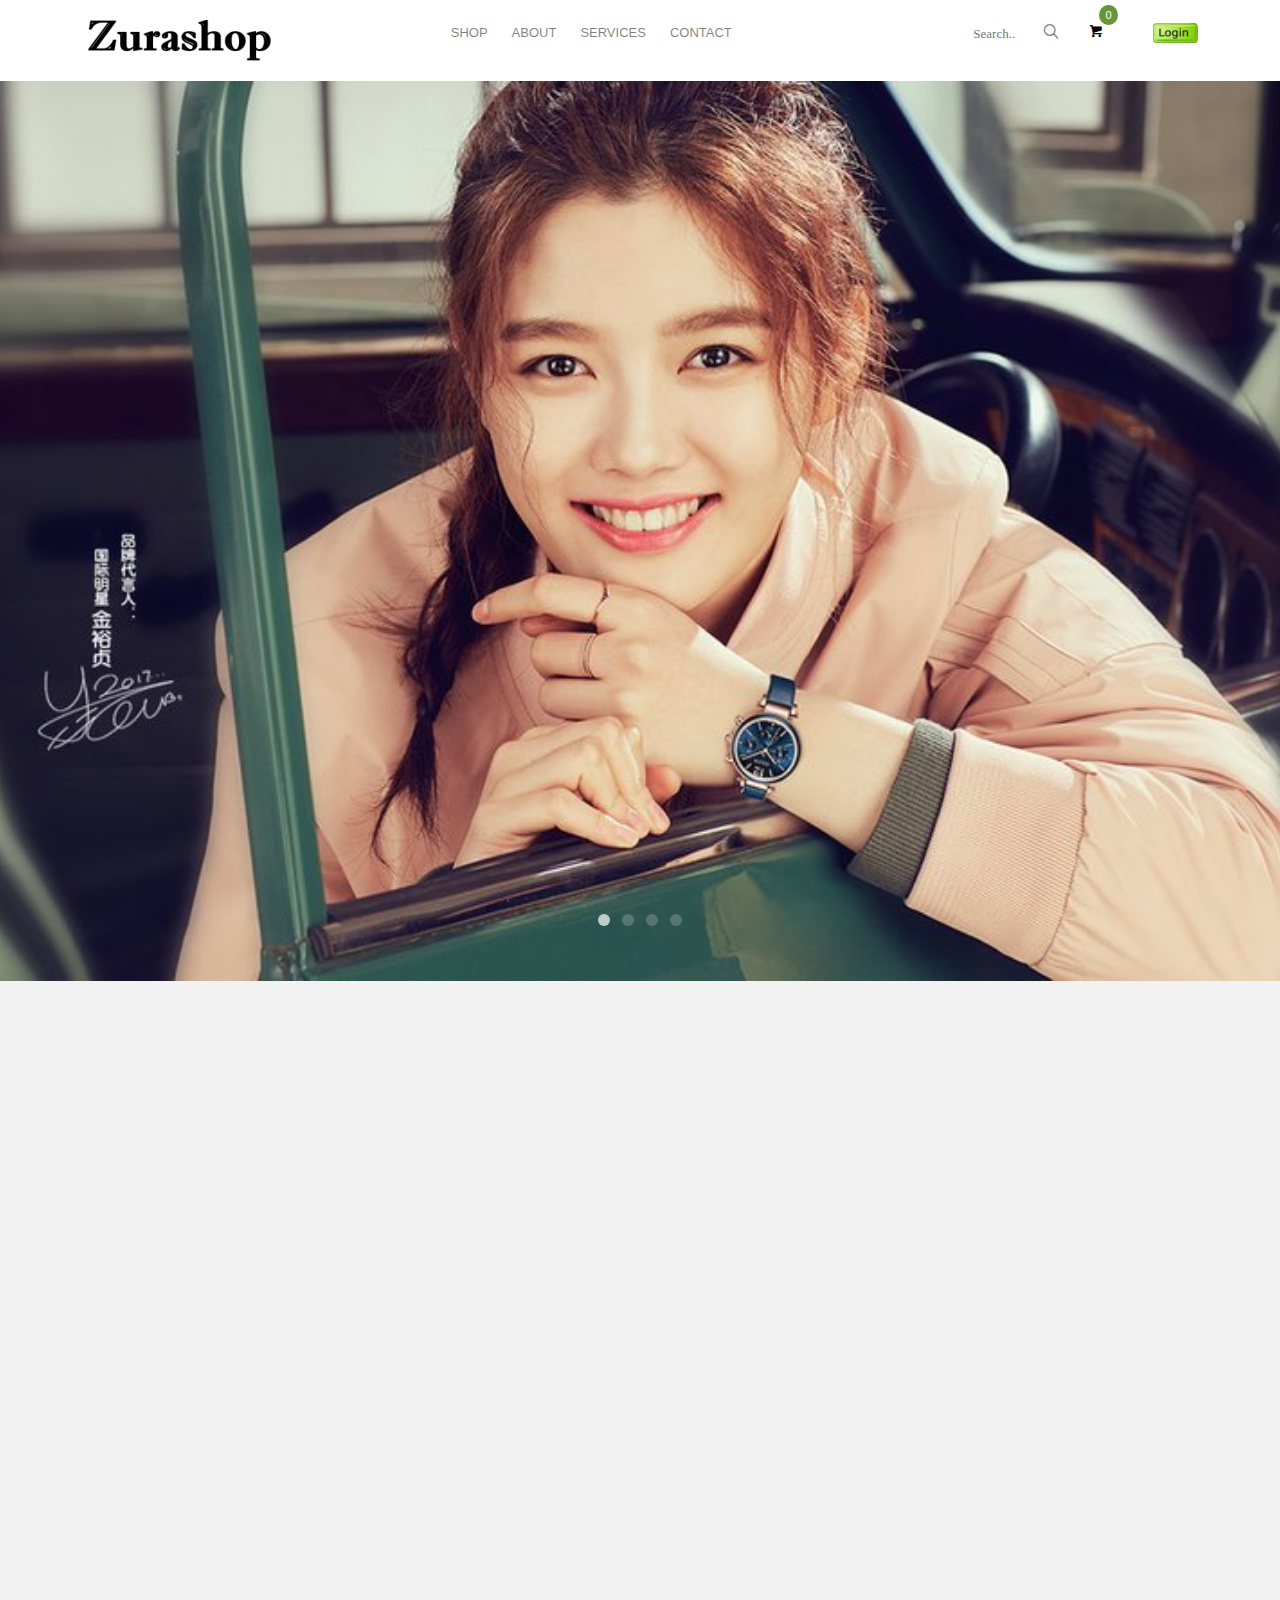
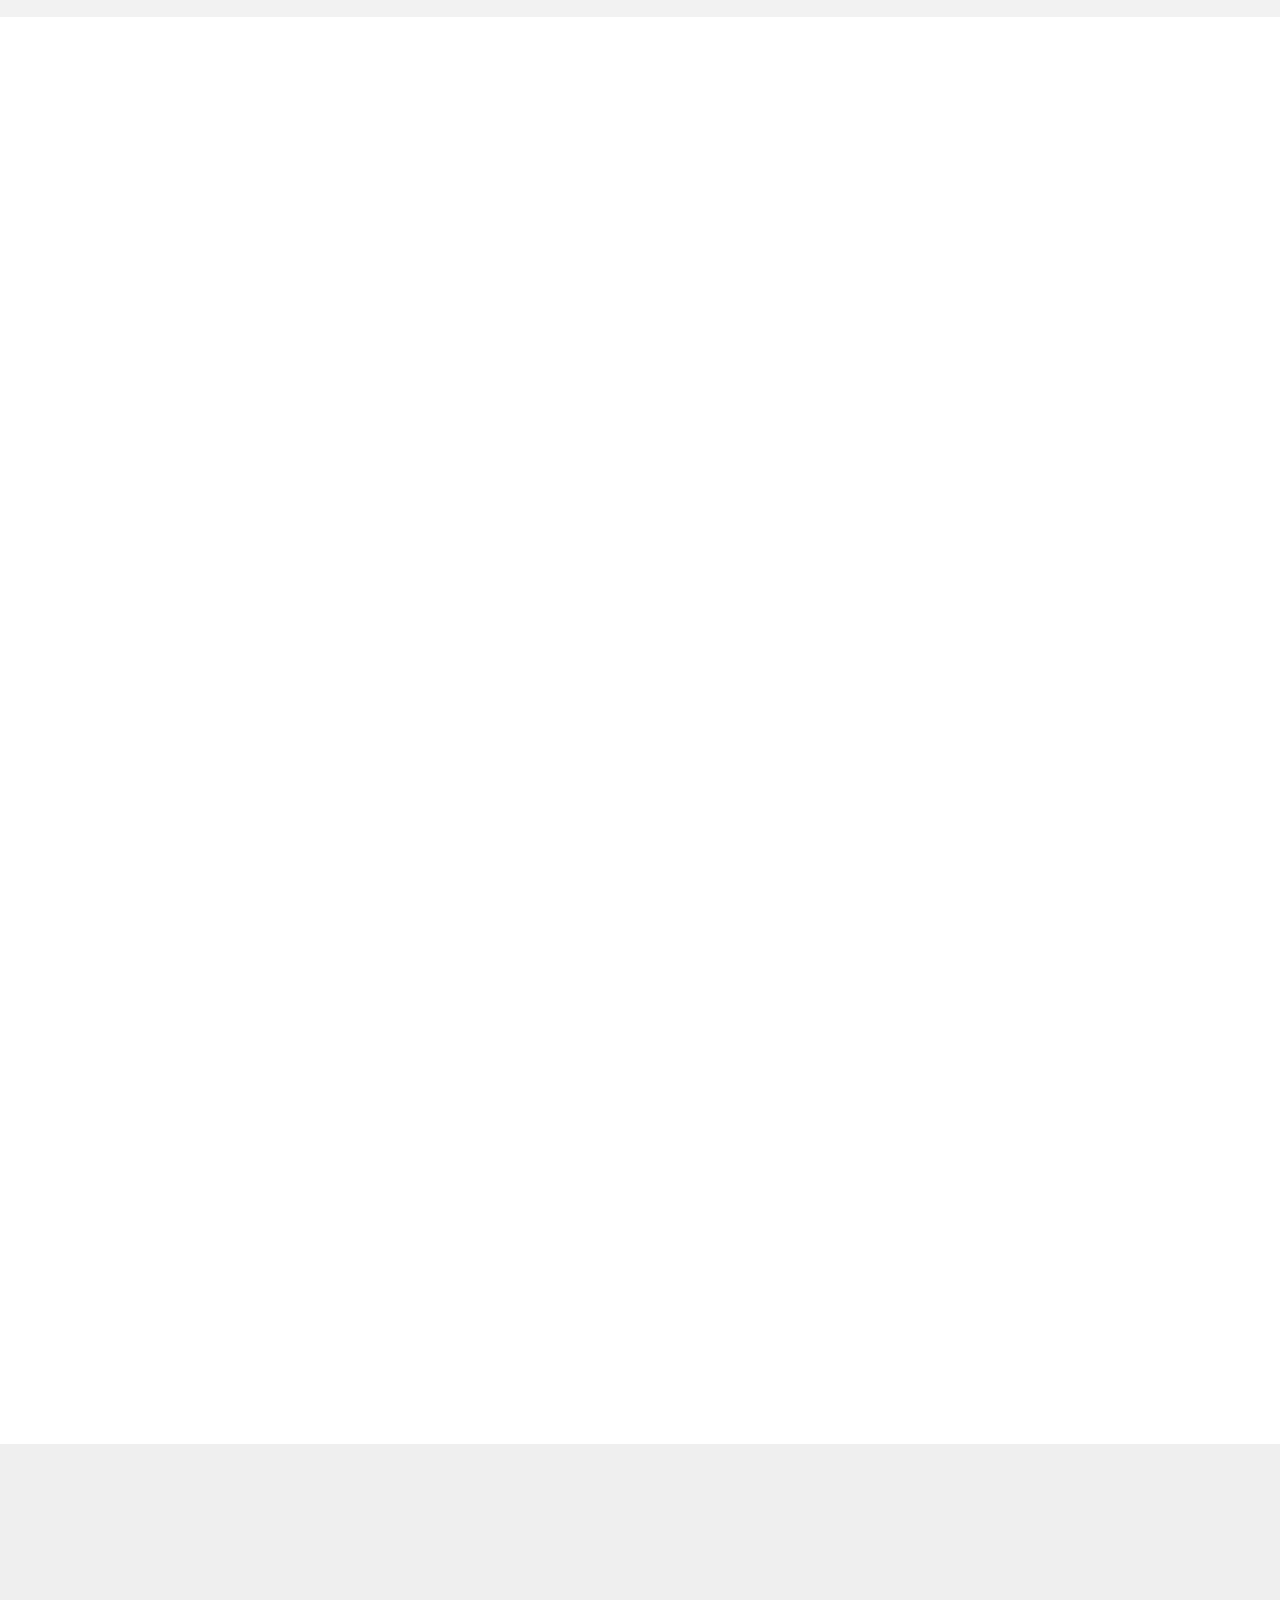
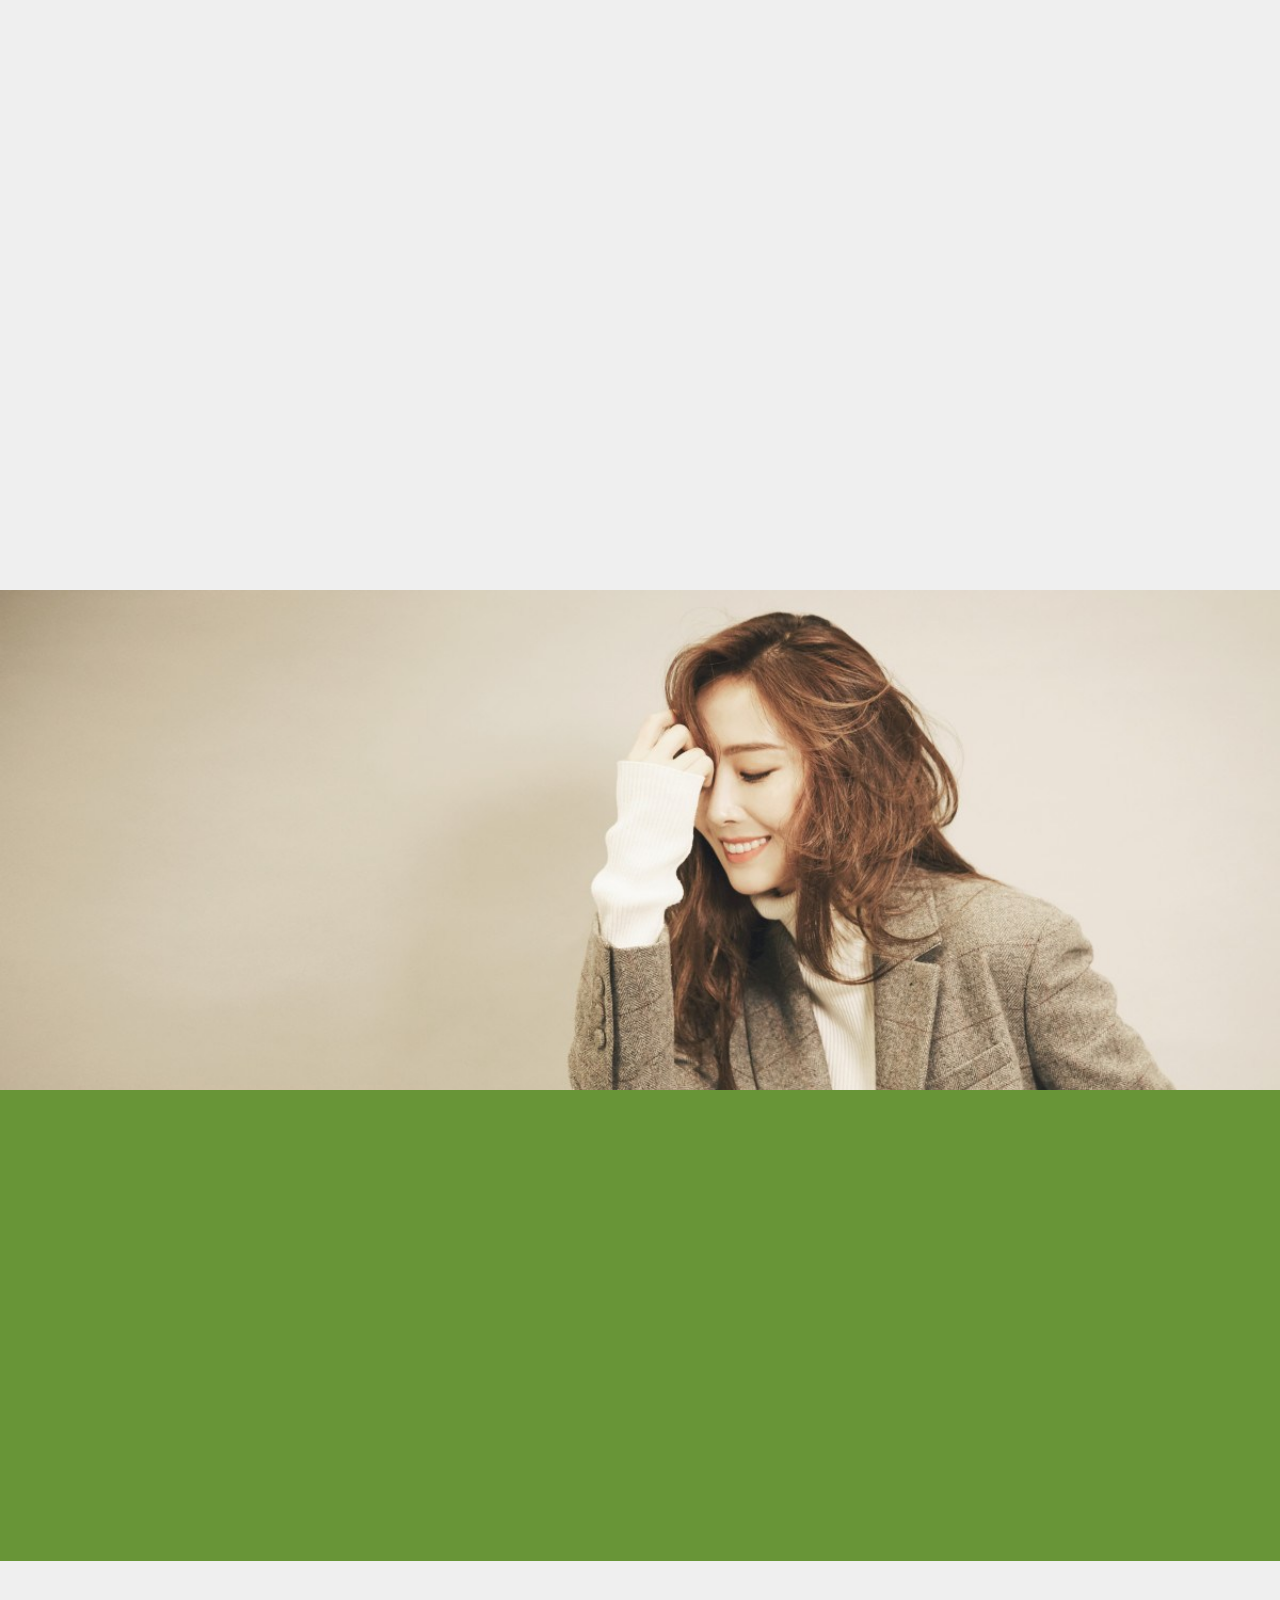
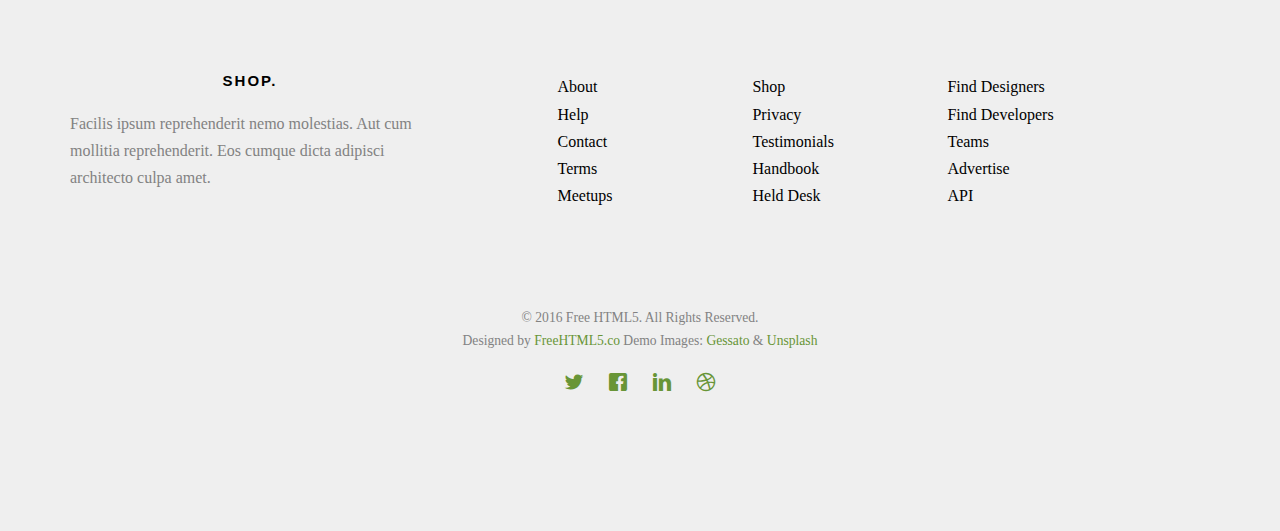
<file: shop/index.html>
<!DOCTYPE HTML>
<html lang="vn">
	<head>
	<meta charset="utf-8">
	<meta http-equiv="X-UA-Compatible" content="IE=edge">
	<title>Shop &mdash; Free Website Template, Free HTML5 Template by gettemplates.co</title>
	<meta name="viewport" content="width=device-width, initial-scale=1">
	<meta name="description" content="Free HTML5 Website Template by gettemplates.co" />
	<meta name="keywords" content="free website templates, free html5, free template, free bootstrap, free website template, html5, css3, mobile first, responsive" />
	<meta name="author" content="gettemplates.co" />

	<!-- 
	//////////////////////////////////////////////////////

	FREE HTML5 TEMPLATE 
	DESIGNED & DEVELOPED by FreeHTML5.co
		
	Website: 		http://freehtml5.co/
	Email: 			info@freehtml5.co
	Twitter: 		http://twitter.com/fh5co
	Facebook: 		https://www.facebook.com/fh5co

	//////////////////////////////////////////////////////
	 -->

  	<!-- Facebook and Twitter integration -->
	<meta property="og:title" content=""/>
	<meta property="og:image" content=""/>
	<meta property="og:url" content=""/>
	<meta property="og:site_name" content=""/>
	<meta property="og:description" content=""/>
	<meta name="twitter:title" content="" />
	<meta name="twitter:image" content="" />
	<meta name="twitter:url" content="" />
	<meta name="twitter:card" content="" />

	<!-- <link href="https://fonts.googleapis.com/css?family=Montserrat:400,700" rel="stylesheet"> -->
	<!-- <link href="https://fonts.googleapis.com/css?family=Playfair+Display:400,400i" rel="stylesheet"> -->
	
	<!-- Animate.css -->
	<link rel="stylesheet" href="css/animate.css">
	<!-- Icomoon Icon Fonts-->
	<link rel="stylesheet" href="css/icomoon.css">
	<!-- Bootstrap  -->
	<link rel="stylesheet" href="css/bootstrap.css">

	<!-- Flexslider  -->
	<link rel="stylesheet" href="css/flexslider.css">

	<!-- Owl Carousel  -->
	<link rel="stylesheet" href="css/owl.carousel.min.css">
	<link rel="stylesheet" href="css/owl.theme.default.min.css">

	<!-- Theme style  -->
	<link rel="stylesheet" href="css/style.css">

	<!-- Modernizr JS -->
	<script src="js/modernizr-2.6.2.min.js"></script>
	<!-- FOR IE9 below -->
	<!--[if lt IE 9]>
	<script src="js/respond.min.js"></script>
	<![endif]-->

	</head>
	<body>
		
	<div class="fh5co-loader"></div>
	
	<div id="page">
	<nav class="fh5co-nav" role="navigation">
		<div class="container">
			<div class="row">
				<div class="col-md-3 col-xs-2">
					<div id="fh5co-logo"><a href="index.html"><img src="images/logo.png" alt=""></a></div>
				</div>
				<div class="col-md-5 col-xs-4 text-center menu-1">
					<ul>
						<li class="has-dropdown">
							<a href="product.html">Shop</a>
							<ul class="dropdown">
								<li><a href="single.html">Single Shop</a></li>
							</ul>
						</li>
						<li><a href="about.html">About</a></li>
						<li class="has-dropdown">
							<a href="services.html">Services</a>
							<ul class="dropdown">
								<li><a href="#">Web Design</a></li>
								<li><a href="#">eCommerce</a></li>
								<li><a href="#">Branding</a></li>
								<li><a href="#">API</a></li>
							</ul>
						</li>
						<li><a href="contact.html">Contact</a></li>
					</ul>
				</div>
				<div class="col-md-3 col-xs-4 text-right hidden-xs menu-2">
					<ul>
						<li class="search">
							<div class="input-group">
						      <input type="text" placeholder="Search..">
						      <span class="input-group-btn">
						        <button class="btn btn-primary" type="button"><i class="icon-search"></i></button>
						      </span>
						    </div>
						</li>
						<li class="shopping-cart"><a href="#" class="cart"><span><small>0</small><i class="icon-shopping-cart"></i></span></a></li>
					</ul>
				</div>
				<div class="col-md-1 col-xs-4 " id="login" >
					<a href="Login.html" title=""><img src="images/login.png" alt=""></a>
				</div>
			</div>
			
		</div>
	</nav>
	
	<aside id="fh5co-hero" class="js-fullheight">
		<div class="flexslider js-fullheight">
			<ul class="slides">
		   	<li style="background-image: url(images/img_bg_1.jpg);">
		   		<div class="overlay-gradient"></div>
		   		<div class="container">
		   			<div class="col-md-6 col-md-offset-3 col-md-pull-3 js-fullheight slider-text">
		   				<div class="slider-text-inner">
		   					<div class="desc">
		   						<span class="price">$800</span>
		   						<h2>Alato Cabinet</h2>
		   						<p>Far far away, behind the word mountains, far from the countries Vokalia and Consonantia, there live the blind texts. Separated they live in Bookmarksgrove.</p>
			   					<p><a href="single.html" class="btn btn-primary btn-outline btn-lg">Purchase Now</a></p>
		   					</div>
		   				</div>
		   			</div>
		   		</div>
		   	</li>
		   	<li style="background-image: url(images/img_bg_2.jpg);">
		   		<div class="container">
		   			<div class="col-md-6 col-md-offset-3 col-md-pull-3 js-fullheight slider-text">
		   				<div class="slider-text-inner">
		   					<div class="desc">
		   						<span class="price">$530</span>
		   						<h2>The Haluz Rocking Chair</h2>
		   						<p>Far far away, behind the word mountains, far from the countries Vokalia and Consonantia, there live the blind texts. Separated they live in Bookmarksgrove.</p>
			   					<p><a href="single.html" class="btn btn-primary btn-outline btn-lg">Purchase Now</a></p>
		   					</div>
		   				</div>
		   			</div>
		   		</div>
		   	</li>
		   	<li style="background-image: url(images/img_bg_3.jpg);">
		   		<div class="container">
		   			<div class="col-md-6 col-md-offset-3 col-md-pull-3 js-fullheight slider-text">
		   				<div class="slider-text-inner">
		   					<div class="desc">
		   						<span class="price">$750</span>
		   						<h2>Alato Cabinet</h2>
		   						<p>Far far away, behind the word mountains, far from the countries Vokalia and Consonantia, there live the blind texts. Separated they live in Bookmarksgrove.</p>
			   					<p><a href="single.html" class="btn btn-primary btn-outline btn-lg">Purchase Now</a></p>
		   					</div>
		   				</div>
		   			</div>
		   		</div>
		   	</li>
		   	<li style="background-image: url(images/img_bg_4.jpg);">
		   		<div class="container">
		   			<div class="col-md-6 col-md-offset-3 col-md-pull-3 js-fullheight slider-text">
		   				<div class="slider-text-inner">
		   					<div class="desc">
		   						<span class="price">$540</span>
		   						<h2>The WW Chair</h2>
		   						<p>Far far away, behind the word mountains, far from the countries Vokalia and Consonantia, there live the blind texts. Separated they live in Bookmarksgrove.</p>
			   					<p><a href="single.html" class="btn btn-primary btn-outline btn-lg">Purchase Now</a></p>
		   					</div>
		   				</div>
		   			</div>
		   		</div>
		   	</li>
		  	</ul>
	  	</div>
	</aside>

	

	<div id="fh5co-services" class="fh5co-bg-section">
		<div class="container">
			<div class="row">
				<div class="col-md-4 col-sm-4 text-center">
					<div class="feature-center animate-box" data-animate-effect="fadeIn">
						<span class="icon">
							<i class="icon-credit-card"></i>
						</span>
						<h3>Credit Card</h3>
						<p>Far far away, behind the word mountains, far from the countries Vokalia and Consonantia, there live the blind texts. Separated they live in Bookmarksgrove</p>
						<p><a href="#" class="btn btn-primary btn-outline">Learn More</a></p>
					</div>
				</div>
				<div class="col-md-4 col-sm-4 text-center">
					<div class="feature-center animate-box" data-animate-effect="fadeIn">
						<span class="icon">
							<i class="icon-wallet"></i>
						</span>
						<h3>Save Money</h3>
						<p>Far far away, behind the word mountains, far from the countries Vokalia and Consonantia, there live the blind texts. Separated they live in Bookmarksgrove</p>
						<p><a href="#" class="btn btn-primary btn-outline">Learn More</a></p>
					</div>
				</div>
				<div class="col-md-4 col-sm-4 text-center">
					<div class="feature-center animate-box" data-animate-effect="fadeIn">
						<span class="icon">
							<i class="icon-paper-plane"></i>
						</span>
						<h3>Free Delivery</h3>
						<p>Far far away, behind the word mountains, far from the countries Vokalia and Consonantia, there live the blind texts. Separated they live in Bookmarksgrove</p>
						<p><a href="#" class="btn btn-primary btn-outline">Learn More</a></p>
					</div>
				</div>
			</div>
		</div>
	</div>
	<div id="fh5co-product">
		<div class="container">
			<div class="row animate-box">
				<div class="col-md-8 col-md-offset-2 text-center fh5co-heading">
					<span>Cool Stuff</span>
					<h2>Products.</h2>
					<p>Dignissimos asperiores vitae velit veniam totam fuga molestias accusamus alias autem provident. Odit ab aliquam dolor eius.</p>
				</div>
			</div>
			<div class="row">
				<div class="col-md-4 text-center animate-box">
					<div class="product">
						<div class="product-grid" style="background-image:url(images/product-1.jpg);">
							<div class="inner">
								<p>
									<a href="single.html" class="icon"><i class="icon-shopping-cart"></i></a>
									<a href="single.html" class="icon"><i class="icon-eye"></i></a>
								</p>
							</div>
						</div>
						<div class="desc">
							<h3><a href="single.html">Hauteville Concrete Rocking Chair</a></h3>
							<span class="price">$350</span>
						</div>
					</div>
				</div>
				<div class="col-md-4 text-center animate-box">
					<div class="product">
						<div class="product-grid" style="background-image:url(images/product-2.jpg);">
							<span class="sale">Sale</span>
							<div class="inner">
								<p>
									<a href="single.html" class="icon"><i class="icon-shopping-cart"></i></a>
									<a href="single.html" class="icon"><i class="icon-eye"></i></a>
								</p>
							</div>
						</div>
						<div class="desc">
							<h3><a href="single.html">Pavilion Speaker</a></h3>
							<span class="price">$600</span>
						</div>
					</div>
				</div>
				<div class="col-md-4 text-center animate-box">
					<div class="product">
						<div class="product-grid" style="background-image:url(images/product-3.jpg);">
							<div class="inner">
								<p>
									<a href="single.html" class="icon"><i class="icon-shopping-cart"></i></a>
									<a href="single.html" class="icon"><i class="icon-eye"></i></a>
								</p>
							</div>
						</div>
						<div class="desc">
							<h3><a href="single.html">Ligomancer</a></h3>
							<span class="price">$780</span>
						</div>
					</div>
				</div>
			</div>
			<div class="row">
				<div class="col-md-4 text-center animate-box">
					<div class="product">
						<div class="product-grid" style="background-image:url(images/product-4.jpg);">
							<div class="inner">
								<p>
									<a href="single.html" class="icon"><i class="icon-shopping-cart"></i></a>
									<a href="single.html" class="icon"><i class="icon-eye"></i></a>
								</p>
							</div>
						</div>
						<div class="desc">
							<h3><a href="single.html">Alato Cabinet</a></h3>
							<span class="price">$800</span>
						</div>
					</div>
				</div>
				<div class="col-md-4 text-center animate-box">
					<div class="product">
						<div class="product-grid" style="background-image:url(images/product-5.jpg);">
							<div class="inner">
								<p>
									<a href="single.html" class="icon"><i class="icon-shopping-cart"></i></a>
									<a href="single.html" class="icon"><i class="icon-eye"></i></a>
								</p>
							</div>
						</div>
						<div class="desc">
							<h3><a href="single.html">Earing Wireless</a></h3>
							<span class="price">$100</span>
						</div>
					</div>
				</div>
				<div class="col-md-4 text-center animate-box">
					<div class="product">
						<div class="product-grid" style="background-image:url(images/product-6.jpg);">
							<div class="inner">
								<p>
									<a href="single.html" class="icon"><i class="icon-shopping-cart"></i></a>
									<a href="single.html" class="icon"><i class="icon-eye"></i></a>
								</p>
							</div>
						</div>
						<div class="desc">
							<h3><a href="single.html">Sculptural Coffee Table</a></h3>
							<span class="price">$960</span>
						</div>
					</div>
				</div>
			</div>
		</div>
	</div>
	
	<div id="fh5co-testimonial" class="fh5co-bg-section">
		<div class="container">
			<div class="row animate-box">
				<div class="col-md-8 col-md-offset-2 text-center fh5co-heading">
					<span>Testimony</span>
					<h2>Happy Clients</h2>
				</div>
			</div>
			<div class="row">
				<div class="col-md-10 col-md-offset-1">
					<div class="row animate-box">
						<div class="owl-carousel owl-carousel-fullwidth">
							<div class="item">
								<div class="testimony-slide active text-center">
									<figure>
										<img src="images/person1.jpg" alt="user">
									</figure>
									<span>Zura, via <a href="#" class="twitter">Twitter</a></span>
									<blockquote>
										<p>&ldquo;Far far away, behind the word mountains, far from the countries Vokalia and Consonantia, there live the blind texts. Separated they live in Bookmarksgrove right at the coast of the Semantics, a large language ocean.&rdquo;</p>
									</blockquote>
								</div>
							</div>
							<div class="item">
								<div class="testimony-slide active text-center">
									<figure>
										<img src="images/person2.jpg" alt="user">
									</figure>
									<span>Jazudy, via <a href="#" class="twitter">Twitter</a></span>
									<blockquote>
										<p>&ldquo;Separated they live in Bookmarksgrove right at the coast of the Semantics, a large language ocean.&rdquo;</p>
									</blockquote>
								</div>
							</div>
							<div class="item">
								<div class="testimony-slide active text-center">
									<figure>
										<img src="images/person3.jpg" alt="user">
									</figure>
									<span>L.T.N, via <a href="#" class="twitter">Twitter</a></span>
									<blockquote>
										<p>&ldquo;Far from the countries Vokalia and Consonantia, there live the blind texts. Separated they live in Bookmarksgrove right at the coast of the Semantics, a large language ocean.&rdquo;</p>
									</blockquote>
								</div>
							</div>
						</div>
					</div>
				</div>
			</div>
		</div>
	</div>
	

	<div id="fh5co-counter" class="fh5co-bg fh5co-counter" style="background-image:url(images/img_bg_2.jpg);">
		<div class="container">
			<div class="row">
				<div class="display-t">
					<div class="display-tc">
						<div class="col-md-3 col-sm-6 animate-box">
							<div class="feature-center">
								<span class="icon">
									<i class="icon-eye"></i>
								</span>

								<span class="counter js-counter" data-from="0" data-to="22070" data-speed="5000" data-refresh-interval="50">1</span>
								<span class="counter-label">Creativity Fuel</span>

							</div>
						</div>
						<div class="col-md-3 col-sm-6 animate-box">
							<div class="feature-center">
								<span class="icon">
									<i class="icon-shopping-cart"></i>
								</span>

								<span class="counter js-counter" data-from="0" data-to="450" data-speed="5000" data-refresh-interval="50">1</span>
								<span class="counter-label">Happy Clients</span>
							</div>
						</div>
						<div class="col-md-3 col-sm-6 animate-box">
							<div class="feature-center">
								<span class="icon">
									<i class="icon-shop"></i>
								</span>
								<span class="counter js-counter" data-from="0" data-to="700" data-speed="5000" data-refresh-interval="50">1</span>
								<span class="counter-label">All Products</span>
							</div>
						</div>
						<div class="col-md-3 col-sm-6 animate-box">
							<div class="feature-center">
								<span class="icon">
									<i class="icon-clock"></i>
								</span>

								<span class="counter js-counter" data-from="0" data-to="5605" data-speed="5000" data-refresh-interval="50">1</span>
								<span class="counter-label">Hours Spent</span>

							</div>
						</div>
					</div>
				</div>
			</div>
		</div>
	</div>

	<div id="fh5co-started">
		<div class="container">
			<div class="row animate-box">
				<div class="col-md-8 col-md-offset-2 text-center fh5co-heading">
					<h2>Newsletter</h2>
					<p>Just stay tune for our latest Product. Now you can subscribe</p>
				</div>
			</div>
			<div class="row animate-box">
				<div class="col-md-8 col-md-offset-2">
					<form class="form-inline">
						<div class="col-md-6 col-sm-6">
							<div class="form-group">
								<label for="email" class="sr-only">Email</label>
								<input type="email" class="form-control" id="email" placeholder="Email">
							</div>
						</div>
						<div class="col-md-6 col-sm-6">
							<button type="submit" class="btn btn-default btn-block">Subscribe</button>
						</div>
					</form>
				</div>
			</div>
		</div>
	</div>

	<footer id="fh5co-footer" role="contentinfo">
		<div class="container">
			<div class="row row-pb-md">
				<div class="col-md-4 fh5co-widget">
					<h3>Shop.</h3>
					<p>Facilis ipsum reprehenderit nemo molestias. Aut cum mollitia reprehenderit. Eos cumque dicta adipisci architecto culpa amet.</p>
				</div>
				<div class="col-md-2 col-sm-4 col-xs-6 col-md-push-1">
					<ul class="fh5co-footer-links">
						<li><a href="#">About</a></li>
						<li><a href="#">Help</a></li>
						<li><a href="#">Contact</a></li>
						<li><a href="#">Terms</a></li>
						<li><a href="#">Meetups</a></li>
					</ul>
				</div>

				<div class="col-md-2 col-sm-4 col-xs-6 col-md-push-1">
					<ul class="fh5co-footer-links">
						<li><a href="#">Shop</a></li>
						<li><a href="#">Privacy</a></li>
						<li><a href="#">Testimonials</a></li>
						<li><a href="#">Handbook</a></li>
						<li><a href="#">Held Desk</a></li>
					</ul>
				</div>

				<div class="col-md-2 col-sm-4 col-xs-6 col-md-push-1">
					<ul class="fh5co-footer-links">
						<li><a href="#">Find Designers</a></li>
						<li><a href="#">Find Developers</a></li>
						<li><a href="#">Teams</a></li>
						<li><a href="#">Advertise</a></li>
						<li><a href="#">API</a></li>
					</ul>
				</div>
			</div>

			<div class="row copyright">
				<div class="col-md-12 text-center">
					<p>
						<small class="block">&copy; 2016 Free HTML5. All Rights Reserved.</small> 
						<small class="block">Designed by <a href="http://freehtml5.co/" target="_blank">FreeHTML5.co</a> Demo Images: <a href="http://blog.gessato.com/" target="_blank">Gessato</a> &amp; <a href="http://unsplash.co/" target="_blank">Unsplash</a></small>
					</p>
					<p>
						<ul class="fh5co-social-icons">
							<li><a href="#"><i class="icon-twitter"></i></a></li>
							<li><a href="#"><i class="icon-facebook"></i></a></li>
							<li><a href="#"><i class="icon-linkedin"></i></a></li>
							<li><a href="#"><i class="icon-dribbble"></i></a></li>
						</ul>
					</p>
				</div>
			</div>

		</div>
	</footer>
	</div>

	<div class="gototop js-top">
		<a href="#" class="js-gotop"><i class="icon-arrow-up"></i></a>
	</div>
	
	<!-- jQuery -->
	<script src="js/jquery.min.js"></script>
	<!-- jQuery Easing -->
	<script src="js/jquery.easing.1.3.js"></script>
	<!-- Bootstrap -->
	<script src="js/bootstrap.min.js"></script>
	<!-- Waypoints -->
	<script src="js/jquery.waypoints.min.js"></script>
	<!-- Carousel -->
	<script src="js/owl.carousel.min.js"></script>
	<!-- countTo -->
	<script src="js/jquery.countTo.js"></script>
	<!-- Flexslider -->
	<script src="js/jquery.flexslider-min.js"></script>
	<!-- Main -->
	<script src="js/main.js"></script>

	</body>
</html>
</file>
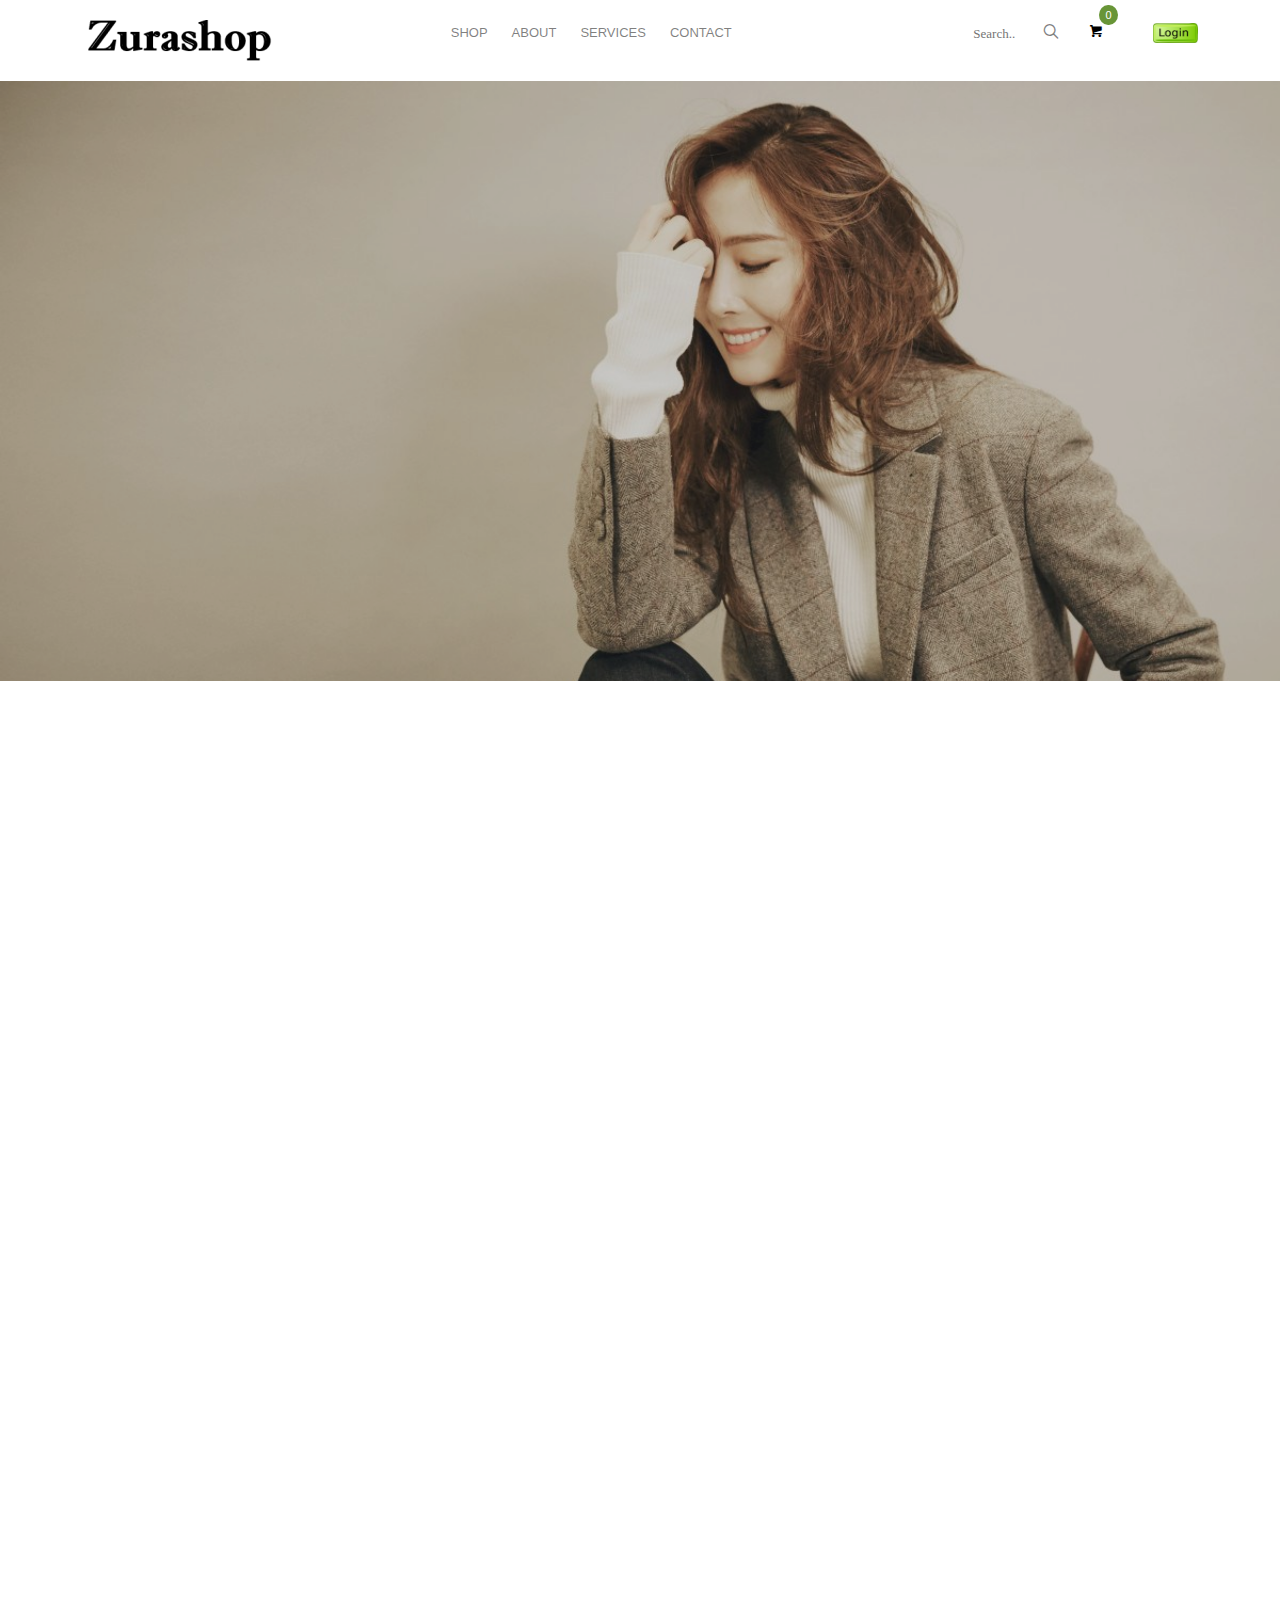
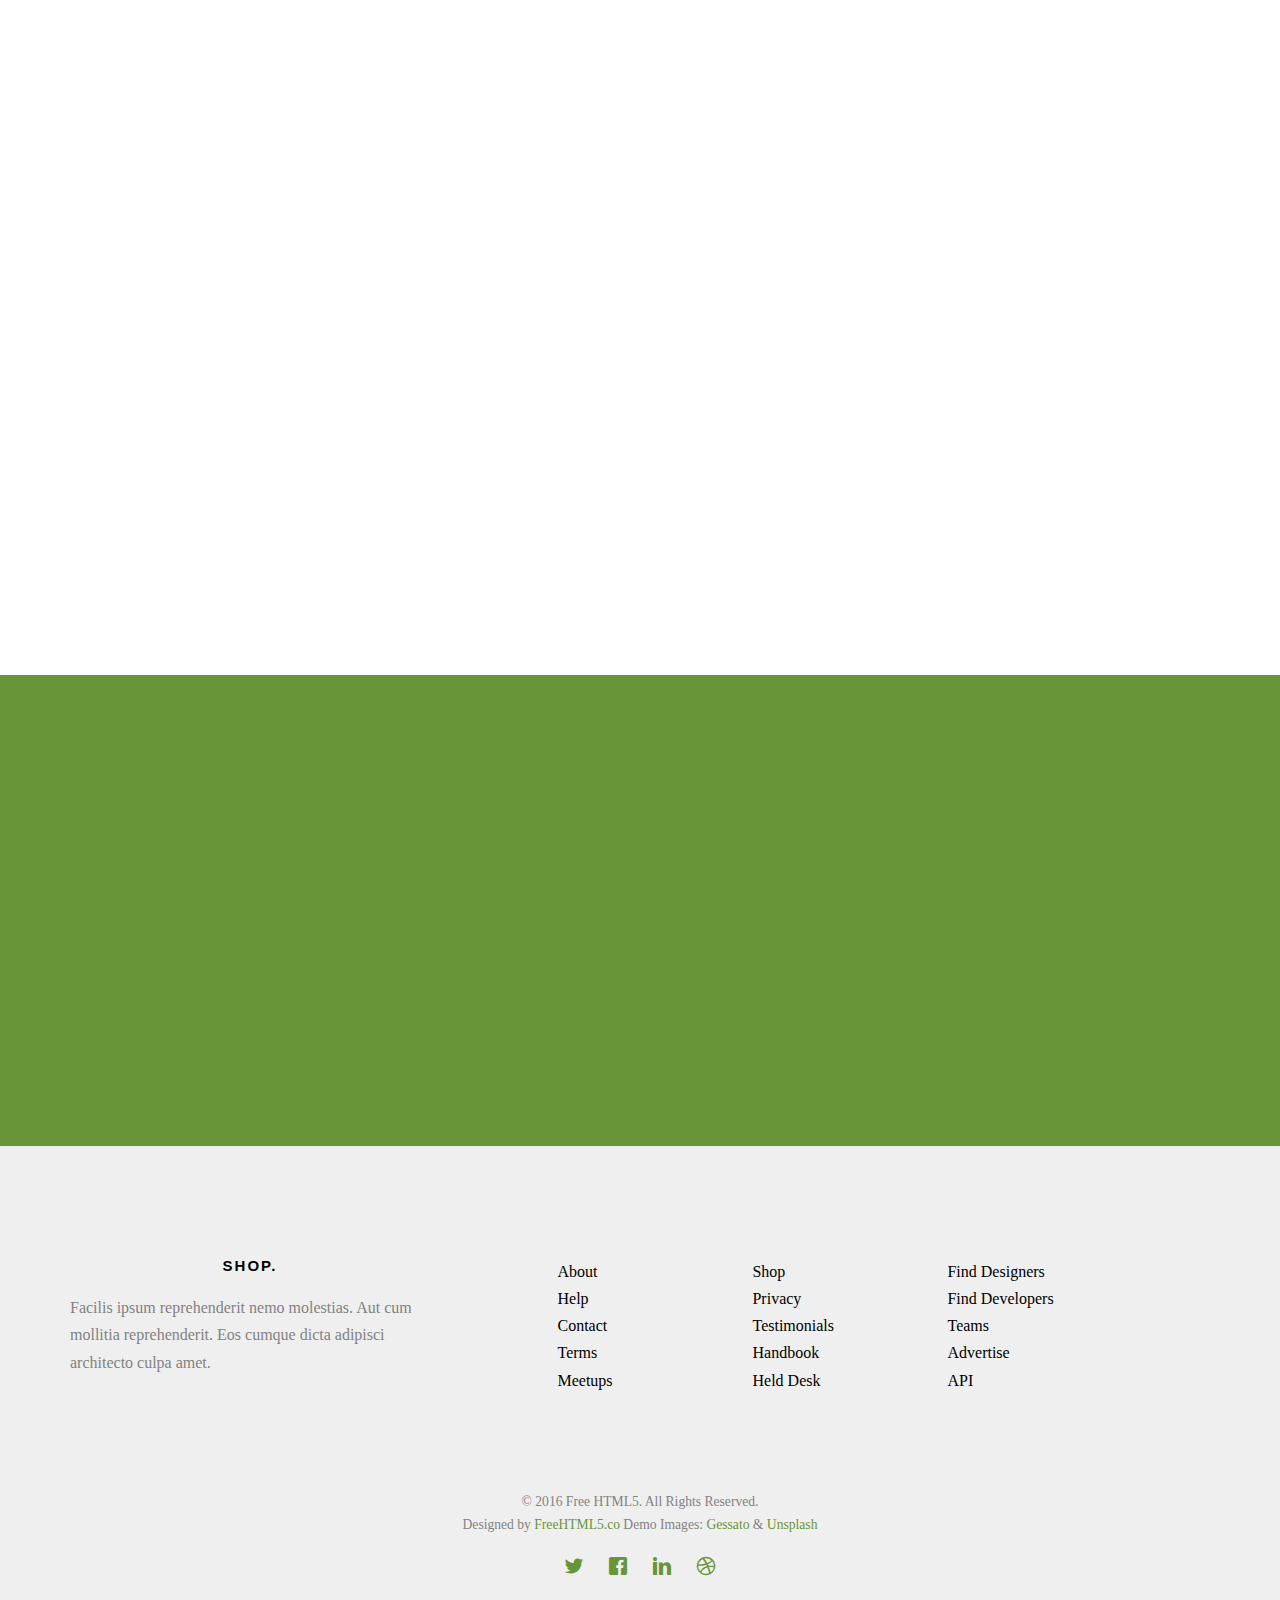
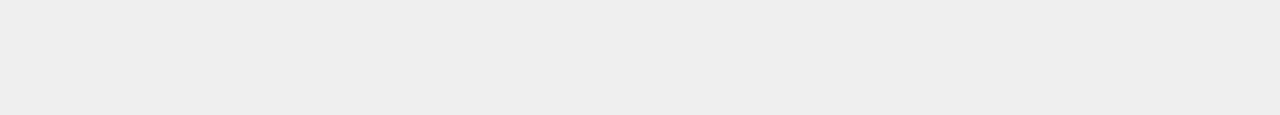
<file: shop/about.html>
<!DOCTYPE HTML>
<html>
	<head>
	<meta charset="utf-8">
	<meta http-equiv="X-UA-Compatible" content="IE=edge">
	<title>Shop &mdash; Free Website Template, Free HTML5 Template by gettemplates.co</title>
	<meta name="viewport" content="width=device-width, initial-scale=1">
	<meta name="description" content="Free HTML5 Website Template by gettemplates.co" />
	<meta name="keywords" content="free website templates, free html5, free template, free bootstrap, free website template, html5, css3, mobile first, responsive" />
	<meta name="author" content="gettemplates.co" />

	<!-- 
	//////////////////////////////////////////////////////

	FREE HTML5 TEMPLATE 
	DESIGNED & DEVELOPED by FreeHTML5.co
		
	Website: 		http://freehtml5.co/
	Email: 			info@freehtml5.co
	Twitter: 		http://twitter.com/fh5co
	Facebook: 		https://www.facebook.com/fh5co

	//////////////////////////////////////////////////////
	 -->

  	<!-- Facebook and Twitter integration -->
	<meta property="og:title" content=""/>
	<meta property="og:image" content=""/>
	<meta property="og:url" content=""/>
	<meta property="og:site_name" content=""/>
	<meta property="og:description" content=""/>
	<meta name="twitter:title" content="" />
	<meta name="twitter:image" content="" />
	<meta name="twitter:url" content="" />
	<meta name="twitter:card" content="" />

	<!-- <link href="https://fonts.googleapis.com/css?family=Montserrat:400,700" rel="stylesheet"> -->
	<!-- <link href="https://fonts.googleapis.com/css?family=Playfair+Display:400,400i" rel="stylesheet"> -->
	
	<!-- Animate.css -->
	<link rel="stylesheet" href="css/animate.css">
	<!-- Icomoon Icon Fonts-->
	<link rel="stylesheet" href="css/icomoon.css">
	<!-- Bootstrap  -->
	<link rel="stylesheet" href="css/bootstrap.css">

	<!-- Flexslider  -->
	<link rel="stylesheet" href="css/flexslider.css">

	<!-- Owl Carousel  -->
	<link rel="stylesheet" href="css/owl.carousel.min.css">
	<link rel="stylesheet" href="css/owl.theme.default.min.css">

	<!-- Theme style  -->
	<link rel="stylesheet" href="css/style.css">

	<!-- Modernizr JS -->
	<script src="js/modernizr-2.6.2.min.js"></script>
	<!-- FOR IE9 below -->
	<!--[if lt IE 9]>
	<script src="js/respond.min.js"></script>
	<![endif]-->

	</head>
	<body>
		
	<div class="fh5co-loader"></div>
	
	<div id="page">
	<nav class="fh5co-nav" role="navigation">
		<div class="container">
			<div class="row">
				<div class="col-md-3 col-xs-2">
					<div id="fh5co-logo"><a href="index.html"><img src="images/logo.png" alt=""></a></div>
				</div>
				<div class="col-md-5 col-xs-4 text-center menu-1">
					<ul>
						<li class="has-dropdown">
							<a href="product.html">Shop</a>
							<ul class="dropdown">
								<li><a href="single.html">Single Shop</a></li>
							</ul>
						</li>
						<li><a href="about.html">About</a></li>
						<li class="has-dropdown">
							<a href="services.html">Services</a>
							<ul class="dropdown">
								<li><a href="#">Web Design</a></li>
								<li><a href="#">eCommerce</a></li>
								<li><a href="#">Branding</a></li>
								<li><a href="#">API</a></li>
							</ul>
						</li>
						<li><a href="contact.html">Contact</a></li>
					</ul>
				</div>
				<div class="col-md-3 col-xs-4 text-right hidden-xs menu-2">
					<ul>
						<li class="search">
							<div class="input-group">
						      <input type="text" placeholder="Search..">
						      <span class="input-group-btn">
						        <button class="btn btn-primary" type="button"><i class="icon-search"></i></button>
						      </span>
						    </div>
						</li>
						<li class="shopping-cart"><a href="#" class="cart"><span><small>0</small><i class="icon-shopping-cart"></i></span></a></li>
					</ul>
				</div>
				<div class="col-md-1 col-xs-4 " id="login" >
					<a href="Login.html" title=""><img src="images/login.png" alt=""></a>
				</div>
			</div>
			
			</div>
			
		</div>
	</nav>

	<header id="fh5co-header" class="fh5co-cover fh5co-cover-sm" role="banner" style="background-image:url(images/img_bg_2.jpg);">
		<div class="overlay"></div>
		<div class="container">
			<div class="row">
				<div class="col-md-8 col-md-offset-2 text-center">
					<div class="display-t">
						<div class="display-tc animate-box" data-animate-effect="fadeIn">
							<h1>About Us</h1>
							<h2>Free html5 templates Made by <a href="http://freehtml5.co" target="_blank">freehtml5.co</a></h2>
						</div>
					</div>
				</div>
			</div>
		</div>
	</header>
	
	<div id="fh5co-about">
		<div class="container">
			<div class="about-content">
				<div class="row animate-box">
					<div class="col-md-6">
						<div class="desc">
							<h3>Company History</h3>
							<p>Lorem ipsum dolor sit amet consectetur adipisicing elit. Esse quo est quis mollitia ratione magni assumenda repellat atque modi temporibus tempore ex. Dolore facilis ex sunt ea praesentium expedita numquam?</p> 
							<p>Quos quia provident consequuntur culpa facere ratione maxime commodi voluptates id repellat velit eaque aspernatur expedita. Possimus itaque adipisci rem dolorem nesciunt perferendis quae amet deserunt eum labore quidem minima.</p>
						</div>
						<div class="desc">
							<h3>Mission &amp; Vission</h3>
							<p>Lorem ipsum dolor sit amet consectetur adipisicing elit. Esse quo est quis mollitia ratione magni assumenda repellat atque modi temporibus tempore ex. Dolore facilis ex sunt ea praesentium expedita numquam?</p> 
							<p>Quos quia provident consequuntur culpa facere ratione maxime commodi voluptates id repellat velit eaque aspernatur expedita. Possimus itaque adipisci rem dolorem nesciunt perferendis quae amet deserunt eum labore quidem minima.</p>
						</div>
					</div>
					<div class="col-md-6">
						<img class="img-responsive" src="images/img_bg_1.jpg" alt="about">
					</div>
				</div>
			</div>
			<div class="row animate-box">
				<div class="col-md-8 col-md-offset-2 text-center fh5co-heading">
					<span>Productive Staff</span>
					<h2>Meet Our Team</h2>
					<p>Dignissimos asperiores vitae velit veniam totam fuga molestias accusamus alias autem provident. Odit ab aliquam dolor eius.</p>
				</div>
			</div>
			<div class="row">
				<div class="col-md-4 col-sm-4 animate-box" data-animate-effect="fadeIn">
					<div class="fh5co-staff">
						<img src="images/person1.jpg" alt="Free HTML5 Templates by gettemplates.co">
						<h3>Jean Smith</h3>
						<strong class="role">Chief Executive Officer</strong>
						<p>Quos quia provident consequuntur culpa facere ratione maxime commodi voluptates id repellat velit eaque aspernatur expedita. Possimus itaque adipisci.</p>
						<ul class="fh5co-social-icons">
							<li><a href="#"><i class="icon-facebook"></i></a></li>
							<li><a href="#"><i class="icon-twitter"></i></a></li>
							<li><a href="#"><i class="icon-dribbble"></i></a></li>
							<li><a href="#"><i class="icon-github"></i></a></li>
						</ul>
					</div>
				</div>
				<div class="col-md-4 col-sm-4 animate-box" data-animate-effect="fadeIn">
					<div class="fh5co-staff">
						<img src="images/person2.jpg" alt="Free HTML5 Templates by gettemplates.co">
						<h3>Hush Raven</h3>
						<strong class="role">Co-Owner</strong>
						<p>Quos quia provident consequuntur culpa facere ratione maxime commodi voluptates id repellat velit eaque aspernatur expedita. Possimus itaque adipisci.</p>
						<ul class="fh5co-social-icons">
							<li><a href="#"><i class="icon-facebook"></i></a></li>
							<li><a href="#"><i class="icon-twitter"></i></a></li>
							<li><a href="#"><i class="icon-dribbble"></i></a></li>
							<li><a href="#"><i class="icon-github"></i></a></li>
						</ul>
					</div>
				</div>
				<div class="col-md-4 col-sm-4 animate-box" data-animate-effect="fadeIn">
					<div class="fh5co-staff">
						<img src="images/person3.jpg" alt="Free HTML5 Templates by gettemplates.co">
						<h3>Alex King</h3>
						<strong class="role">Co-Owner</strong>
						<p>Quos quia provident consequuntur culpa facere ratione maxime commodi voluptates id repellat velit eaque aspernatur expedita. Possimus itaque adipisci.</p>
						<ul class="fh5co-social-icons">
							<li><a href="#"><i class="icon-facebook"></i></a></li>
							<li><a href="#"><i class="icon-twitter"></i></a></li>
							<li><a href="#"><i class="icon-dribbble"></i></a></li>
							<li><a href="#"><i class="icon-github"></i></a></li>
						</ul>
					</div>
				</div>
			</div>
		</div>
	</div>

	<div id="fh5co-started">
		<div class="container">
			<div class="row animate-box">
				<div class="col-md-8 col-md-offset-2 text-center fh5co-heading">
					<h2>Newsletter</h2>
					<p>Just stay tune for our latest Product. Now you can subscribe</p>
				</div>
			</div>
			<div class="row animate-box">
				<div class="col-md-8 col-md-offset-2">
					<form class="form-inline">
						<div class="col-md-6 col-sm-6">
							<div class="form-group">
								<label for="email" class="sr-only">Email</label>
								<input type="email" class="form-control" id="email" placeholder="Email">
							</div>
						</div>
						<div class="col-md-6 col-sm-6">
							<button type="submit" class="btn btn-default btn-block">Subscribe</button>
						</div>
					</form>
				</div>
			</div>
		</div>
	</div>

	<footer id="fh5co-footer" role="contentinfo">
		<div class="container">
			<div class="row row-pb-md">
				<div class="col-md-4 fh5co-widget">
					<h3>Shop.</h3>
					<p>Facilis ipsum reprehenderit nemo molestias. Aut cum mollitia reprehenderit. Eos cumque dicta adipisci architecto culpa amet.</p>
				</div>
				<div class="col-md-2 col-sm-4 col-xs-6 col-md-push-1">
					<ul class="fh5co-footer-links">
						<li><a href="#">About</a></li>
						<li><a href="#">Help</a></li>
						<li><a href="#">Contact</a></li>
						<li><a href="#">Terms</a></li>
						<li><a href="#">Meetups</a></li>
					</ul>
				</div>

				<div class="col-md-2 col-sm-4 col-xs-6 col-md-push-1">
					<ul class="fh5co-footer-links">
						<li><a href="#">Shop</a></li>
						<li><a href="#">Privacy</a></li>
						<li><a href="#">Testimonials</a></li>
						<li><a href="#">Handbook</a></li>
						<li><a href="#">Held Desk</a></li>
					</ul>
				</div>

				<div class="col-md-2 col-sm-4 col-xs-6 col-md-push-1">
					<ul class="fh5co-footer-links">
						<li><a href="#">Find Designers</a></li>
						<li><a href="#">Find Developers</a></li>
						<li><a href="#">Teams</a></li>
						<li><a href="#">Advertise</a></li>
						<li><a href="#">API</a></li>
					</ul>
				</div>
			</div>

			<div class="row copyright">
				<div class="col-md-12 text-center">
					<p>
						<small class="block">&copy; 2016 Free HTML5. All Rights Reserved.</small> 
						<small class="block">Designed by <a href="http://freehtml5.co/" target="_blank">FreeHTML5.co</a> Demo Images: <a href="http://blog.gessato.com/" target="_blank">Gessato</a> &amp; <a href="http://unsplash.co/" target="_blank">Unsplash</a></small>
					</p>
					<p>
						<ul class="fh5co-social-icons">
							<li><a href="#"><i class="icon-twitter"></i></a></li>
							<li><a href="#"><i class="icon-facebook"></i></a></li>
							<li><a href="#"><i class="icon-linkedin"></i></a></li>
							<li><a href="#"><i class="icon-dribbble"></i></a></li>
						</ul>
					</p>
				</div>
			</div>

		</div>
	</footer>
	</div>

	<div class="gototop js-top">
		<a href="#" class="js-gotop"><i class="icon-arrow-up"></i></a>
	</div>
	
	<!-- jQuery -->
	<script src="js/jquery.min.js"></script>
	<!-- jQuery Easing -->
	<script src="js/jquery.easing.1.3.js"></script>
	<!-- Bootstrap -->
	<script src="js/bootstrap.min.js"></script>
	<!-- Waypoints -->
	<script src="js/jquery.waypoints.min.js"></script>
	<!-- Carousel -->
	<script src="js/owl.carousel.min.js"></script>
	<!-- countTo -->
	<script src="js/jquery.countTo.js"></script>
	<!-- Flexslider -->
	<script src="js/jquery.flexslider-min.js"></script>
	
	<!-- Main -->
	<script src="js/main.js"></script>

	</body>
</html>
</file>
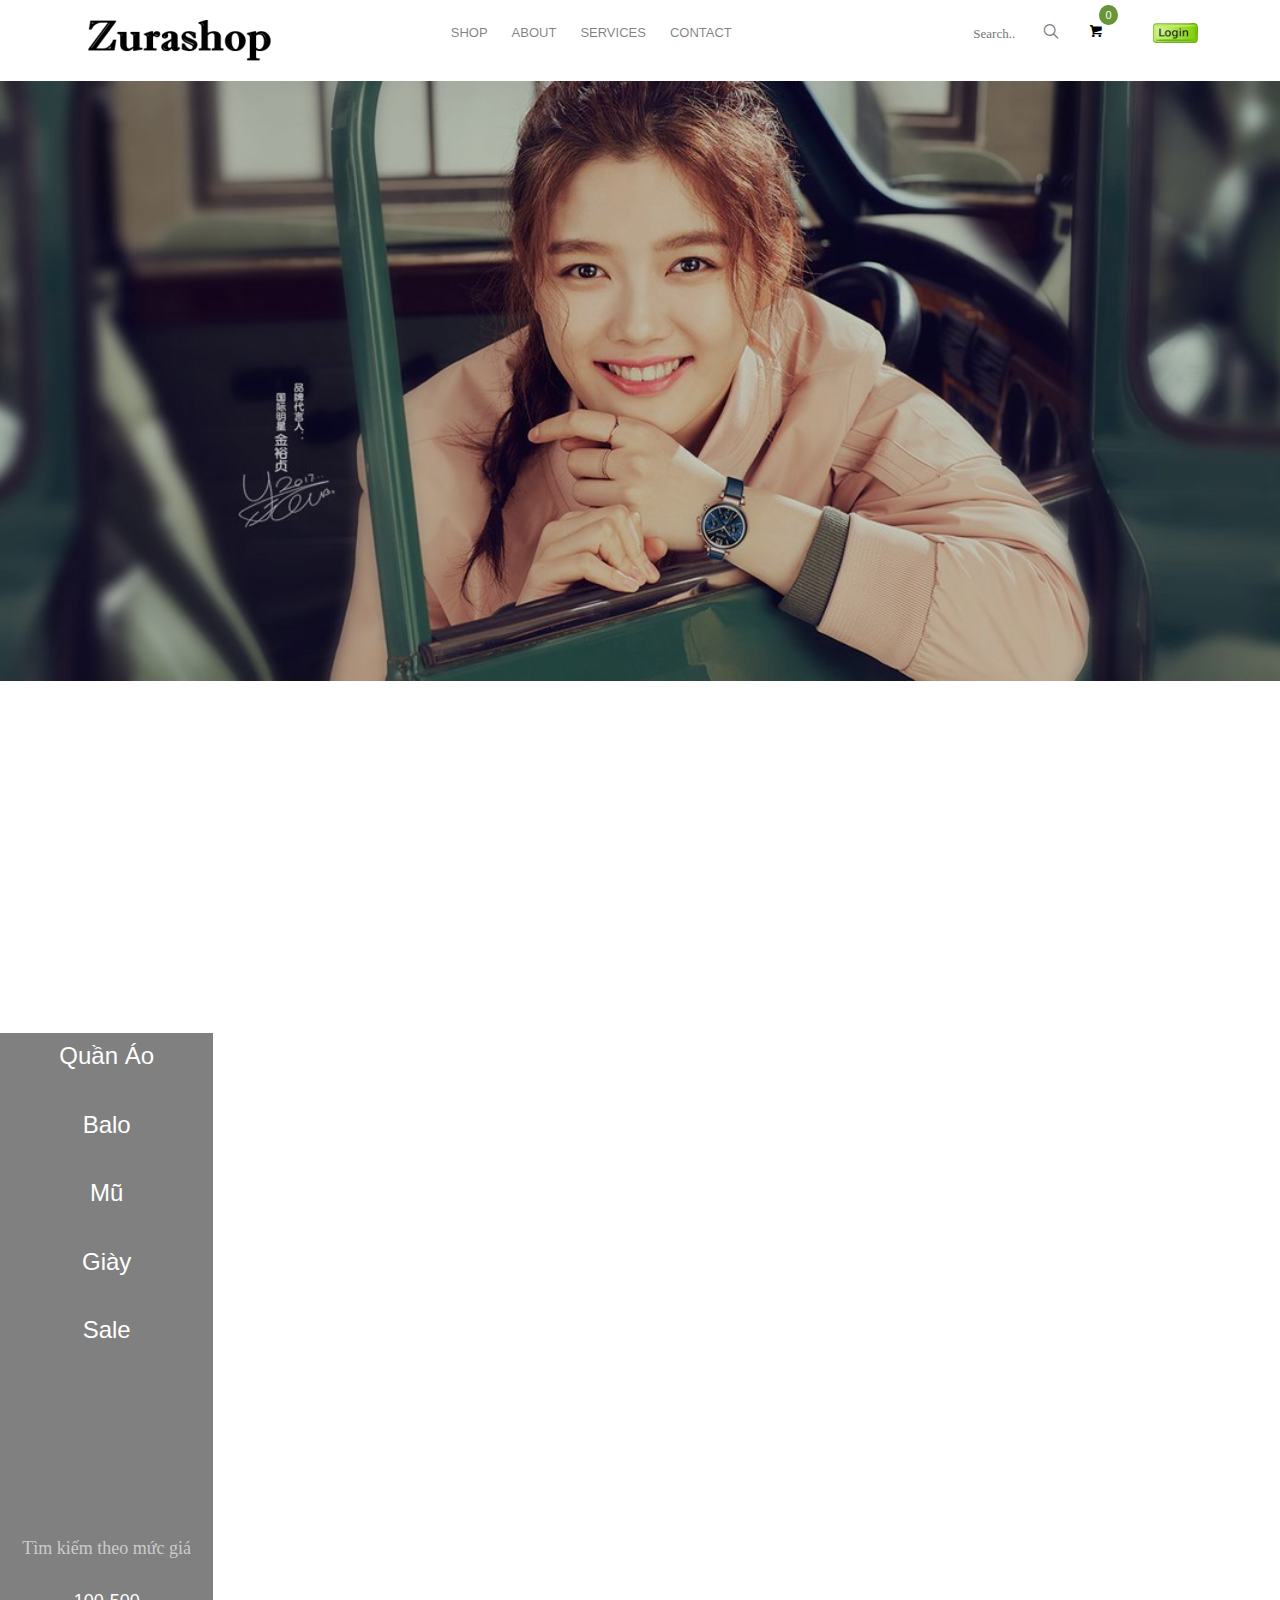
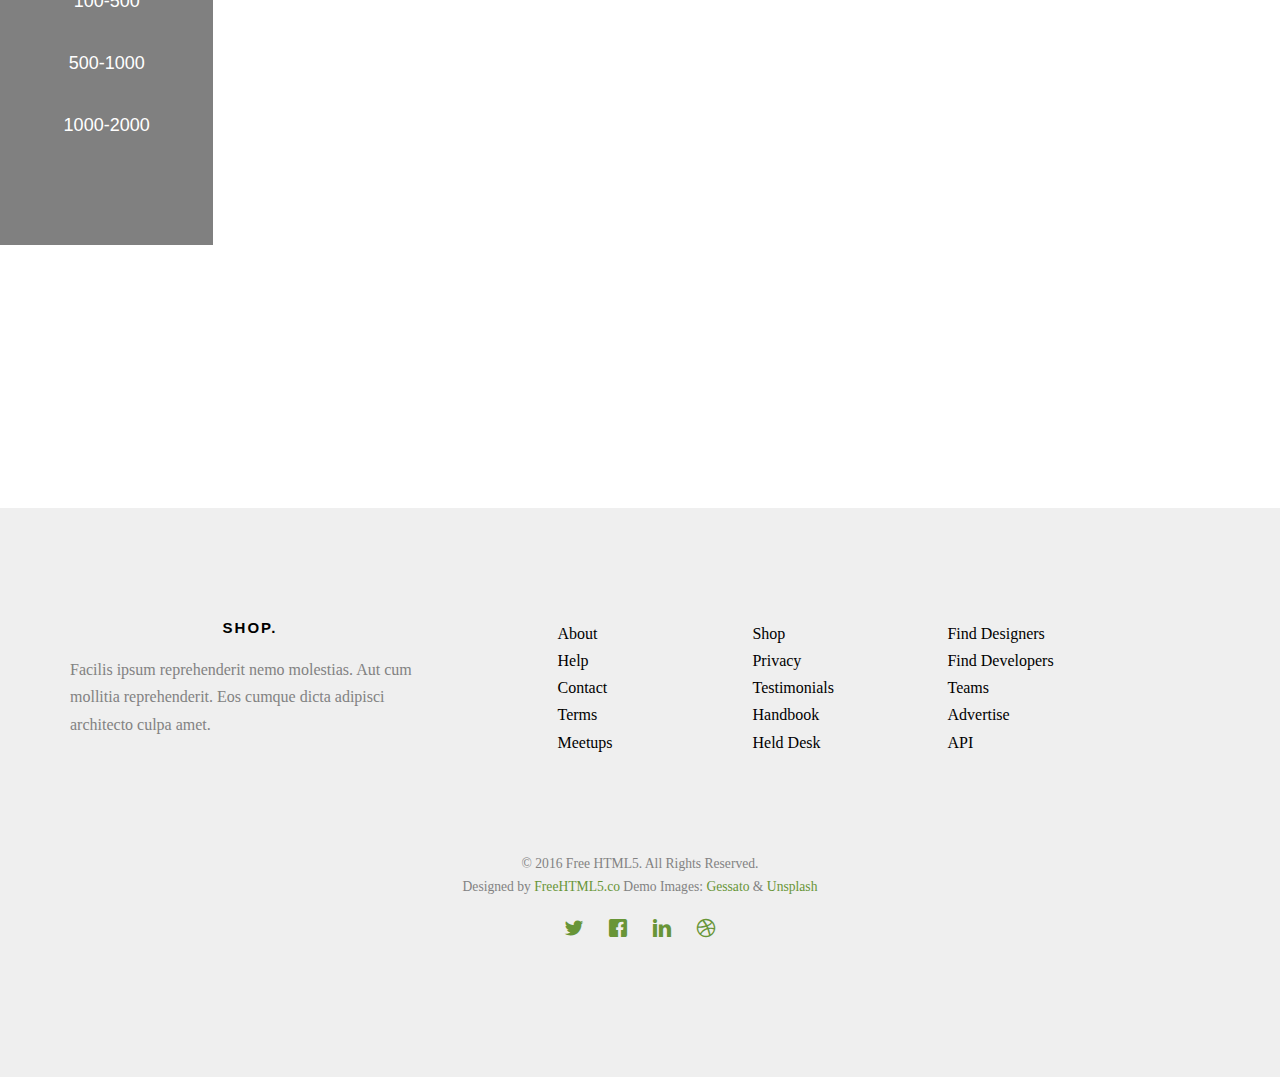
<file: shop/product.html>
<!DOCTYPE HTML>
<html>
	<head>
	<meta charset="utf-8">
	<meta http-equiv="X-UA-Compatible" content="IE=edge">
	<title>Shop &mdash; Free Website Template, Free HTML5 Template by gettemplates.co</title>
	<meta name="viewport" content="width=device-width, initial-scale=1">
	<meta name="description" content="Free HTML5 Website Template by gettemplates.co" />
	<meta name="keywords" content="free website templates, free html5, free template, free bootstrap, free website template, html5, css3, mobile first, responsive" />
	<meta name="author" content="gettemplates.co" />

	<!-- 
	//////////////////////////////////////////////////////

	FREE HTML5 TEMPLATE 
	DESIGNED & DEVELOPED by FreeHTML5.co
		
	Website: 		http://freehtml5.co/
	Email: 			info@freehtml5.co
	Twitter: 		http://twitter.com/fh5co
	Facebook: 		https://www.facebook.com/fh5co

	//////////////////////////////////////////////////////
	 -->

  	<!-- Facebook and Twitter integration -->
	<meta property="og:title" content=""/>
	<meta property="og:image" content=""/>
	<meta property="og:url" content=""/>
	<meta property="og:site_name" content=""/>
	<meta property="og:description" content=""/>
	<meta name="twitter:title" content="" />
	<meta name="twitter:image" content="" />
	<meta name="twitter:url" content="" />
	<meta name="twitter:card" content="" />

	<!-- <link href="https://fonts.googleapis.com/css?family=Montserrat:400,700" rel="stylesheet"> -->
	<!-- <link href="https://fonts.googleapis.com/css?family=Playfair+Display:400,400i" rel="stylesheet"> -->
	
	<!-- Animate.css -->
	<link rel="stylesheet" href="css/animate.css">
	<!-- Icomoon Icon Fonts-->
	<link rel="stylesheet" href="css/icomoon.css">
	<!-- Bootstrap  -->
	<link rel="stylesheet" href="css/bootstrap.css">

	<!-- Flexslider  -->
	<link rel="stylesheet" href="css/flexslider.css">

	<!-- Owl Carousel  -->
	<link rel="stylesheet" href="css/owl.carousel.min.css">
	<link rel="stylesheet" href="css/owl.theme.default.min.css">

	<!-- Theme style  -->
	<link rel="stylesheet" href="css/style.css">

	<!-- Modernizr JS -->
	<script src="js/modernizr-2.6.2.min.js"></script>
	<!-- FOR IE9 below -->
	<!--[if lt IE 9]>
	<script src="js/respond.min.js"></script>
	<![endif]-->

	</head>
	<body>
		
	<div class="fh5co-loader"></div>
	
	<div id="page" >

	<nav class="fh5co-nav" role="navigation">
		<div class="container">
			<div class="row">
				<div class="col-md-3 col-xs-2">
					<div id="fh5co-logo"><a href="index.html"><img src="images/logo.png" alt=""></a></div>
				</div>
				<div class="col-md-5 col-xs-4 text-center menu-1">
					<ul>
						<li class="has-dropdown">
							<a href="product.html">Shop</a>
							<ul class="dropdown">
								<li><a href="single.html">Single Shop</a></li>
							</ul>
						</li>
						<li><a href="about.html">About</a></li>
						<li class="has-dropdown">
							<a href="services.html">Services</a>
							<ul class="dropdown">
								<li><a href="#">Web Design</a></li>
								<li><a href="#">eCommerce</a></li>
								<li><a href="#">Branding</a></li>
								<li><a href="#">API</a></li>
							</ul>
						</li>
						<li><a href="contact.html">Contact</a></li>
					</ul>
				</div>
				<div class="col-md-3 col-xs-4 text-right hidden-xs menu-2">
					<ul>
						<li class="search">
							<div class="input-group">
						      <input type="text" placeholder="Search..">
						      <span class="input-group-btn">
						        <button class="btn btn-primary" type="button"><i class="icon-search"></i></button>
						      </span>
						    </div>
						</li>
						<li class="shopping-cart"><a href="#" class="cart"><span><small>0</small><i class="icon-shopping-cart"></i></span></a></li>
					</ul>
				</div>
				<div class="col-md-1 col-xs-4 " id="login" >
					<a href="Login.html" title=""><img src="images/login.png" alt=""></a>
				</div>
			</div>
			
				
			</div>
			
		</div>
	</nav>

	<header id="fh5co-header" class="fh5co-cover fh5co-cover-sm" role="banner" style="background-image:url(images/img_bg_1.jpg);">
		<div class="overlay"></div>
		<div class="container">
			<div class="row">
				<div class="col-md-8 col-md-offset-2 text-center">
					<div class="display-t">
						<div class="display-tc animate-box" data-animate-effect="fadeIn">
							<h1>Product</h1>
							<h2>Free html5 templates Made by <a href="http://freehtml5.co" target="_blank">freehtml5.co</a></h2>
						</div>
					</div>
				</div>
			</div>
		</div>
	</header>
	
	<div id="fh5co-product">
		<div class="container">
			<div class="row animate-box">
				<div class="col-md-8 col-md-offset-2 text-center fh5co-heading">
					<span>Cool Stuff</span>
					<h2>Products</h2>
					<p>Dignissimos asperiores vitae velit veniam totam fuga molestias accusamus alias autem provident. Odit ab aliquam dolor eius.</p>
				</div>

			</div>
		</div>
			<div class="container-fluid">
			  <div class="row content">
			    <div class="col-sm-2 sidenav hidden-xs" id="fh5co-started1">
			    	<div>
				    	<ul class="nav nav-pills nav-stacked  fh5co-heading text-center " id="danhMuc">

							<li ><a href="#section1"><h3>Quần Áo</h3></a></li>
							<li ><a href="#section1"><h3>Balo</h3></a></li>
							<li ><a href="#section1"><h3>Mũ</h3></a></li>
							<li ><a href="#section1"><h3>Giày</h3></a></li>
							<li ><a href="#section1"><h3>Sale</h3></a></li>
							
					    </ul>
					 </div><br><br><br>

				    <div >
				    	 <ul class="nav nav-pills nav-stacked  fh5co-heading text-center " id="danhMuc"> 
					    	<p>Tìm  kiếm  theo  mức  giá </p> 
					      <li><a href="#"> <h4>100-500</h4></a></li>
					      <li><a href="#"><h4>500-1000</h4></a></li>
					      <li><a href="#"><h4>1000-2000</h4></a></li>
					    </ul>
					</div>
			    </div>
				 <div class="col-sm-9">
					<div class="row">
						<div class="col-md-4 text-center animate-box">
							<div class="product">
								<div class="product-grid" style="background-image:url(images/product-1.jpg);">
									<div class="inner">
										<p>
											<a href="single.html" class="icon"><i class="icon-shopping-cart"></i></a>
											<a href="single.html" class="icon"><i class="icon-eye"></i></a>
										</p>
									</div>
								</div>
								<div class="desc">
									<h3><a href="single.html">Hauteville Concrete Rocking Chair</a></h3>
									<span class="price">$350</span>
								</div>
							</div>
						</div>
						<div class="col-md-4 text-center animate-box">
							<div class="product">
								<div class="product-grid" style="background-image:url(images/product-2.jpg);">
									<div class="inner">
										<p>
											<a href="single.html" class="icon"><i class="icon-shopping-cart"></i></a>
											<a href="single.html" class="icon"><i class="icon-eye"></i></a>
										</p>
									</div>
								</div>
								<div class="desc">
									<h3><a href="single.html">Pavilion Speaker</a></h3>
									<span class="price">$600</span>
								</div>
							</div>
						</div>
						<div class="col-md-4 text-center animate-box">
							<div class="product">
								<div class="product-grid" style="background-image:url(images/product-3.jpg);">
									<div class="inner">
										<p>
											<a href="single.html" class="icon"><i class="icon-shopping-cart"></i></a>
											<a href="single.html" class="icon"><i class="icon-eye"></i></a>
										</p>
									</div>
								</div>
								<div class="desc">
									<h3><a href="single.html">Ligomancer</a></h3>
									<span class="price">$780</span>
								</div>
							</div>
						</div>
						<div class="col-md-4 text-center animate-box">
							<div class="product">
								<div class="product-grid" style="background-image:url(images/product-3.jpg);">
									<div class="inner">
										<p>
											<a href="single.html" class="icon"><i class="icon-shopping-cart"></i></a>
											<a href="single.html" class="icon"><i class="icon-eye"></i></a>
										</p>
									</div>
								</div>
								<div class="desc">
									<h3><a href="single.html">Ligomancer</a></h3>
									<span class="price">$780</span>
								</div>
							</div>
						</div>
					</div>

			    </div>
			  </div>
			</div>
		
	</div>

	

	<footer id="fh5co-footer" role="contentinfo">
		<div class="container">
			<div class="row row-pb-md">
				<div class="col-md-4 fh5co-widget">
					<h3>Shop.</h3>
					<p>Facilis ipsum reprehenderit nemo molestias. Aut cum mollitia reprehenderit. Eos cumque dicta adipisci architecto culpa amet.</p>
				</div>
				<div class="col-md-2 col-sm-4 col-xs-6 col-md-push-1">
					<ul class="fh5co-footer-links">
						<li><a href="#">About</a></li>
						<li><a href="#">Help</a></li>
						<li><a href="#">Contact</a></li>
						<li><a href="#">Terms</a></li>
						<li><a href="#">Meetups</a></li>
					</ul>
				</div>

				<div class="col-md-2 col-sm-4 col-xs-6 col-md-push-1">
					<ul class="fh5co-footer-links">
						<li><a href="#">Shop</a></li>
						<li><a href="#">Privacy</a></li>
						<li><a href="#">Testimonials</a></li>
						<li><a href="#">Handbook</a></li>
						<li><a href="#">Held Desk</a></li>
					</ul>
				</div>

				<div class="col-md-2 col-sm-4 col-xs-6 col-md-push-1">
					<ul class="fh5co-footer-links">
						<li><a href="#">Find Designers</a></li>
						<li><a href="#">Find Developers</a></li>
						<li><a href="#">Teams</a></li>
						<li><a href="#">Advertise</a></li>
						<li><a href="#">API</a></li>
					</ul>
				</div>
			</div>

			<div class="row copyright">
				<div class="col-md-12 text-center">
					<p>
						<small class="block">&copy; 2016 Free HTML5. All Rights Reserved.</small> 
						<small class="block">Designed by <a href="http://freehtml5.co/" target="_blank">FreeHTML5.co</a> Demo Images: <a href="http://blog.gessato.com/" target="_blank">Gessato</a> &amp; <a href="http://unsplash.co/" target="_blank">Unsplash</a></small>
					</p>
					<p>
						<ul class="fh5co-social-icons">
							<li><a href="#"><i class="icon-twitter"></i></a></li>
							<li><a href="#"><i class="icon-facebook"></i></a></li>
							<li><a href="#"><i class="icon-linkedin"></i></a></li>
							<li><a href="#"><i class="icon-dribbble"></i></a></li>
						</ul>
					</p>
				</div>
			</div>

		</div>
	</footer>
	</div>

	<div class="gototop js-top">
		<a href="#" class="js-gotop"><i class="icon-arrow-up"></i></a>
	</div>
	
	<!-- jQuery -->
	<script src="js/jquery.min.js"></script>
	<!-- jQuery Easing -->
	<script src="js/jquery.easing.1.3.js"></script>
	<!-- Bootstrap -->
	<script src="js/bootstrap.min.js"></script>
	<!-- Waypoints -->
	<script src="js/jquery.waypoints.min.js"></script>
	<!-- Carousel -->
	<script src="js/owl.carousel.min.js"></script>
	<!-- countTo -->
	<script src="js/jquery.countTo.js"></script>
	<!-- Flexslider -->
	<script src="js/jquery.flexslider-min.js"></script>
	<!-- Main -->
	<script src="js/main.js"></script>

	</body>
</html>
</file>
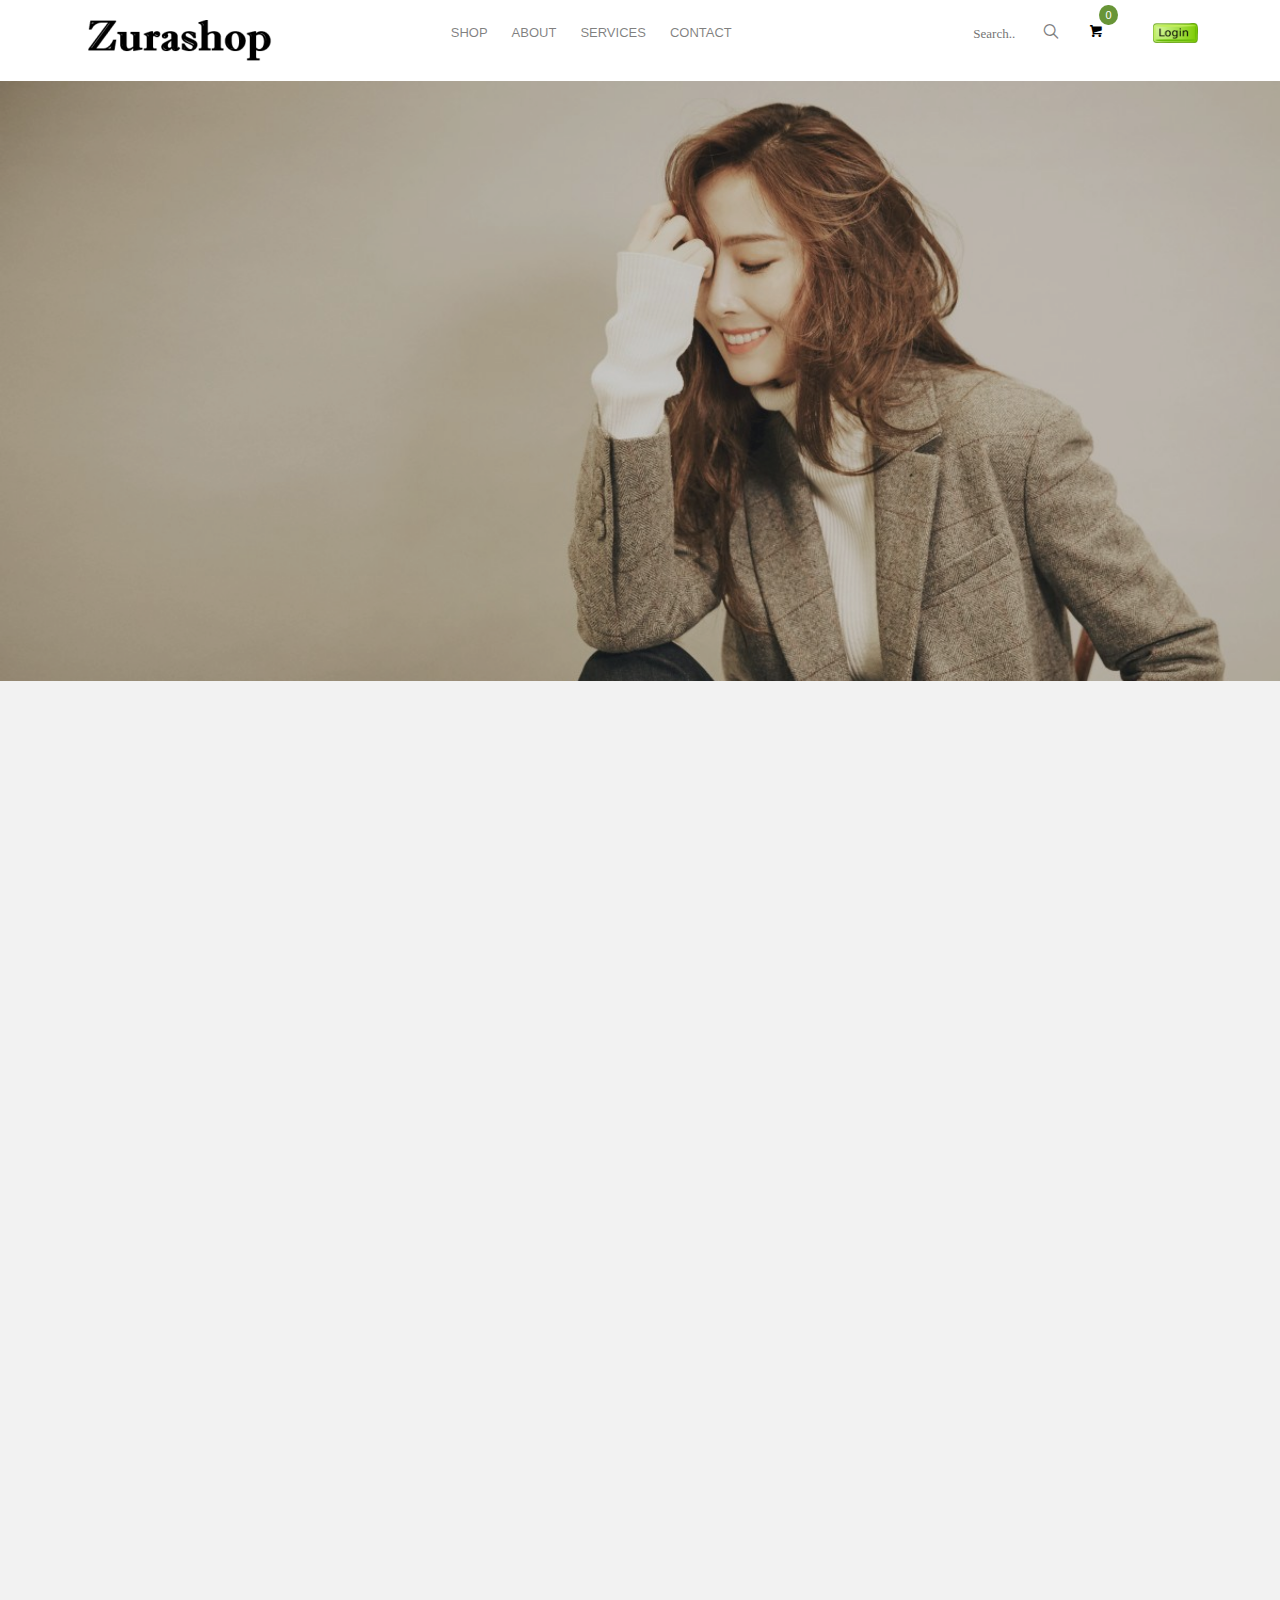
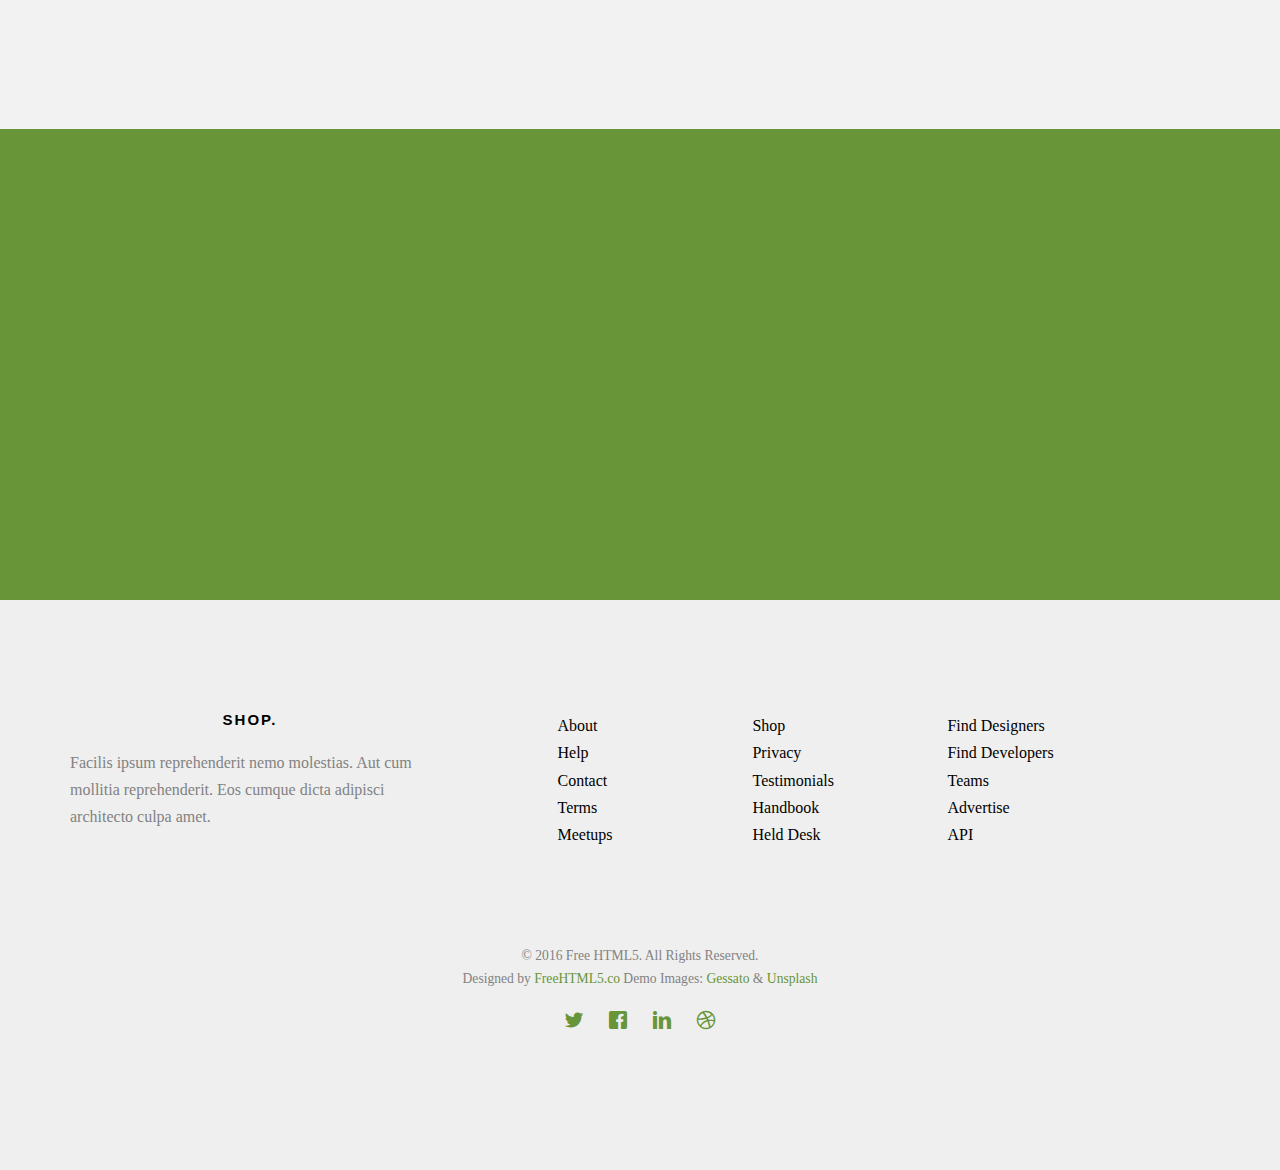
<file: shop/services.html>
<!DOCTYPE HTML>
<html>
	<head>
	<meta charset="utf-8">
	<meta http-equiv="X-UA-Compatible" content="IE=edge">
	<title>Shop &mdash; Free Website Template, Free HTML5 Template by gettemplates.co</title>
	<meta name="viewport" content="width=device-width, initial-scale=1">
	<meta name="description" content="Free HTML5 Website Template by gettemplates.co" />
	<meta name="keywords" content="free website templates, free html5, free template, free bootstrap, free website template, html5, css3, mobile first, responsive" />
	<meta name="author" content="gettemplates.co" />

	<!-- 
	//////////////////////////////////////////////////////

	FREE HTML5 TEMPLATE 
	DESIGNED & DEVELOPED by FreeHTML5.co
		
	Website: 		http://freehtml5.co/
	Email: 			info@freehtml5.co
	Twitter: 		http://twitter.com/fh5co
	Facebook: 		https://www.facebook.com/fh5co

	//////////////////////////////////////////////////////
	 -->

  	<!-- Facebook and Twitter integration -->
	<meta property="og:title" content=""/>
	<meta property="og:image" content=""/>
	<meta property="og:url" content=""/>
	<meta property="og:site_name" content=""/>
	<meta property="og:description" content=""/>
	<meta name="twitter:title" content="" />
	<meta name="twitter:image" content="" />
	<meta name="twitter:url" content="" />
	<meta name="twitter:card" content="" />

	<!-- <link href="https://fonts.googleapis.com/css?family=Montserrat:400,700" rel="stylesheet"> -->
	<!-- <link href="https://fonts.googleapis.com/css?family=Playfair+Display:400,400i" rel="stylesheet"> -->
	
	<!-- Animate.css -->
	<link rel="stylesheet" href="css/animate.css">
	<!-- Icomoon Icon Fonts-->
	<link rel="stylesheet" href="css/icomoon.css">
	<!-- Bootstrap  -->
	<link rel="stylesheet" href="css/bootstrap.css">

	<!-- Flexslider  -->
	<link rel="stylesheet" href="css/flexslider.css">

	<!-- Owl Carousel  -->
	<link rel="stylesheet" href="css/owl.carousel.min.css">
	<link rel="stylesheet" href="css/owl.theme.default.min.css">

	<!-- Theme style  -->
	<link rel="stylesheet" href="css/style.css">

	<!-- Modernizr JS -->
	<script src="js/modernizr-2.6.2.min.js"></script>
	<!-- FOR IE9 below -->
	<!--[if lt IE 9]>
	<script src="js/respond.min.js"></script>
	<![endif]-->

	</head>
	<body>
		
	<div class="fh5co-loader"></div>
	
	<div id="page">
	<nav class="fh5co-nav" role="navigation">
		<div class="container">
			<div class="row">
				<div class="col-md-3 col-xs-2">
					<div id="fh5co-logo"><a href="index.html"><img src="images/logo.png" alt=""></a></div>
				</div>
				<div class="col-md-5 col-xs-4 text-center menu-1">
					<ul>
						<li class="has-dropdown">
							<a href="product.html">Shop</a>
							<ul class="dropdown">
								<li><a href="single.html">Single Shop</a></li>
							</ul>
						</li>
						<li><a href="about.html">About</a></li>
						<li class="has-dropdown">
							<a href="services.html">Services</a>
							<ul class="dropdown">
								<li><a href="#">Web Design</a></li>
								<li><a href="#">eCommerce</a></li>
								<li><a href="#">Branding</a></li>
								<li><a href="#">API</a></li>
							</ul>
						</li>
						<li><a href="contact.html">Contact</a></li>
					</ul>
				</div>
				<div class="col-md-3 col-xs-4 text-right hidden-xs menu-2">
					<ul>
						<li class="search">
							<div class="input-group">
						      <input type="text" placeholder="Search..">
						      <span class="input-group-btn">
						        <button class="btn btn-primary" type="button"><i class="icon-search"></i></button>
						      </span>
						    </div>
						</li>
						<li class="shopping-cart"><a href="#" class="cart"><span><small>0</small><i class="icon-shopping-cart"></i></span></a></li>
					</ul>
				</div>
				<div class="col-md-1 col-xs-4 " id="login" >
					<a href="Login.html" title=""><img src="images/login.png" alt=""></a>
				</div>
			</div>
			
			</div>
			
		</div>
	</nav>

	<header id="fh5co-header" class="fh5co-cover fh5co-cover-sm" role="banner" style="background-image:url(images/img_bg_2.jpg);">
		<div class="overlay"></div>
		<div class="container">
			<div class="row">
				<div class="col-md-8 col-md-offset-2 text-center">
					<div class="display-t">
						<div class="display-tc animate-box" data-animate-effect="fadeIn">
							<h1>Services</h1>
							<h2>Free html5 templates Made by <a href="http://freehtml5.co" target="_blank">freehtml5.co</a></h2>
						</div>
					</div>
				</div>
			</div>
		</div>
	</header>
	
	<div id="fh5co-services" class="fh5co-bg-section">
		<div class="container">
			<div class="row">
				<div class="col-md-4 col-sm-4 text-center">
					<div class="feature-center animate-box" data-animate-effect="fadeIn">
						<span class="icon">
							<i class="icon-credit-card"></i>
						</span>
						<h3>Credit Card</h3>
						<p>Far far away, behind the word mountains, far from the countries Vokalia and Consonantia, there live the blind texts. Separated they live in Bookmarksgrove</p>
						<p><a href="#" class="btn btn-primary btn-outline">Learn More</a></p>
					</div>
				</div>
				<div class="col-md-4 col-sm-4 text-center">
					<div class="feature-center animate-box" data-animate-effect="fadeIn">
						<span class="icon">
							<i class="icon-wallet"></i>
						</span>
						<h3>Save Money</h3>
						<p>Far far away, behind the word mountains, far from the countries Vokalia and Consonantia, there live the blind texts. Separated they live in Bookmarksgrove</p>
						<p><a href="#" class="btn btn-primary btn-outline">Learn More</a></p>
					</div>
				</div>
				<div class="col-md-4 col-sm-4 text-center">
					<div class="feature-center animate-box" data-animate-effect="fadeIn">
						<span class="icon">
							<i class="icon-paper-plane"></i>
						</span>
						<h3>Free Delivery</h3>
						<p>Far far away, behind the word mountains, far from the countries Vokalia and Consonantia, there live the blind texts. Separated they live in Bookmarksgrove</p>
						<p><a href="#" class="btn btn-primary btn-outline">Learn More</a></p>
					</div>
				</div>
				<div class="col-md-4 col-sm-4 text-center">
					<div class="feature-center animate-box" data-animate-effect="fadeIn">
						<span class="icon">
							<i class="icon-calendar"></i>
						</span>
						<h3>Lifetime Warranty</h3>
						<p>Far far away, behind the word mountains, far from the countries Vokalia and Consonantia, there live the blind texts. Separated they live in Bookmarksgrove</p>
						<p><a href="#" class="btn btn-primary btn-outline">Learn More</a></p>
					</div>
				</div>
				<div class="col-md-4 col-sm-4 text-center">
					<div class="feature-center animate-box" data-animate-effect="fadeIn">
						<span class="icon">
							<i class="icon-clapperboard"></i>
						</span>
						<h3>Branded Model</h3>
						<p>Far far away, behind the word mountains, far from the countries Vokalia and Consonantia, there live the blind texts. Separated they live in Bookmarksgrove</p>
						<p><a href="#" class="btn btn-primary btn-outline">Learn More</a></p>
					</div>
				</div>
				<div class="col-md-4 col-sm-4 text-center">
					<div class="feature-center animate-box" data-animate-effect="fadeIn">
						<span class="icon">
							<i class="icon-drive"></i>
						</span>
						<h3>Affordable</h3>
						<p>Far far away, behind the word mountains, far from the countries Vokalia and Consonantia, there live the blind texts. Separated they live in Bookmarksgrove</p>
						<p><a href="#" class="btn btn-primary btn-outline">Learn More</a></p>
					</div>
				</div>
			</div>
		</div>
	</div>

	<div id="fh5co-started">
		<div class="container">
			<div class="row animate-box">
				<div class="col-md-8 col-md-offset-2 text-center fh5co-heading">
					<h2>Newsletter</h2>
					<p>Just stay tune for our latest Product. Now you can subscribe</p>
				</div>
			</div>
			<div class="row animate-box">
				<div class="col-md-8 col-md-offset-2">
					<form class="form-inline">
						<div class="col-md-6 col-sm-6">
							<div class="form-group">
								<label for="email" class="sr-only">Email</label>
								<input type="email" class="form-control" id="email" placeholder="Email">
							</div>
						</div>
						<div class="col-md-6 col-sm-6">
							<button type="submit" class="btn btn-default btn-block">Subscribe</button>
						</div>
					</form>
				</div>
			</div>
		</div>
	</div>

	<footer id="fh5co-footer" role="contentinfo">
		<div class="container">
			<div class="row row-pb-md">
				<div class="col-md-4 fh5co-widget">
					<h3>Shop.</h3>
					<p>Facilis ipsum reprehenderit nemo molestias. Aut cum mollitia reprehenderit. Eos cumque dicta adipisci architecto culpa amet.</p>
				</div>
				<div class="col-md-2 col-sm-4 col-xs-6 col-md-push-1">
					<ul class="fh5co-footer-links">
						<li><a href="#">About</a></li>
						<li><a href="#">Help</a></li>
						<li><a href="#">Contact</a></li>
						<li><a href="#">Terms</a></li>
						<li><a href="#">Meetups</a></li>
					</ul>
				</div>

				<div class="col-md-2 col-sm-4 col-xs-6 col-md-push-1">
					<ul class="fh5co-footer-links">
						<li><a href="#">Shop</a></li>
						<li><a href="#">Privacy</a></li>
						<li><a href="#">Testimonials</a></li>
						<li><a href="#">Handbook</a></li>
						<li><a href="#">Held Desk</a></li>
					</ul>
				</div>

				<div class="col-md-2 col-sm-4 col-xs-6 col-md-push-1">
					<ul class="fh5co-footer-links">
						<li><a href="#">Find Designers</a></li>
						<li><a href="#">Find Developers</a></li>
						<li><a href="#">Teams</a></li>
						<li><a href="#">Advertise</a></li>
						<li><a href="#">API</a></li>
					</ul>
				</div>
			</div>

			<div class="row copyright">
				<div class="col-md-12 text-center">
					<p>
						<small class="block">&copy; 2016 Free HTML5. All Rights Reserved.</small> 
						<small class="block">Designed by <a href="http://freehtml5.co/" target="_blank">FreeHTML5.co</a> Demo Images: <a href="http://blog.gessato.com/" target="_blank">Gessato</a> &amp; <a href="http://unsplash.co/" target="_blank">Unsplash</a></small>
					</p>
					<p>
						<ul class="fh5co-social-icons">
							<li><a href="#"><i class="icon-twitter"></i></a></li>
							<li><a href="#"><i class="icon-facebook"></i></a></li>
							<li><a href="#"><i class="icon-linkedin"></i></a></li>
							<li><a href="#"><i class="icon-dribbble"></i></a></li>
						</ul>
					</p>
				</div>
			</div>

		</div>
	</footer>
	</div>

	<div class="gototop js-top">
		<a href="#" class="js-gotop"><i class="icon-arrow-up"></i></a>
	</div>
	
	<!-- jQuery -->
	<script src="js/jquery.min.js"></script>
	<!-- jQuery Easing -->
	<script src="js/jquery.easing.1.3.js"></script>
	<!-- Bootstrap -->
	<script src="js/bootstrap.min.js"></script>
	<!-- Waypoints -->
	<script src="js/jquery.waypoints.min.js"></script>
	<!-- Carousel -->
	<script src="js/owl.carousel.min.js"></script>
	<!-- countTo -->
	<script src="js/jquery.countTo.js"></script>
	<!-- Flexslider -->
	<script src="js/jquery.flexslider-min.js"></script>
	<!-- Main -->
	<script src="js/main.js"></script>

	</body>
</html>
</file>
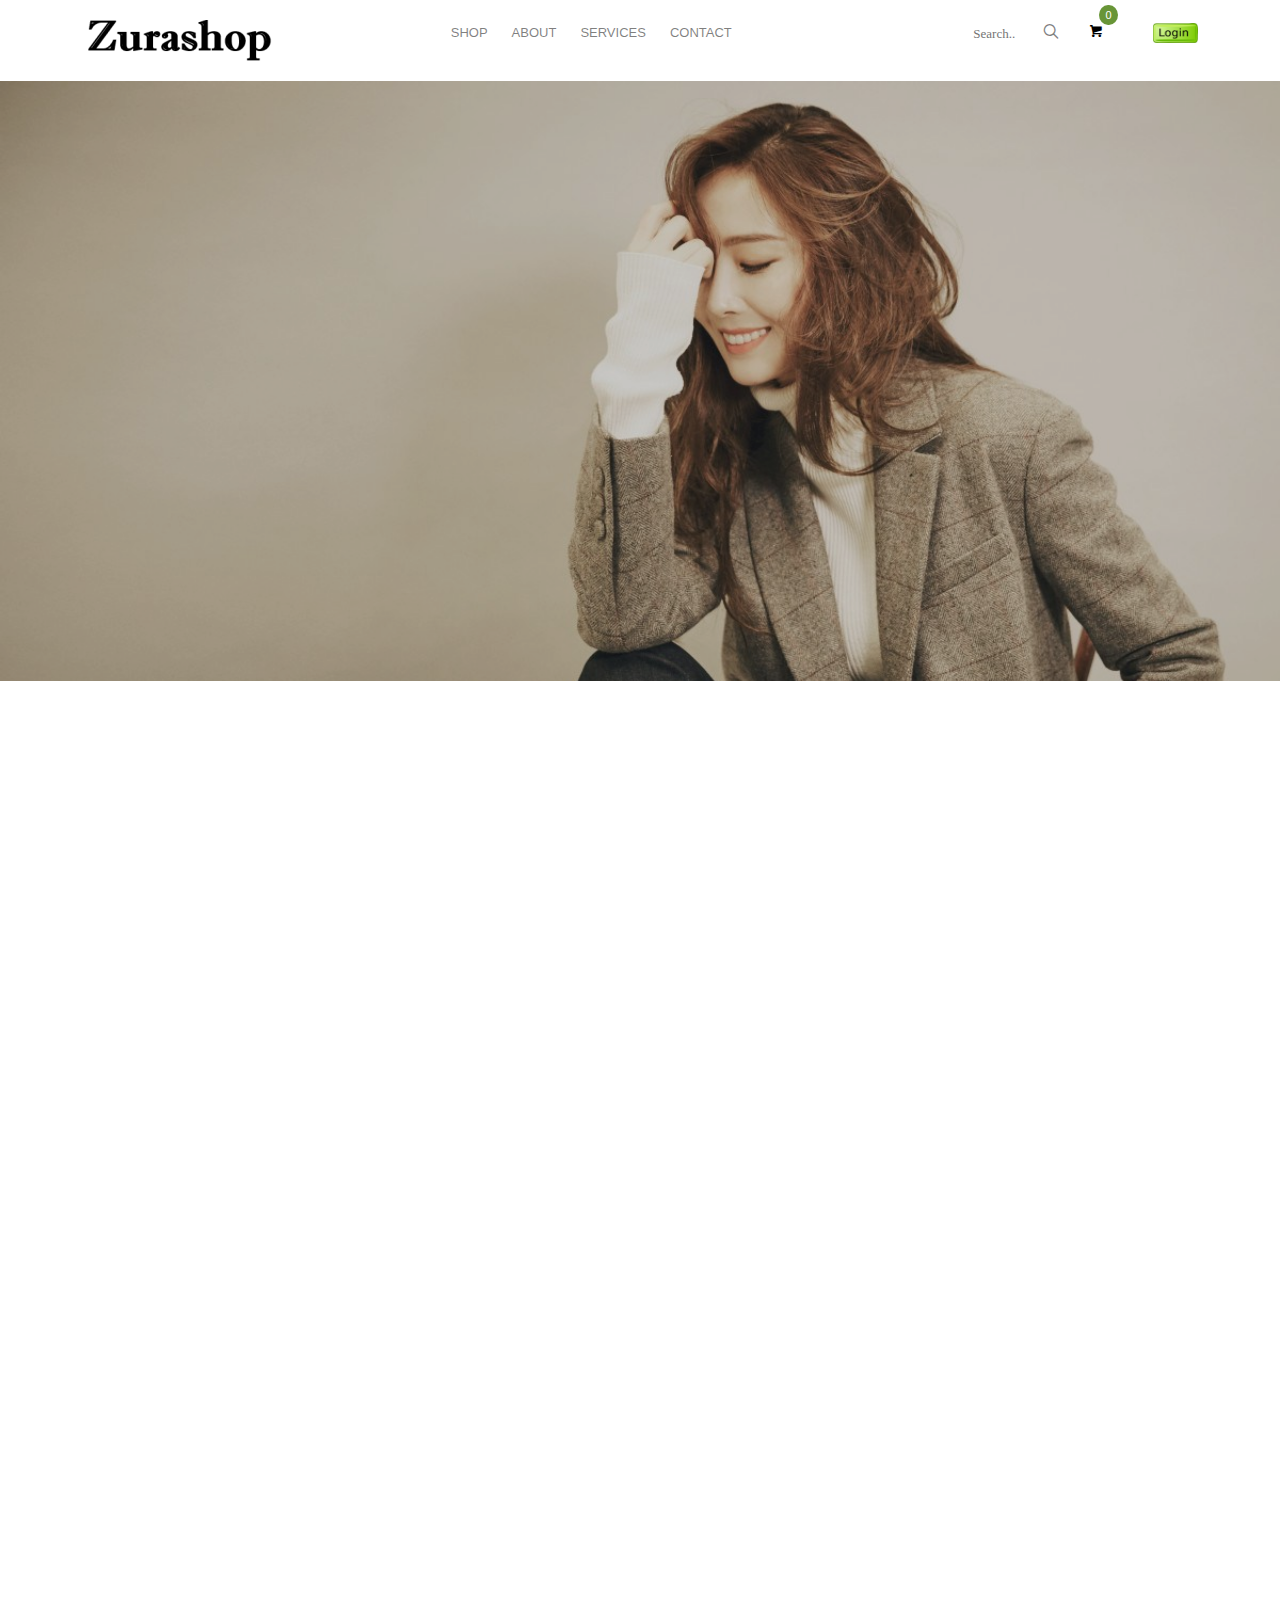
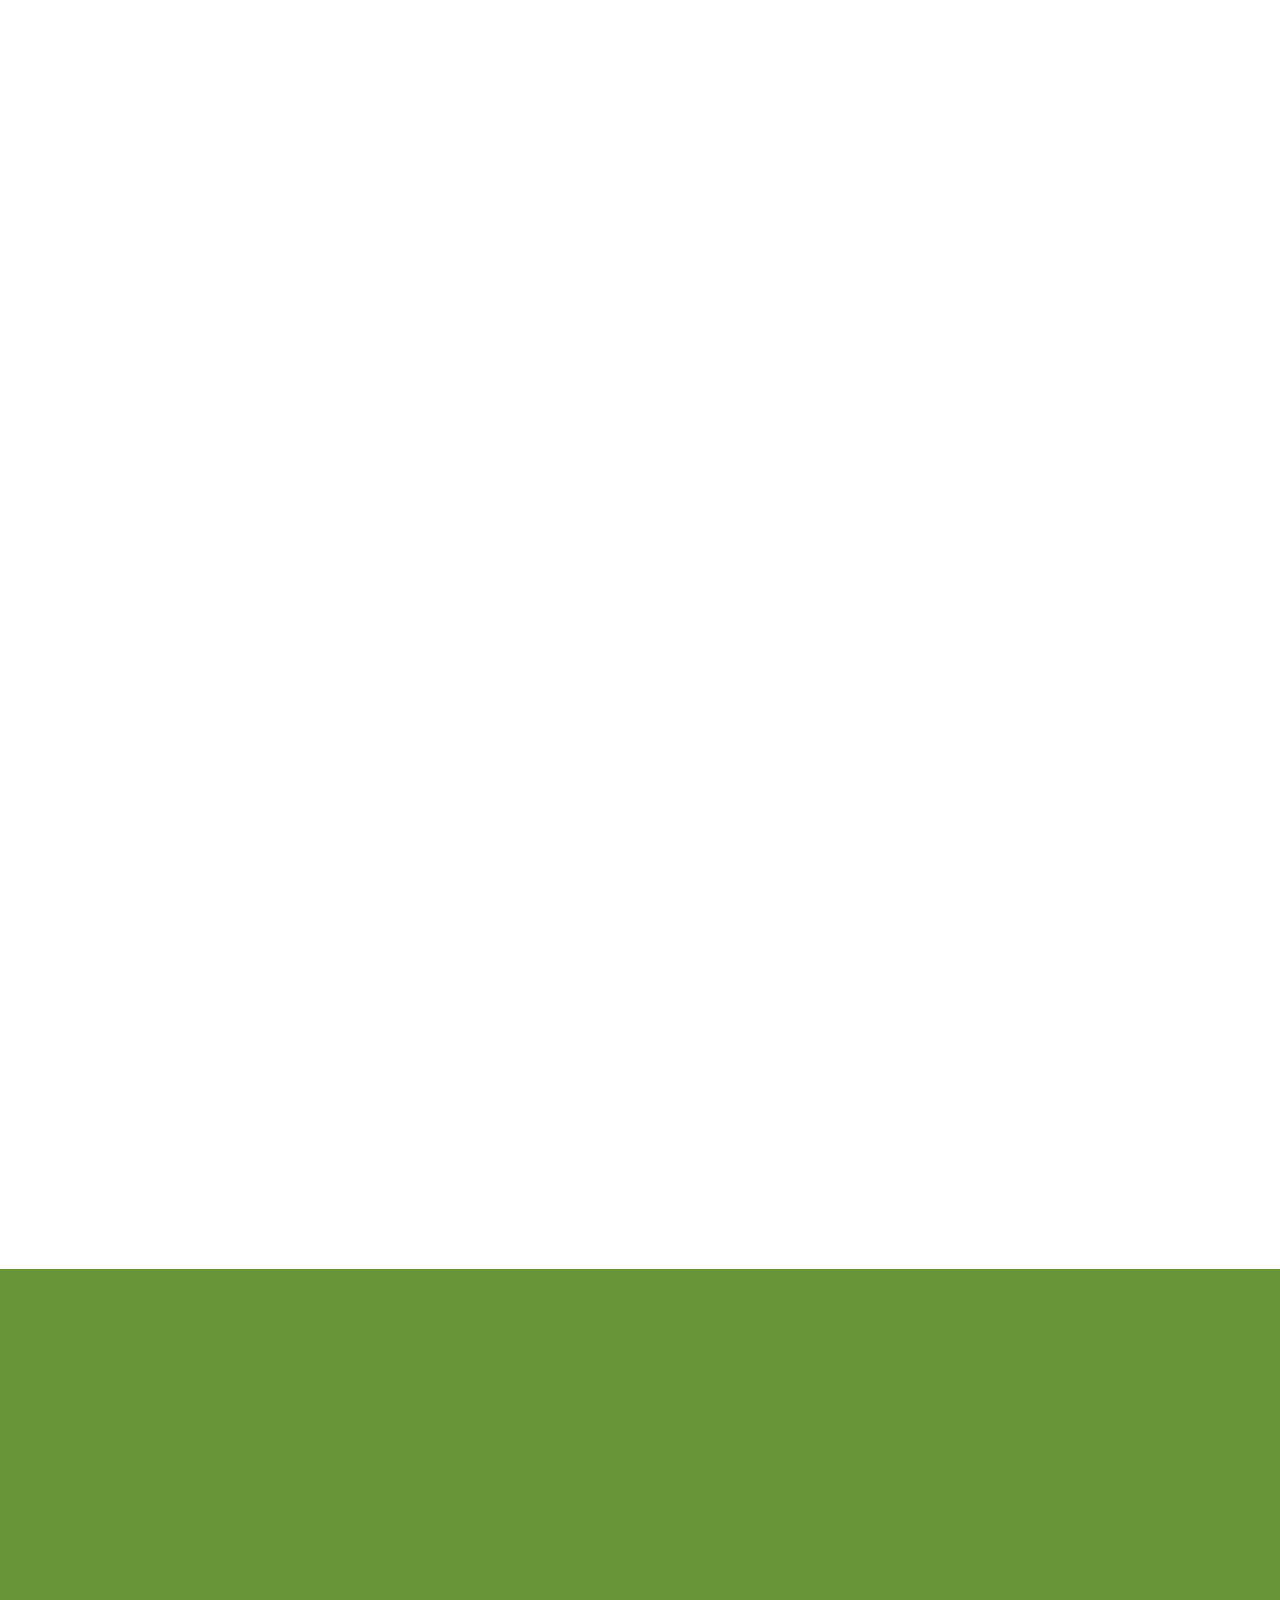
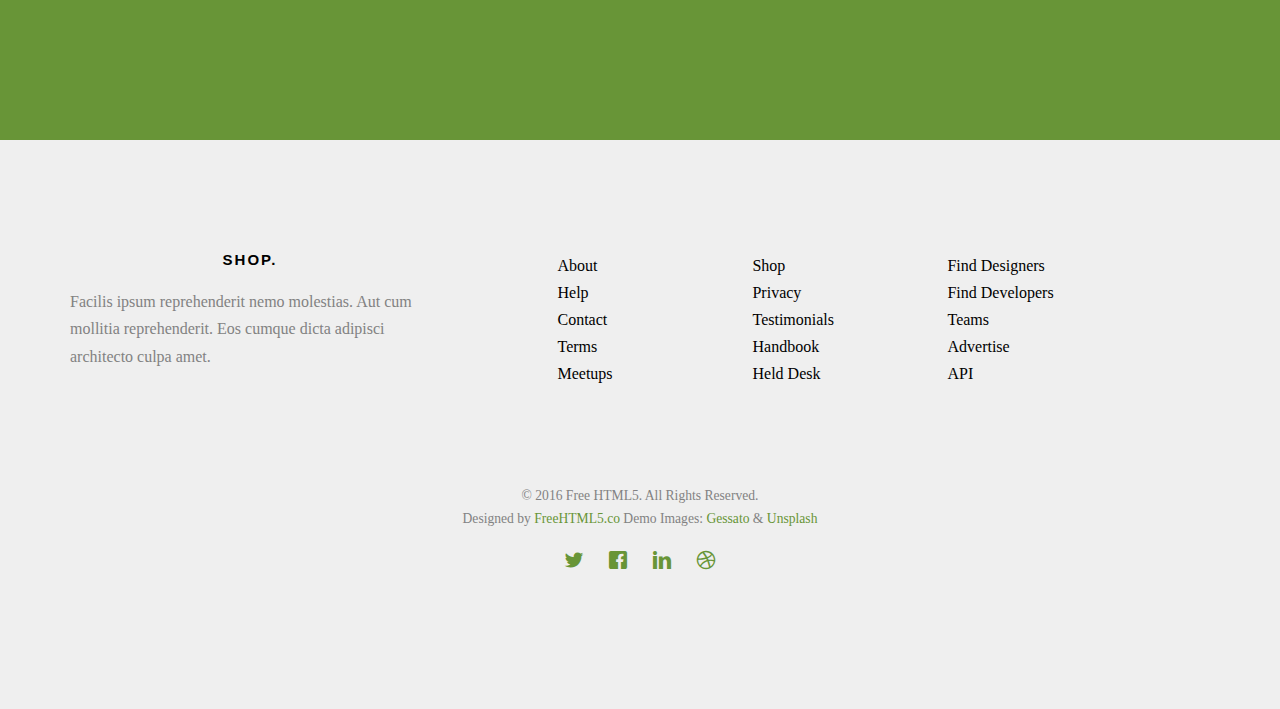
<file: shop/single.html>
<!DOCTYPE HTML>
<html>
	<head>
	<meta charset="utf-8">
	<meta http-equiv="X-UA-Compatible" content="IE=edge">
	<title>Shop &mdash; Free Website Template, Free HTML5 Template by gettemplates.co</title>
	<meta name="viewport" content="width=device-width, initial-scale=1">
	<meta name="description" content="Free HTML5 Website Template by gettemplates.co" />
	<meta name="keywords" content="free website templates, free html5, free template, free bootstrap, free website template, html5, css3, mobile first, responsive" />
	<meta name="author" content="gettemplates.co" />

	<!-- 
	//////////////////////////////////////////////////////

	FREE HTML5 TEMPLATE 
	DESIGNED & DEVELOPED by FreeHTML5.co
		
	Website: 		http://freehtml5.co/
	Email: 			info@freehtml5.co
	Twitter: 		http://twitter.com/fh5co
	Facebook: 		https://www.facebook.com/fh5co

	//////////////////////////////////////////////////////
	 -->

  	<!-- Facebook and Twitter integration -->
	<meta property="og:title" content=""/>
	<meta property="og:image" content=""/>
	<meta property="og:url" content=""/>
	<meta property="og:site_name" content=""/>
	<meta property="og:description" content=""/>
	<meta name="twitter:title" content="" />
	<meta name="twitter:image" content="" />
	<meta name="twitter:url" content="" />
	<meta name="twitter:card" content="" />

	<!-- <link href="https://fonts.googleapis.com/css?family=Montserrat:400,700" rel="stylesheet"> -->
	<!-- <link href="https://fonts.googleapis.com/css?family=Playfair+Display:400,400i" rel="stylesheet"> -->
	
	<!-- Animate.css -->
	<link rel="stylesheet" href="css/animate.css">
	<!-- Icomoon Icon Fonts-->
	<link rel="stylesheet" href="css/icomoon.css">
	<!-- Bootstrap  -->
	<link rel="stylesheet" href="css/bootstrap.css">

	<!-- Flexslider  -->
	<link rel="stylesheet" href="css/flexslider.css">

	<!-- Owl Carousel  -->
	<link rel="stylesheet" href="css/owl.carousel.min.css">
	<link rel="stylesheet" href="css/owl.theme.default.min.css">

	<!-- Theme style  -->
	<link rel="stylesheet" href="css/style.css">

	<!-- Modernizr JS -->
	<script src="js/modernizr-2.6.2.min.js"></script>
	<!-- FOR IE9 below -->
	<!--[if lt IE 9]>
	<script src="js/respond.min.js"></script>
	<![endif]-->

	</head>
	<body>
		
	<div class="fh5co-loader"></div>
	
	<div id="page">
	<nav class="fh5co-nav" role="navigation">
		<div class="container">
			<div class="row">
				<div class="col-md-3 col-xs-2">
					<div id="fh5co-logo"><a href="index.html"><img src="images/logo.png" alt=""></a></div>
				</div>
				<div class="col-md-5 col-xs-4 text-center menu-1">
					<ul>
						<li class="has-dropdown">
							<a href="product.html">Shop</a>
							<ul class="dropdown">
								<li><a href="single.html">Single Shop</a></li>
							</ul>
						</li>
						<li><a href="about.html">About</a></li>
						<li class="has-dropdown">
							<a href="services.html">Services</a>
							<ul class="dropdown">
								<li><a href="#">Web Design</a></li>
								<li><a href="#">eCommerce</a></li>
								<li><a href="#">Branding</a></li>
								<li><a href="#">API</a></li>
							</ul>
						</li>
						<li><a href="contact.html">Contact</a></li>
					</ul>
				</div>
				<div class="col-md-3 col-xs-4 text-right hidden-xs menu-2">
					<ul>
						<li class="search">
							<div class="input-group">
						      <input type="text" placeholder="Search..">
						      <span class="input-group-btn">
						        <button class="btn btn-primary" type="button"><i class="icon-search"></i></button>
						      </span>
						    </div>
						</li>
						<li class="shopping-cart"><a href="#" class="cart"><span><small>0</small><i class="icon-shopping-cart"></i></span></a></li>
					</ul>
				</div>
				<div class="col-md-1 col-xs-4 " id="login" >
					<a href="Login.html" title=""><img src="images/login.png" alt=""></a>
				</div>
			</div>
			
			</div>
			
		</div>
	</nav>

	<header id="fh5co-header" class="fh5co-cover fh5co-cover-sm" role="banner" style="background-image:url(images/img_bg_2.jpg);">
		<div class="overlay"></div>
		<div class="container">
			<div class="row">
				<div class="col-md-8 col-md-offset-2 text-center">
					<div class="display-t">
						<div class="display-tc animate-box" data-animate-effect="fadeIn">
							<h1>Product Details</h1>
							<h2>Free html5 templates Made by <a href="http://freehtml5.co" target="_blank">freehtml5.co</a></h2>
						</div>
					</div>
				</div>
			</div>
		</div>
	</header>
	
	<div id="fh5co-product">
		<div class="container">
			<div class="row">
				<div class="col-md-10 col-md-offset-1 animate-box">
					<div class="owl-carousel owl-carousel-fullwidth product-carousel">
						<div class="item">
							<div class="active text-center">
								<figure>
									<img src="images/product-single-1.jpg" alt="user">
								</figure>
							</div>
						</div>
						<div class="item">
							<div class="active text-center">
								<figure>
									<img src="images/product-single-2.jpg" alt="user">
								</figure>
							</div>
						</div>
						<div class="item">
							<div class="active text-center">
								<figure>
									<img src="images/product-single-3.jpg" alt="user">
								</figure>
							</div>
						</div>
						<div class="item">
							<div class="active text-center">
								<figure>
									<img src="images/product-single-4.jpg" alt="user">
								</figure>
							</div>
						</div>
						<div class="item">
							<div class="active text-center">
								<figure>
									<img src="images/product-single-5.jpg" alt="user">
								</figure>
							</div>
						</div>
					</div>
					<div class="row animate-box">
						<div class="col-md-8 col-md-offset-2 text-center fh5co-heading">
							<h2>Hauteville Rocking Chair</h2>
							<p>
								<a href="#" class="btn btn-primary btn-outline btn-lg">Add to Cart</a>
								<a href="#" class="btn btn-primary btn-outline btn-lg">Compare</a>
							</p>
						</div>
					</div>
				</div>
			</div>
			<div class="row">
				<div class="col-md-10 col-md-offset-1">
					<div class="fh5co-tabs animate-box">
						<ul class="fh5co-tab-nav">
							<li class="active"><a href="#" data-tab="1"><span class="icon visible-xs"><i class="icon-file"></i></span><span class="hidden-xs">Product Details</span></a></li>
							<li><a href="#" data-tab="2"><span class="icon visible-xs"><i class="icon-bar-graph"></i></span><span class="hidden-xs">Specification</span></a></li>
							<li><a href="#" data-tab="3"><span class="icon visible-xs"><i class="icon-star"></i></span><span class="hidden-xs">Feedback &amp; Ratings</span></a></li>
						</ul>

						<!-- Tabs -->
						<div class="fh5co-tab-content-wrap">

							<div class="fh5co-tab-content tab-content active" data-tab-content="1">
								<div class="col-md-10 col-md-offset-1">
									<span class="price">SRP: $350</span>
									<h2>Hauteville Rocking Chair</h2>
									<p>Paragraph placeat quis fugiat provident veritatis quia iure a debitis adipisci dignissimos consectetur magni quas eius nobis reprehenderit soluta eligendi quo reiciendis fugit? Veritatis tenetur odio delectus quibusdam officiis est.</p>

									<p>Ullam dolorum iure dolore dicta fuga ipsa velit veritatis molestias totam fugiat soluta accusantium omnis quod similique placeat at. Dolorum ducimus libero fuga molestiae asperiores obcaecati corporis sint illo facilis.</p>

									<div class="row">
										<div class="col-md-6">
											<h2 class="uppercase">Keep it simple</h2>
											<p>Ullam dolorum iure dolore dicta fuga ipsa velit veritatis</p>
										</div>
										<div class="col-md-6">
											<h2 class="uppercase">Less is more</h2>
											<p>Ullam dolorum iure dolore dicta fuga ipsa velit veritatis</p>
										</div>
									</div>

								</div>
							</div>

							<div class="fh5co-tab-content tab-content" data-tab-content="2">
								<div class="col-md-10 col-md-offset-1">
									<h3>Product Specification</h3>
									<ul>
										<li>Paragraph placeat quis fugiat provident veritatis quia iure a debitis adipisci dignissimos consectetur magni quas eius</li>
										<li>adipisci dignissimos consectetur magni quas eius nobis reprehenderit soluta eligendi</li>
										<li>Veritatis tenetur odio delectus quibusdam officiis est.</li>
										<li>Magni quas eius nobis reprehenderit soluta eligendi quo reiciendis fugit? Veritatis tenetur odio delectus quibusdam officiis est.</li>
									</ul>
									<ul>
										<li>Paragraph placeat quis fugiat provident veritatis quia iure a debitis adipisci dignissimos consectetur magni quas eius</li>
										<li>adipisci dignissimos consectetur magni quas eius nobis reprehenderit soluta eligendi</li>
										<li>Veritatis tenetur odio delectus quibusdam officiis est.</li>
										<li>Magni quas eius nobis reprehenderit soluta eligendi quo reiciendis fugit? Veritatis tenetur odio delectus quibusdam officiis est.</li>
									</ul>
								</div>
							</div>

							<div class="fh5co-tab-content tab-content" data-tab-content="3">
								<div class="col-md-10 col-md-offset-1">
									<h3>Happy Buyers</h3>
									<div class="feed">
										<div>
											<blockquote>
												<p>Paragraph placeat quis fugiat provident veritatis quia iure a debitis adipisci dignissimos consectetur magni quas eius nobis reprehenderit soluta eligendi quo reiciendis fugit? Veritatis tenetur odio delectus quibusdam officiis est.</p>
											</blockquote>
											<h3>&mdash; Louie Knight</h3>
											<span class="rate">
												<i class="icon-star2"></i>
												<i class="icon-star2"></i>
												<i class="icon-star2"></i>
												<i class="icon-star2"></i>
												<i class="icon-star2"></i>
											</span>
										</div>
										<div>
											<blockquote>
												<p>Paragraph placeat quis fugiat provident veritatis quia iure a debitis adipisci dignissimos consectetur magni quas eius nobis reprehenderit soluta eligendi quo reiciendis fugit? Veritatis tenetur odio delectus quibusdam officiis est.</p>
											</blockquote>
											<h3>&mdash; Joefrey Gwapo</h3>
											<span class="rate">
												<i class="icon-star2"></i>
												<i class="icon-star2"></i>
												<i class="icon-star2"></i>
												<i class="icon-star2"></i>
												<i class="icon-star2"></i>
											</span>
										</div>
									</div>
								</div>
							</div>
						</div>

					</div>
				</div>
			</div>
		</div>
	</div>

	<div id="fh5co-started">
		<div class="container">
			<div class="row animate-box">
				<div class="col-md-8 col-md-offset-2 text-center fh5co-heading">
					<h2>Newsletter</h2>
					<p>Just stay tune for our latest Product. Now you can subscribe</p>
				</div>
			</div>
			<div class="row animate-box">
				<div class="col-md-8 col-md-offset-2">
					<form class="form-inline">
						<div class="col-md-6 col-sm-6">
							<div class="form-group">
								<label for="email" class="sr-only">Email</label>
								<input type="email" class="form-control" id="email" placeholder="Email">
							</div>
						</div>
						<div class="col-md-6 col-sm-6">
							<button type="submit" class="btn btn-default btn-block">Subscribe</button>
						</div>
					</form>
				</div>
			</div>
		</div>
	</div>

	<footer id="fh5co-footer" role="contentinfo">
		<div class="container">
			<div class="row row-pb-md">
				<div class="col-md-4 fh5co-widget">
					<h3>Shop.</h3>
					<p>Facilis ipsum reprehenderit nemo molestias. Aut cum mollitia reprehenderit. Eos cumque dicta adipisci architecto culpa amet.</p>
				</div>
				<div class="col-md-2 col-sm-4 col-xs-6 col-md-push-1">
					<ul class="fh5co-footer-links">
						<li><a href="#">About</a></li>
						<li><a href="#">Help</a></li>
						<li><a href="#">Contact</a></li>
						<li><a href="#">Terms</a></li>
						<li><a href="#">Meetups</a></li>
					</ul>
				</div>

				<div class="col-md-2 col-sm-4 col-xs-6 col-md-push-1">
					<ul class="fh5co-footer-links">
						<li><a href="#">Shop</a></li>
						<li><a href="#">Privacy</a></li>
						<li><a href="#">Testimonials</a></li>
						<li><a href="#">Handbook</a></li>
						<li><a href="#">Held Desk</a></li>
					</ul>
				</div>

				<div class="col-md-2 col-sm-4 col-xs-6 col-md-push-1">
					<ul class="fh5co-footer-links">
						<li><a href="#">Find Designers</a></li>
						<li><a href="#">Find Developers</a></li>
						<li><a href="#">Teams</a></li>
						<li><a href="#">Advertise</a></li>
						<li><a href="#">API</a></li>
					</ul>
				</div>
			</div>

			<div class="row copyright">
				<div class="col-md-12 text-center">
					<p>
						<small class="block">&copy; 2016 Free HTML5. All Rights Reserved.</small> 
						<small class="block">Designed by <a href="http://freehtml5.co/" target="_blank">FreeHTML5.co</a> Demo Images: <a href="http://blog.gessato.com/" target="_blank">Gessato</a> &amp; <a href="http://unsplash.co/" target="_blank">Unsplash</a></small>
					</p>
					<p>
						<ul class="fh5co-social-icons">
							<li><a href="#"><i class="icon-twitter"></i></a></li>
							<li><a href="#"><i class="icon-facebook"></i></a></li>
							<li><a href="#"><i class="icon-linkedin"></i></a></li>
							<li><a href="#"><i class="icon-dribbble"></i></a></li>
						</ul>
					</p>
				</div>
			</div>

		</div>
	</footer>
	</div>

	<div class="gototop js-top">
		<a href="#" class="js-gotop"><i class="icon-arrow-up"></i></a>
	</div>
	
	<!-- jQuery -->
	<script src="js/jquery.min.js"></script>
	<!-- jQuery Easing -->
	<script src="js/jquery.easing.1.3.js"></script>
	<!-- Bootstrap -->
	<script src="js/bootstrap.min.js"></script>
	<!-- Waypoints -->
	<script src="js/jquery.waypoints.min.js"></script>
	<!-- Carousel -->
	<script src="js/owl.carousel.min.js"></script>
	<!-- countTo -->
	<script src="js/jquery.countTo.js"></script>
	<!-- Flexslider -->
	<script src="js/jquery.flexslider-min.js"></script>
	<!-- Main -->
	<script src="js/main.js"></script>

	</body>
</html>
</file>
<file: shop/css/icomoon.css>
@font-face {
  font-family: 'icomoon';
  src:  url('../fonts/icomoon/icomoon.eot?6iuir');
  src:  url('../fonts/icomoon/icomoon.eot?6iuir#iefix') format('embedded-opentype'),
    url('../fonts/icomoon/icomoon.ttf?6iuir') format('truetype'),
    url('../fonts/icomoon/icomoon.woff?6iuir') format('woff'),
    url('../fonts/icomoon/icomoon.svg?6iuir#icomoon') format('svg');
  font-weight: normal;
  font-style: normal;
}

[class^="icon-"], [class*=" icon-"] {
  /* use !important to prevent issues with browser extensions that change fonts */
  font-family: 'icomoon' !important;
  speak: none;
  font-style: normal;
  font-weight: normal;
  font-variant: normal;
  text-transform: none;
  line-height: 1;

  /* Better Font Rendering =========== */
  -webkit-font-smoothing: antialiased;
  -moz-osx-font-smoothing: grayscale;
}

.icon-eye:before {
  content: "\e000";
}
.icon-paper-clip:before {
  content: "\e001";
}
.icon-mail:before {
  content: "\e002";
}
.icon-toggle:before {
  content: "\e003";
}
.icon-layout:before {
  content: "\e004";
}
.icon-link:before {
  content: "\e005";
}
.icon-bell:before {
  content: "\e006";
}
.icon-lock:before {
  content: "\e007";
}
.icon-unlock:before {
  content: "\e008";
}
.icon-ribbon:before {
  content: "\e009";
}
.icon-image:before {
  content: "\e010";
}
.icon-signal:before {
  content: "\e011";
}
.icon-target:before {
  content: "\e012";
}
.icon-clipboard:before {
  content: "\e013";
}
.icon-clock:before {
  content: "\e014";
}
.icon-watch:before {
  content: "\e015";
}
.icon-air-play:before {
  content: "\e016";
}
.icon-camera:before {
  content: "\e017";
}
.icon-video:before {
  content: "\e018";
}
.icon-disc:before {
  content: "\e019";
}
.icon-printer:before {
  content: "\e020";
}
.icon-monitor:before {
  content: "\e021";
}
.icon-server:before {
  content: "\e022";
}
.icon-cog:before {
  content: "\e023";
}
.icon-heart:before {
  content: "\e024";
}
.icon-paragraph:before {
  content: "\e025";
}
.icon-align-justify:before {
  content: "\e026";
}
.icon-align-left:before {
  content: "\e027";
}
.icon-align-center:before {
  content: "\e028";
}
.icon-align-right:before {
  content: "\e029";
}
.icon-book:before {
  content: "\e030";
}
.icon-layers:before {
  content: "\e031";
}
.icon-stack:before {
  content: "\e032";
}
.icon-stack-2:before {
  content: "\e033";
}
.icon-paper:before {
  content: "\e034";
}
.icon-paper-stack:before {
  content: "\e035";
}
.icon-search:before {
  content: "\e036";
}
.icon-zoom-in:before {
  content: "\e037";
}
.icon-zoom-out:before {
  content: "\e038";
}
.icon-reply:before {
  content: "\e039";
}
.icon-circle-plus:before {
  content: "\e040";
}
.icon-circle-minus:before {
  content: "\e041";
}
.icon-circle-check:before {
  content: "\e042";
}
.icon-circle-cross:before {
  content: "\e043";
}
.icon-square-plus:before {
  content: "\e044";
}
.icon-square-minus:before {
  content: "\e045";
}
.icon-square-check:before {
  content: "\e046";
}
.icon-square-cross:before {
  content: "\e047";
}
.icon-microphone:before {
  content: "\e048";
}
.icon-record:before {
  content: "\e049";
}
.icon-skip-back:before {
  content: "\e050";
}
.icon-rewind:before {
  content: "\e051";
}
.icon-play:before {
  content: "\e052";
}
.icon-pause:before {
  content: "\e053";
}
.icon-stop:before {
  content: "\e054";
}
.icon-fast-forward:before {
  content: "\e055";
}
.icon-skip-forward:before {
  content: "\e056";
}
.icon-shuffle:before {
  content: "\e057";
}
.icon-repeat:before {
  content: "\e058";
}
.icon-folder:before {
  content: "\e059";
}
.icon-umbrella:before {
  content: "\e060";
}
.icon-moon:before {
  content: "\e061";
}
.icon-thermometer:before {
  content: "\e062";
}
.icon-drop:before {
  content: "\e063";
}
.icon-sun:before {
  content: "\e064";
}
.icon-cloud:before {
  content: "\e065";
}
.icon-cloud-upload:before {
  content: "\e066";
}
.icon-cloud-download:before {
  content: "\e067";
}
.icon-upload:before {
  content: "\e068";
}
.icon-download:before {
  content: "\e069";
}
.icon-location:before {
  content: "\e070";
}
.icon-location-2:before {
  content: "\e071";
}
.icon-map:before {
  content: "\e072";
}
.icon-battery:before {
  content: "\e073";
}
.icon-head:before {
  content: "\e074";
}
.icon-briefcase:before {
  content: "\e075";
}
.icon-speech-bubble:before {
  content: "\e076";
}
.icon-anchor:before {
  content: "\e077";
}
.icon-globe:before {
  content: "\e078";
}
.icon-box:before {
  content: "\e079";
}
.icon-reload:before {
  content: "\e080";
}
.icon-share:before {
  content: "\e081";
}
.icon-marquee:before {
  content: "\e082";
}
.icon-marquee-plus:before {
  content: "\e083";
}
.icon-marquee-minus:before {
  content: "\e084";
}
.icon-tag:before {
  content: "\e085";
}
.icon-power:before {
  content: "\e086";
}
.icon-command:before {
  content: "\e087";
}
.icon-alt:before {
  content: "\e088";
}
.icon-esc:before {
  content: "\e089";
}
.icon-bar-graph:before {
  content: "\e090";
}
.icon-bar-graph-2:before {
  content: "\e091";
}
.icon-pie-graph:before {
  content: "\e092";
}
.icon-star:before {
  content: "\e093";
}
.icon-arrow-left:before {
  content: "\e094";
}
.icon-arrow-right:before {
  content: "\e095";
}
.icon-arrow-up:before {
  content: "\e096";
}
.icon-arrow-down:before {
  content: "\e097";
}
.icon-volume:before {
  content: "\e098";
}
.icon-mute:before {
  content: "\e099";
}
.icon-content-right:before {
  content: "\e100";
}
.icon-content-left:before {
  content: "\e101";
}
.icon-grid:before {
  content: "\e102";
}
.icon-grid-2:before {
  content: "\e103";
}
.icon-columns:before {
  content: "\e104";
}
.icon-loader:before {
  content: "\e105";
}
.icon-bag:before {
  content: "\e106";
}
.icon-ban:before {
  content: "\e107";
}
.icon-flag:before {
  content: "\e108";
}
.icon-trash:before {
  content: "\e109";
}
.icon-expand:before {
  content: "\e110";
}
.icon-contract:before {
  content: "\e111";
}
.icon-maximize:before {
  content: "\e112";
}
.icon-minimize:before {
  content: "\e113";
}
.icon-plus:before {
  content: "\e114";
}
.icon-minus:before {
  content: "\e115";
}
.icon-check:before {
  content: "\e116";
}
.icon-cross:before {
  content: "\e117";
}
.icon-move:before {
  content: "\e118";
}
.icon-delete:before {
  content: "\e119";
}
.icon-menu:before {
  content: "\e120";
}
.icon-archive:before {
  content: "\e121";
}
.icon-inbox:before {
  content: "\e122";
}
.icon-outbox:before {
  content: "\e123";
}
.icon-file:before {
  content: "\e124";
}
.icon-file-add:before {
  content: "\e125";
}
.icon-file-subtract:before {
  content: "\e126";
}
.icon-help:before {
  content: "\e127";
}
.icon-open:before {
  content: "\e128";
}
.icon-ellipsis:before {
  content: "\e129";
}
.icon-add-to-list:before {
  content: "\e900";
}
.icon-classic-computer:before {
  content: "\e901";
}
.icon-controller-fast-backward:before {
  content: "\e902";
}
.icon-creative-commons-attribution:before {
  content: "\e903";
}
.icon-creative-commons-noderivs:before {
  content: "\e904";
}
.icon-creative-commons-noncommercial-eu:before {
  content: "\e905";
}
.icon-creative-commons-noncommercial-us:before {
  content: "\e906";
}
.icon-creative-commons-public-domain:before {
  content: "\e907";
}
.icon-creative-commons-remix:before {
  content: "\e908";
}
.icon-creative-commons-share:before {
  content: "\e909";
}
.icon-creative-commons-sharealike:before {
  content: "\e90a";
}
.icon-creative-commons:before {
  content: "\e90b";
}
.icon-document-landscape:before {
  content: "\e90c";
}
.icon-remove-user:before {
  content: "\e90d";
}
.icon-warning:before {
  content: "\e90e";
}
.icon-arrow-bold-down:before {
  content: "\e90f";
}
.icon-arrow-bold-left:before {
  content: "\e910";
}
.icon-arrow-bold-right:before {
  content: "\e911";
}
.icon-arrow-bold-up:before {
  content: "\e912";
}
.icon-arrow-down2:before {
  content: "\e913";
}
.icon-arrow-left2:before {
  content: "\e914";
}
.icon-arrow-long-down:before {
  content: "\e915";
}
.icon-arrow-long-left:before {
  content: "\e916";
}
.icon-arrow-long-right:before {
  content: "\e917";
}
.icon-arrow-long-up:before {
  content: "\e918";
}
.icon-arrow-right2:before {
  content: "\e919";
}
.icon-arrow-up2:before {
  content: "\e91a";
}
.icon-arrow-with-circle-down:before {
  content: "\e91b";
}
.icon-arrow-with-circle-left:before {
  content: "\e91c";
}
.icon-arrow-with-circle-right:before {
  content: "\e91d";
}
.icon-arrow-with-circle-up:before {
  content: "\e91e";
}
.icon-bookmark:before {
  content: "\e91f";
}
.icon-bookmarks:before {
  content: "\e920";
}
.icon-chevron-down:before {
  content: "\e921";
}
.icon-chevron-left:before {
  content: "\e922";
}
.icon-chevron-right:before {
  content: "\e923";
}
.icon-chevron-small-down:before {
  content: "\e924";
}
.icon-chevron-small-left:before {
  content: "\e925";
}
.icon-chevron-small-right:before {
  content: "\e926";
}
.icon-chevron-small-up:before {
  content: "\e927";
}
.icon-chevron-thin-down:before {
  content: "\e928";
}
.icon-chevron-thin-left:before {
  content: "\e929";
}
.icon-chevron-thin-right:before {
  content: "\e92a";
}
.icon-chevron-thin-up:before {
  content: "\e92b";
}
.icon-chevron-up:before {
  content: "\e92c";
}
.icon-chevron-with-circle-down:before {
  content: "\e92d";
}
.icon-chevron-with-circle-left:before {
  content: "\e92e";
}
.icon-chevron-with-circle-right:before {
  content: "\e92f";
}
.icon-chevron-with-circle-up:before {
  content: "\e930";
}
.icon-cloud2:before {
  content: "\e931";
}
.icon-controller-fast-forward:before {
  content: "\e932";
}
.icon-controller-jump-to-start:before {
  content: "\e933";
}
.icon-controller-next:before {
  content: "\e934";
}
.icon-controller-paus:before {
  content: "\e935";
}
.icon-controller-play:before {
  content: "\e936";
}
.icon-controller-record:before {
  content: "\e937";
}
.icon-controller-stop:before {
  content: "\e938";
}
.icon-controller-volume:before {
  content: "\e939";
}
.icon-dot-single:before {
  content: "\e93a";
}
.icon-dots-three-horizontal:before {
  content: "\e93b";
}
.icon-dots-three-vertical:before {
  content: "\e93c";
}
.icon-dots-two-horizontal:before {
  content: "\e93d";
}
.icon-dots-two-vertical:before {
  content: "\e93e";
}
.icon-download2:before {
  content: "\e93f";
}
.icon-emoji-flirt:before {
  content: "\e940";
}
.icon-flow-branch:before {
  content: "\e941";
}
.icon-flow-cascade:before {
  content: "\e942";
}
.icon-flow-line:before {
  content: "\e943";
}
.icon-flow-parallel:before {
  content: "\e944";
}
.icon-flow-tree:before {
  content: "\e945";
}
.icon-install:before {
  content: "\e946";
}
.icon-layers2:before {
  content: "\e947";
}
.icon-open-book:before {
  content: "\e948";
}
.icon-resize-100:before {
  content: "\e949";
}
.icon-resize-full-screen:before {
  content: "\e94a";
}
.icon-save:before {
  content: "\e94b";
}
.icon-select-arrows:before {
  content: "\e94c";
}
.icon-sound-mute:before {
  content: "\e94d";
}
.icon-sound:before {
  content: "\e94e";
}
.icon-trash2:before {
  content: "\e94f";
}
.icon-triangle-down:before {
  content: "\e950";
}
.icon-triangle-left:before {
  content: "\e951";
}
.icon-triangle-right:before {
  content: "\e952";
}
.icon-triangle-up:before {
  content: "\e953";
}
.icon-uninstall:before {
  content: "\e954";
}
.icon-upload-to-cloud:before {
  content: "\e955";
}
.icon-upload2:before {
  content: "\e956";
}
.icon-add-user:before {
  content: "\e957";
}
.icon-address:before {
  content: "\e958";
}
.icon-adjust:before {
  content: "\e959";
}
.icon-air:before {
  content: "\e95a";
}
.icon-aircraft-landing:before {
  content: "\e95b";
}
.icon-aircraft-take-off:before {
  content: "\e95c";
}
.icon-aircraft:before {
  content: "\e95d";
}
.icon-align-bottom:before {
  content: "\e95e";
}
.icon-align-horizontal-middle:before {
  content: "\e95f";
}
.icon-align-left2:before {
  content: "\e960";
}
.icon-align-right2:before {
  content: "\e961";
}
.icon-align-top:before {
  content: "\e962";
}
.icon-align-vertical-middle:before {
  content: "\e963";
}
.icon-archive2:before {
  content: "\e964";
}
.icon-area-graph:before {
  content: "\e965";
}
.icon-attachment:before {
  content: "\e966";
}
.icon-awareness-ribbon:before {
  content: "\e967";
}
.icon-back-in-time:before {
  content: "\e968";
}
.icon-back:before {
  content: "\e969";
}
.icon-bar-graph2:before {
  content: "\e96a";
}
.icon-battery2:before {
  content: "\e96b";
}
.icon-beamed-note:before {
  content: "\e96c";
}
.icon-bell2:before {
  content: "\e96d";
}
.icon-blackboard:before {
  content: "\e96e";
}
.icon-block:before {
  content: "\e96f";
}
.icon-book2:before {
  content: "\e970";
}
.icon-bowl:before {
  content: "\e971";
}
.icon-box2:before {
  content: "\e972";
}
.icon-briefcase2:before {
  content: "\e973";
}
.icon-browser:before {
  content: "\e974";
}
.icon-brush:before {
  content: "\e975";
}
.icon-bucket:before {
  content: "\e976";
}
.icon-cake:before {
  content: "\e977";
}
.icon-calculator:before {
  content: "\e978";
}
.icon-calendar:before {
  content: "\e979";
}
.icon-camera2:before {
  content: "\e97a";
}
.icon-ccw:before {
  content: "\e97b";
}
.icon-chat:before {
  content: "\e97c";
}
.icon-check2:before {
  content: "\e97d";
}
.icon-circle-with-cross:before {
  content: "\e97e";
}
.icon-circle-with-minus:before {
  content: "\e97f";
}
.icon-circle-with-plus:before {
  content: "\e980";
}
.icon-circle:before {
  content: "\e981";
}
.icon-circular-graph:before {
  content: "\e982";
}
.icon-clapperboard:before {
  content: "\e983";
}
.icon-clipboard2:before {
  content: "\e984";
}
.icon-clock2:before {
  content: "\e985";
}
.icon-code:before {
  content: "\e986";
}
.icon-cog2:before {
  content: "\e987";
}
.icon-colours:before {
  content: "\e988";
}
.icon-compass:before {
  content: "\e989";
}
.icon-copy:before {
  content: "\e98a";
}
.icon-credit-card:before {
  content: "\e98b";
}
.icon-credit:before {
  content: "\e98c";
}
.icon-cross2:before {
  content: "\e98d";
}
.icon-cup:before {
  content: "\e98e";
}
.icon-cw:before {
  content: "\e98f";
}
.icon-cycle:before {
  content: "\e990";
}
.icon-database:before {
  content: "\e991";
}
.icon-dial-pad:before {
  content: "\e992";
}
.icon-direction:before {
  content: "\e993";
}
.icon-document:before {
  content: "\e994";
}
.icon-documents:before {
  content: "\e995";
}
.icon-drink:before {
  content: "\e996";
}
.icon-drive:before {
  content: "\e997";
}
.icon-drop2:before {
  content: "\e998";
}
.icon-edit:before {
  content: "\e999";
}
.icon-email:before {
  content: "\e99a";
}
.icon-emoji-happy:before {
  content: "\e99b";
}
.icon-emoji-neutral:before {
  content: "\e99c";
}
.icon-emoji-sad:before {
  content: "\e99d";
}
.icon-erase:before {
  content: "\e99e";
}
.icon-eraser:before {
  content: "\e99f";
}
.icon-export:before {
  content: "\e9a0";
}
.icon-eye2:before {
  content: "\e9a1";
}
.icon-feather:before {
  content: "\e9a2";
}
.icon-flag2:before {
  content: "\e9a3";
}
.icon-flash:before {
  content: "\e9a4";
}
.icon-flashlight:before {
  content: "\e9a5";
}
.icon-flat-brush:before {
  content: "\e9a6";
}
.icon-folder-images:before {
  content: "\e9a7";
}
.icon-folder-music:before {
  content: "\e9a8";
}
.icon-folder-video:before {
  content: "\e9a9";
}
.icon-folder2:before {
  content: "\e9aa";
}
.icon-forward:before {
  content: "\e9ab";
}
.icon-funnel:before {
  content: "\e9ac";
}
.icon-game-controller:before {
  content: "\e9ad";
}
.icon-gauge:before {
  content: "\e9ae";
}
.icon-globe2:before {
  content: "\e9af";
}
.icon-graduation-cap:before {
  content: "\e9b0";
}
.icon-grid2:before {
  content: "\e9b1";
}
.icon-hair-cross:before {
  content: "\e9b2";
}
.icon-hand:before {
  content: "\e9b3";
}
.icon-heart-outlined:before {
  content: "\e9b4";
}
.icon-heart2:before {
  content: "\e9b5";
}
.icon-help-with-circle:before {
  content: "\e9b6";
}
.icon-help2:before {
  content: "\e9b7";
}
.icon-home:before {
  content: "\e9b8";
}
.icon-hour-glass:before {
  content: "\e9b9";
}
.icon-image-inverted:before {
  content: "\e9ba";
}
.icon-image2:before {
  content: "\e9bb";
}
.icon-images:before {
  content: "\e9bc";
}
.icon-inbox2:before {
  content: "\e9bd";
}
.icon-infinity:before {
  content: "\e9be";
}
.icon-info-with-circle:before {
  content: "\e9bf";
}
.icon-info:before {
  content: "\e9c0";
}
.icon-key:before {
  content: "\e9c1";
}
.icon-keyboard:before {
  content: "\e9c2";
}
.icon-lab-flask:before {
  content: "\e9c3";
}
.icon-landline:before {
  content: "\e9c4";
}
.icon-language:before {
  content: "\e9c5";
}
.icon-laptop:before {
  content: "\e9c6";
}
.icon-leaf:before {
  content: "\e9c7";
}
.icon-level-down:before {
  content: "\e9c8";
}
.icon-level-up:before {
  content: "\e9c9";
}
.icon-lifebuoy:before {
  content: "\e9ca";
}
.icon-light-bulb:before {
  content: "\e9cb";
}
.icon-light-down:before {
  content: "\e9cc";
}
.icon-light-up:before {
  content: "\e9cd";
}
.icon-line-graph:before {
  content: "\e9ce";
}
.icon-link2:before {
  content: "\e9cf";
}
.icon-list:before {
  content: "\e9d0";
}
.icon-location-pin:before {
  content: "\e9d1";
}
.icon-location2:before {
  content: "\e9d2";
}
.icon-lock-open:before {
  content: "\e9d3";
}
.icon-lock2:before {
  content: "\e9d4";
}
.icon-log-out:before {
  content: "\e9d5";
}
.icon-login:before {
  content: "\e9d6";
}
.icon-loop:before {
  content: "\e9d7";
}
.icon-magnet:before {
  content: "\e9d8";
}
.icon-magnifying-glass:before {
  content: "\e9d9";
}
.icon-mail2:before {
  content: "\e9da";
}
.icon-man:before {
  content: "\e9db";
}
.icon-map2:before {
  content: "\e9dc";
}
.icon-mask:before {
  content: "\e9dd";
}
.icon-medal:before {
  content: "\e9de";
}
.icon-megaphone:before {
  content: "\e9df";
}
.icon-menu2:before {
  content: "\e9e0";
}
.icon-message:before {
  content: "\e9e1";
}
.icon-mic:before {
  content: "\e9e2";
}
.icon-minus2:before {
  content: "\e9e3";
}
.icon-mobile:before {
  content: "\e9e4";
}
.icon-modern-mic:before {
  content: "\e9e5";
}
.icon-moon2:before {
  content: "\e9e6";
}
.icon-mouse:before {
  content: "\e9e7";
}
.icon-music:before {
  content: "\e9e8";
}
.icon-network:before {
  content: "\e9e9";
}
.icon-new-message:before {
  content: "\e9ea";
}
.icon-new:before {
  content: "\e9eb";
}
.icon-news:before {
  content: "\e9ec";
}
.icon-note:before {
  content: "\e9ed";
}
.icon-notification:before {
  content: "\e9ee";
}
.icon-old-mobile:before {
  content: "\e9ef";
}
.icon-old-phone:before {
  content: "\e9f0";
}
.icon-palette:before {
  content: "\e9f1";
}
.icon-paper-plane:before {
  content: "\e9f2";
}
.icon-pencil:before {
  content: "\e9f3";
}
.icon-phone:before {
  content: "\e9f4";
}
.icon-pie-chart:before {
  content: "\e9f5";
}
.icon-pin:before {
  content: "\e9f6";
}
.icon-plus2:before {
  content: "\e9f7";
}
.icon-popup:before {
  content: "\e9f8";
}
.icon-power-plug:before {
  content: "\e9f9";
}
.icon-price-ribbon:before {
  content: "\e9fa";
}
.icon-price-tag:before {
  content: "\e9fb";
}
.icon-print:before {
  content: "\e9fc";
}
.icon-progress-empty:before {
  content: "\e9fd";
}
.icon-progress-full:before {
  content: "\e9fe";
}
.icon-progress-one:before {
  content: "\e9ff";
}
.icon-progress-two:before {
  content: "\ea00";
}
.icon-publish:before {
  content: "\ea01";
}
.icon-quote:before {
  content: "\ea02";
}
.icon-radio:before {
  content: "\ea03";
}
.icon-reply-all:before {
  content: "\ea04";
}
.icon-reply2:before {
  content: "\ea05";
}
.icon-retweet:before {
  content: "\ea06";
}
.icon-rocket:before {
  content: "\ea07";
}
.icon-round-brush:before {
  content: "\ea08";
}
.icon-rss:before {
  content: "\ea09";
}
.icon-ruler:before {
  content: "\ea0a";
}
.icon-scissors:before {
  content: "\ea0b";
}
.icon-share-alternitive:before {
  content: "\ea0c";
}
.icon-share2:before {
  content: "\ea0d";
}
.icon-shareable:before {
  content: "\ea0e";
}
.icon-shield:before {
  content: "\ea0f";
}
.icon-shop:before {
  content: "\ea10";
}
.icon-shopping-bag:before {
  content: "\ea11";
}
.icon-shopping-basket:before {
  content: "\ea12";
}
.icon-shopping-cart:before {
  content: "\ea13";
}
.icon-shuffle2:before {
  content: "\ea14";
}
.icon-signal2:before {
  content: "\ea15";
}
.icon-sound-mix:before {
  content: "\ea16";
}
.icon-sports-club:before {
  content: "\ea17";
}
.icon-spreadsheet:before {
  content: "\ea18";
}
.icon-squared-cross:before {
  content: "\ea19";
}
.icon-squared-minus:before {
  content: "\ea1a";
}
.icon-squared-plus:before {
  content: "\ea1b";
}
.icon-star-outlined:before {
  content: "\ea1c";
}
.icon-star2:before {
  content: "\ea1d";
}
.icon-stopwatch:before {
  content: "\ea1e";
}
.icon-suitcase:before {
  content: "\ea1f";
}
.icon-swap:before {
  content: "\ea20";
}
.icon-sweden:before {
  content: "\ea21";
}
.icon-switch:before {
  content: "\ea22";
}
.icon-tablet:before {
  content: "\ea23";
}
.icon-tag2:before {
  content: "\ea24";
}
.icon-text-document-inverted:before {
  content: "\ea25";
}
.icon-text-document:before {
  content: "\ea26";
}
.icon-text:before {
  content: "\ea27";
}
.icon-thermometer2:before {
  content: "\ea28";
}
.icon-thumbs-down:before {
  content: "\ea29";
}
.icon-thumbs-up:before {
  content: "\ea2a";
}
.icon-thunder-cloud:before {
  content: "\ea2b";
}
.icon-ticket:before {
  content: "\ea2c";
}
.icon-time-slot:before {
  content: "\ea2d";
}
.icon-tools:before {
  content: "\ea2e";
}
.icon-traffic-cone:before {
  content: "\ea2f";
}
.icon-tree:before {
  content: "\ea30";
}
.icon-trophy:before {
  content: "\ea31";
}
.icon-tv:before {
  content: "\ea32";
}
.icon-typing:before {
  content: "\ea33";
}
.icon-unread:before {
  content: "\ea34";
}
.icon-untag:before {
  content: "\ea35";
}
.icon-user:before {
  content: "\ea36";
}
.icon-users:before {
  content: "\ea37";
}
.icon-v-card:before {
  content: "\ea38";
}
.icon-video2:before {
  content: "\ea39";
}
.icon-vinyl:before {
  content: "\ea3a";
}
.icon-voicemail:before {
  content: "\ea3b";
}
.icon-wallet:before {
  content: "\ea3c";
}
.icon-water:before {
  content: "\ea3d";
}
.icon-px-with-circle:before {
  content: "\ea3e";
}
.icon-px:before {
  content: "\ea3f";
}
.icon-basecamp:before {
  content: "\ea40";
}
.icon-behance:before {
  content: "\ea41";
}
.icon-creative-cloud:before {
  content: "\ea42";
}
.icon-dropbox:before {
  content: "\ea43";
}
.icon-evernote:before {
  content: "\ea44";
}
.icon-flattr:before {
  content: "\ea45";
}
.icon-foursquare:before {
  content: "\ea46";
}
.icon-google-drive:before {
  content: "\ea47";
}
.icon-google-hangouts:before {
  content: "\ea48";
}
.icon-grooveshark:before {
  content: "\ea49";
}
.icon-icloud:before {
  content: "\ea4a";
}
.icon-mixi:before {
  content: "\ea4b";
}
.icon-onedrive:before {
  content: "\ea4c";
}
.icon-paypal:before {
  content: "\ea4d";
}
.icon-picasa:before {
  content: "\ea4e";
}
.icon-qq:before {
  content: "\ea4f";
}
.icon-rdio-with-circle:before {
  content: "\ea50";
}
.icon-renren:before {
  content: "\ea51";
}
.icon-scribd:before {
  content: "\ea52";
}
.icon-sina-weibo:before {
  content: "\ea53";
}
.icon-skype-with-circle:before {
  content: "\ea54";
}
.icon-skype:before {
  content: "\ea55";
}
.icon-slideshare:before {
  content: "\ea56";
}
.icon-smashing:before {
  content: "\ea57";
}
.icon-soundcloud:before {
  content: "\ea58";
}
.icon-spotify-with-circle:before {
  content: "\ea59";
}
.icon-spotify:before {
  content: "\ea5a";
}
.icon-swarm:before {
  content: "\ea5b";
}
.icon-vine-with-circle:before {
  content: "\ea5c";
}
.icon-vine:before {
  content: "\ea5d";
}
.icon-vk-alternitive:before {
  content: "\ea5e";
}
.icon-vk-with-circle:before {
  content: "\ea5f";
}
.icon-vk:before {
  content: "\ea60";
}
.icon-xing-with-circle:before {
  content: "\ea61";
}
.icon-xing:before {
  content: "\ea62";
}
.icon-yelp:before {
  content: "\ea63";
}
.icon-dribbble-with-circle:before {
  content: "\ea64";
}
.icon-dribbble:before {
  content: "\ea65";
}
.icon-facebook-with-circle:before {
  content: "\ea66";
}
.icon-facebook:before {
  content: "\ea67";
}
.icon-flickr-with-circle:before {
  content: "\ea68";
}
.icon-flickr:before {
  content: "\ea69";
}
.icon-github-with-circle:before {
  content: "\ea6a";
}
.icon-github:before {
  content: "\ea6b";
}
.icon-google-with-circle:before {
  content: "\ea6c";
}
.icon-google:before {
  content: "\ea6d";
}
.icon-instagram-with-circle:before {
  content: "\ea6e";
}
.icon-instagram:before {
  content: "\ea6f";
}
.icon-lastfm-with-circle:before {
  content: "\ea70";
}
.icon-lastfm:before {
  content: "\ea71";
}
.icon-linkedin-with-circle:before {
  content: "\ea72";
}
.icon-linkedin:before {
  content: "\ea73";
}
.icon-pinterest-with-circle:before {
  content: "\ea74";
}
.icon-pinterest:before {
  content: "\ea75";
}
.icon-rdio:before {
  content: "\ea76";
}
.icon-stumbleupon-with-circle:before {
  content: "\ea77";
}
.icon-stumbleupon:before {
  content: "\ea78";
}
.icon-tumblr-with-circle:before {
  content: "\ea79";
}
.icon-tumblr:before {
  content: "\ea7a";
}
.icon-twitter-with-circle:before {
  content: "\ea7b";
}
.icon-twitter:before {
  content: "\ea7c";
}
.icon-vimeo-with-circle:before {
  content: "\ea7d";
}
.icon-vimeo:before {
  content: "\ea7e";
}
.icon-youtube-with-circle:before {
  content: "\ea7f";
}
.icon-youtube:before {
  content: "\ea80";
}
</file>
<file: shop/css/style.css>
@font-face {
  font-family: 'icomoon';
  src: url("../fonts/icomoon/icomoon.eot?srf3rx");
  src: url("../fonts/icomoon/icomoon.eot?srf3rx#iefix") format("embedded-opentype"), url("../fonts/icomoon/icomoon.ttf?srf3rx") format("truetype"), url("../fonts/icomoon/icomoon.woff?srf3rx") format("woff"), url("../fonts/icomoon/icomoon.svg?srf3rx#icomoon") format("svg");
  font-weight: normal;
  font-style: normal;
}
/* =======================================================
*
* 	Template Style 
*
* ======================================================= */
body {
  font-family: "Playfair Display", serif;
  font-weight: 400;
  font-size: 16px;
  line-height: 1.7;
  color: #828282;
  background: #fff;
}

#page {
  position: relative;
  overflow-x: hidden;
  width: 100%;
  height: 100%;
  -webkit-transition: 0.5s;
  -o-transition: 0.5s;
  transition: 0.5s;
}
.offcanvas #page {
  overflow: hidden;
  position: absolute;
}
.offcanvas #page:after {
  -webkit-transition: 2s;
  -o-transition: 2s;
  transition: 2s;
  position: absolute;
  top: 0;
  right: 0;
  bottom: 0;
  left: 0;
  z-index: 101;
  background: rgba(0, 0, 0, 0.7);
  content: "";
}

a {
  color: #689537;
  -webkit-transition: 0.5s;
  -o-transition: 0.5s;
  transition: 0.5s;
}
a:hover, a:active, a:focus {
  color: #689537;
  outline: none;
  text-decoration: none;
}

p {
  margin-bottom: 20px;
}

h1, h2, h3, h4, h5, h6, figure {
  color: #000;
  font-family: "Montserrat", Arial, sans-serif;
  font-weight: 400;
  margin: 0 0 20px 0;
}

::-webkit-selection {
  color: #fff;
  background: #689537;
}

::-moz-selection {
  color: #fff;
  background: #689537;
}

::selection {
  color: #fff;
  background: #689537;
}

.fh5co-nav {
  padding: 18px 0;
  background: #fff;
}
@media screen and (max-width: 768px) {
  .fh5co-nav {
    padding: 20px 0;
  }
}
.fh5co-nav #fh5co-logo {
  font-size: 20px;
  margin: 0;
  padding: 0;
  text-transform: uppercase;
  font-weight: bold;
  font-family: "Montserrat", Arial, sans-serif;
}
.fh5co-nav a {
  padding: 5px 10px;
  color: #000;
}
@media screen and (max-width: 768px) {
  .fh5co-nav .menu-1, .fh5co-nav .menu-2 {
    display: none;
  }
}
.fh5co-nav .menu-2 li.search {
  float: left;
  width: 83%;
  font-family: "Playfair Display", serif;
  -webkit-transition: 0.3s;
  -o-transition: 0.3s;
  transition: 0.3s;
  padding: 0;
  margin: -5px 0 0 0;
}
.fh5co-nav .menu-2 li input[type=text] {
  padding: 6px 10px;
  width: 40%;
  border: none;
  float: right;
  font-size: 13px;
  margin-top: 4px;
  -webkit-transition: 0.3s;
  -o-transition: 0.3s;
  transition: 0.3s;
}
.fh5co-nav .menu-2 li input[type=text]:focus {
  width: 100%;
  outline: none;
  border-bottom: 1px solid rgba(0, 0, 0, 0.1);
}
.fh5co-nav .menu-2 li button {
  margin-top: 4px;
  padding: 5px;
  background: transparent;
  border: none;
}
.fh5co-nav .menu-2 li button i {
  color: rgba(0, 0, 0, 0.5);
}
.fh5co-nav .menu-2 li button:hover, .fh5co-nav .menu-2 li button:focus {
  background: transparent !important;
}
.fh5co-nav .menu-2 li button:hover i, .fh5co-nav .menu-2 li button:focus i {
  color: black;
}
.fh5co-nav .menu-2 li.shopping-cart {
  float: right;
}
.fh5co-nav .menu-2 li a.cart {
  color: black;
}
.fh5co-nav .menu-2 li a.cart span {
  position: relative;
}
.fh5co-nav .menu-2 li a.cart span small {
  position: absolute;
  top: -20px;
  right: -15px;
  padding: 10px 6px;
  line-height: 0;
  font-size: 11px;
  background: #689537;
  color: white;
  -webkit-border-radius: 50%;
  -moz-border-radius: 50%;
  -ms-border-radius: 50%;
  border-radius: 50%;
}
.fh5co-nav ul {
  padding: 0;
  margin: 0;
}
.fh5co-nav ul li {
  padding: 0;
  margin: 0;
  list-style: none;
  display: inline-block;
  font-family: "Montserrat", Arial, sans-serif;
}
.fh5co-nav ul li a {
  font-size: 13px;
  padding: 30px 10px;
  text-transform: uppercase;
  color: rgba(0, 0, 0, 0.5);
  -webkit-transition: 0.5s;
  -o-transition: 0.5s;
  transition: 0.5s;
}
.fh5co-nav ul li a:hover, .fh5co-nav ul li a:focus, .fh5co-nav ul li a:active ,{
  color: black;
}
.fh5co-nav ul li a.cart {
  color: black;
}
.fh5co-nav ul li a.cart span {
  position: relative;
}
.fh5co-nav ul li a.cart span small {
  position: absolute;
  top: -20px;
  right: -15px;
  padding: 10px 6px;
  line-height: 0;
  font-size: 11px;
  background: #689537;
  color: white;
  -webkit-border-radius: 50%;
  -moz-border-radius: 50%;
  -ms-border-radius: 50%;
  border-radius: 50%;
}
.fh5co-nav ul li.has-dropdown {
  position: relative;
}
.fh5co-nav ul li.has-dropdown .dropdown {
  width: 150px;
  -webkit-box-shadow: 0px 14px 33px -9px rgba(0, 0, 0, 0.75);
  -moz-box-shadow: 0px 14px 33px -9px rgba(0, 0, 0, 0.75);
  box-shadow: 0px 14px 33px -9px rgba(0, 0, 0, 0.75);
  z-index: 1002;
  visibility: hidden;
  opacity: 0;
  position: absolute;
  top: 40px;
  left: 0;
  text-align: left;
  background: #000;
  padding: 20px;
  -webkit-border-radius: 4px;
  -moz-border-radius: 4px;
  -ms-border-radius: 4px;
  border-radius: 4px;
  -webkit-transition: 0s;
  -o-transition: 0s;
  transition: 0s;
}
.fh5co-nav ul li.has-dropdown .dropdown:before {
  bottom: 100%;
  left: 40px;
  border: solid transparent;
  content: " ";
  height: 0;
  width: 0;
  position: absolute;
  pointer-events: none;
  border-bottom-color: #000;
  border-width: 8px;
  margin-left: -8px;
}
.fh5co-nav ul li.has-dropdown .dropdown li {
  display: block;
  margin-bottom: 7px;
}
.fh5co-nav ul li.has-dropdown .dropdown li:last-child {
  margin-bottom: 0;
}
.fh5co-nav ul li.has-dropdown .dropdown li a {
  padding: 2px 0;
  display: block;
  color: #999999;
  line-height: 1.2;
  text-transform: none;
  font-size: 15px;
}
.fh5co-nav ul li.has-dropdown .dropdown li a:hover {
  color: #fff;
}
.fh5co-nav ul li.has-dropdown:hover a, .fh5co-nav ul li.has-dropdown:focus a {
  color: #000;
}
.fh5co-nav ul li.active > a {
  color: #000 !important;
}
.fh5co-nav ul li .form-group {
  border: 1px solid red;
  width: 100%;
}

#fh5co-hero {
  min-height: 700px;
  background: #fff url(../images/loader.gif) no-repeat center center;
}
#fh5co-hero .btn {
  font-size: 24px;
}
#fh5co-hero .btn.btn-primary {
  padding: 14px 30px !important;
}
#fh5co-hero .flexslider {
  border: none;
  z-index: 1;
  margin-bottom: 0;
}
#fh5co-hero .flexslider .slides {
  position: relative;
  overflow: hidden;
}
#fh5co-hero .flexslider .slides li {
  background-repeat: no-repeat;
  background-size: cover;
  background-position: center center;
  min-height: 700px;
}
#fh5co-hero .flexslider .flex-control-nav {
  bottom: 40px;
  z-index: 1000;
}
#fh5co-hero .flexslider .flex-control-nav li a {
  background: rgba(255, 255, 255, 0.2);
  box-shadow: none;
  width: 12px;
  height: 12px;
  cursor: pointer;
}
#fh5co-hero .flexslider .flex-control-nav li a.flex-active {
  cursor: pointer;
  background: rgba(255, 255, 255, 0.7);
}
#fh5co-hero .flexslider .flex-direction-nav {
  display: none;
}
#fh5co-hero .flexslider .slider-text {
  display: table;
  opacity: 0;
  min-height: 700px;
}
#fh5co-hero .flexslider .slider-text > .slider-text-inner {
  display: table-cell;
  vertical-align: middle;
  min-height: 700px;
}
#fh5co-hero .flexslider .slider-text > .slider-text-inner h2 {
  font-size: 24px;
  font-weight: 400;
  color: #000;
  text-transform: uppercase;
  letter-spacing: 2px;
}
@media screen and (max-width: 768px) {
  #fh5co-hero .flexslider .slider-text > .slider-text-inner h2 {
    font-size: 40px;
  }
}
#fh5co-hero .flexslider .slider-text > .slider-text-inner .desc {
  background: rgba(255, 255, 255, 0.9);
  padding: 40px;
}
#fh5co-hero .flexslider .slider-text > .slider-text-inner .desc .price {
  font-size: 14px;
  letter-spacing: 3px;
  display: block;
  margin-bottom: 20px;
}
#fh5co-hero .flexslider .slider-text > .slider-text-inner .btn {
  font-size: 18px;
}
#fh5co-hero .flexslider .slider-text > .slider-text-inner .fh5co-lead {
  font-size: 20px;
  color: #fff;
}
#fh5co-hero .flexslider .slider-text > .slider-text-inner .fh5co-lead .icon-heart {
  color: #d9534f;
}

#fh5co-header,
#fh5co-counter,
.fh5co-bg {
  background-size: cover;
  background-position: top center;
  background-repeat: no-repeat;
  position: relative;
}

.fh5co-bg {
  background-size: cover;
  background-position: center center;
  position: relative;
  width: 100%;
  float: left;
  position: relative;
}

#fh5co-counter {
  height: 500px;
}
#fh5co-counter .display-t,
#fh5co-counter .display-tc {
  height: 500px;
  display: table;
  width: 100%;
}
#danhMuc  h3:hover,h4:hover{ color:#689537; }
@media  and(max-height: 500px) {
  #danhMuc{height:inherit;}
}
@media screen and (max-width: 992px) {
  #fh5co-counter {
    height: inherit;
    padding: 7em 0;
  }
  #fh5co-counter .display-t,
  #fh5co-counter .display-tc {
    height: inherit;
  }
}
@media screen and (max-width: 768px) {
  #fh5co-counter {
    height: inherit;
    padding: 7em 0;
  }
  #fh5co-counter .display-t,
  #fh5co-counter .display-tc {
    height: inherit;
  }
}

.fh5co-cover {
  height: 800px;
  background-size: cover;
  background-position: top center;
  background-repeat: no-repeat;
  position: relative;
  float: left;
  width: 100%;
}
.fh5co-cover .overlay {
  z-index: 0;
  position: absolute;
  bottom: 0;
  top: 0;
  left: 0;
  right: 0;
  background: rgba(0, 0, 0, 0.2);
}
.fh5co-cover > .fh5co-container {
  position: relative;
  z-index: 10;
}
@media screen and (max-width: 768px) {
  .fh5co-cover {
    height: 600px;
  }
}
.fh5co-cover .display-t,
.fh5co-cover .display-tc {
  z-index: 9;
  height: 900px;
  display: table;
  width: 100%;
}
@media screen and (max-width: 768px) {
  .fh5co-cover .display-t,
  .fh5co-cover .display-tc {
    height: 600px;
  }
}
.fh5co-cover.fh5co-cover-sm {
  height: 600px;
}
@media screen and (max-width: 768px) {
  .fh5co-cover.fh5co-cover-sm {
    height: 400px;
  }
}
.fh5co-cover.fh5co-cover-sm .display-t,
.fh5co-cover.fh5co-cover-sm .display-tc {
  height: 600px;
  display: table;
  width: 100%;
}
@media screen and (max-width: 768px) {
  .fh5co-cover.fh5co-cover-sm .display-t,
  .fh5co-cover.fh5co-cover-sm .display-tc {
    height: 400px;
  }
}

.about-content {
  margin-bottom: 7em;
}
.about-content img {
  border: 1px solid rgba(0, 0, 0, 0.05);
  padding: 10px;
}
.about-content .desc {
  margin-bottom: 3em;
}

.fh5co-staff {
  text-align: center;
  margin-bottom: 30px;
}
.fh5co-staff img {
  width: 170px;
  margin-bottom: 20px;
  -webkit-border-radius: 50%;
  -moz-border-radius: 50%;
  -ms-border-radius: 50%;
  border-radius: 50%;
}
.fh5co-staff h3 {
  font-size: 24px;
  margin-bottom: 5px;
}
.fh5co-staff p {
  margin-bottom: 30px;
}
.fh5co-staff .role {
  color: #bfbfbf;
  margin-bottom: 30px;
  font-weight: normal;
  display: block;
}

.fh5co-social-icons {
  margin: 0;
  padding: 0;
}
.fh5co-social-icons li {
  margin: 0;
  padding: 0;
  list-style: none;
  display: -moz-inline-stack;
  display: inline-block;
  zoom: 1;
  *display: inline;
}
.fh5co-social-icons li a {
  display: -moz-inline-stack;
  display: inline-block;
  zoom: 1;
  *display: inline;
  color: #689537;
  padding-left: 10px;
  padding-right: 10px;
}
.fh5co-social-icons li a i {
  font-size: 20px;
}

.fh5co-contact-info ul {
  padding: 0;
  margin: 0;
}
.fh5co-contact-info ul li {
  padding: 0 0 0 40px;
  margin: 0 0 30px 0;
  list-style: none;
  position: relative;
}
.fh5co-contact-info ul li:before {
  color: #689537;
  position: absolute;
  left: 0;
  top: .05em;
  font-family: 'icomoon';
  speak: none;
  font-style: normal;
  font-weight: normal;
  font-variant: normal;
  text-transform: none;
  line-height: 1;
  /* Better Font Rendering =========== */
  -webkit-font-smoothing: antialiased;
  -moz-osx-font-smoothing: grayscale;
}
.fh5co-contact-info ul li.address:before {
  font-size: 30px;
  content: "\e9d1";
}
.fh5co-contact-info ul li.phone:before {
  font-size: 23px;
  content: "\e9f4";
}
.fh5co-contact-info ul li.email:before {
  font-size: 23px;
  content: "\e9da";
}
.fh5co-contact-info ul li.url:before {
  font-size: 23px;
  content: "\e9af";
}

#fh5co-header .display-tc,
#fh5co-counter .display-tc,
.fh5co-cover .display-tc {
  display: table-cell !important;
  vertical-align: middle;
}
#fh5co-header .display-tc h1, #fh5co-header .display-tc h2,
#fh5co-counter .display-tc h1,
#fh5co-counter .display-tc h2,
.fh5co-cover .display-tc h1,
.fh5co-cover .display-tc h2 {
  margin: 0;
  padding: 0;
  color: white;
}
#fh5co-header .display-tc h1,
#fh5co-counter .display-tc h1,
.fh5co-cover .display-tc h1 {
  margin-bottom: 0px;
  font-size: 60px;
  line-height: 1.5;
  text-transform: uppercase;
  font-weight: 700;
}
@media screen and (max-width: 768px) {
  #fh5co-header .display-tc h1,
  #fh5co-counter .display-tc h1,
  .fh5co-cover .display-tc h1 {
    font-size: 40px;
  }
}
#fh5co-header .display-tc h2,
#fh5co-counter .display-tc h2,
.fh5co-cover .display-tc h2 {
  font-size: 20px;
  line-height: 1.5;
  margin-bottom: 30px;
  font-family: "Playfair Display", serif;
}
#fh5co-header .display-tc h2 a,
#fh5co-counter .display-tc h2 a,
.fh5co-cover .display-tc h2 a {
  color: rgba(255, 255, 255, 0.7);
  border-bottom: 1px solid rgba(255, 255, 255, 0.6);
}
#fh5co-header .display-tc .btn,
#fh5co-counter .display-tc .btn,
.fh5co-cover .display-tc .btn {
  padding: 15px 30px;
  background: #689537 !important;
  color: #fff;
  border: none !important;
  font-size: 18px;
  text-transform: uppercase;
}
#fh5co-header .display-tc .btn:hover,
#fh5co-counter .display-tc .btn:hover,
.fh5co-cover .display-tc .btn:hover {
  background: #689537 !important;
  -webkit-box-shadow: 0px 14px 30px -15px rgba(0, 0, 0, 0.75) !important;
  -moz-box-shadow: 0px 14px 30px -15px rgba(0, 0, 0, 0.75) !important;
  box-shadow: 0px 14px 30px -15px rgba(0, 0, 0, 0.75) !important;
}
#fh5co-header .display-tc .form-inline .form-group,
#fh5co-counter .display-tc .form-inline .form-group,
.fh5co-cover .display-tc .form-inline .form-group {
  width: 100% !important;
  margin-bottom: 10px;
}
#fh5co-header .display-tc .form-inline .form-group .form-control,
#fh5co-counter .display-tc .form-inline .form-group .form-control,
.fh5co-cover .display-tc .form-inline .form-group .form-control {
  width: 100%;
  background: #fff;
  border: none;
}

#fh5co-counter {
  text-align: center;
}
#fh5co-counter .counter {
  font-size: 50px;
  margin-bottom: 10px;
  color: #000;
  font-weight: 100;
  display: block;
}
#fh5co-counter .counter-label {
  margin-bottom: 0;
  text-transform: uppercase;
  color: rgba(0, 0, 0, 0.5);
  letter-spacing: 1px;
  font-family: "Montserrat", Arial, sans-serif;
}
#fh5co-counter .feature-center {
  padding: 40px 20px;
  background: rgba(255, 255, 255, 0.8);
}
@media screen and (max-width: 768px) {
  #fh5co-counter .feature-center {
    margin-bottom: 50px;
  }
}
#fh5co-counter .icon {
  width: 70px;
  height: 70px;
  text-align: center;
  background: #689537;
  -webkit-box-shadow: 0px 14px 30px -15px rgba(0, 0, 0, 0.75);
  -moz-box-shadow: 0px 14px 30px -15px rgba(0, 0, 0, 0.75);
  box-shadow: 0px 14px 30px -15px rgba(0, 0, 0, 0.75);
  margin-bottom: 20px;
}
#fh5co-counter .icon i {
  height: 70px;
  color: #fff;
}
#fh5co-counter .icon i:before {
  display: block;
  text-align: center;
  margin-left: 3px;
}

.fh5co-bg-section {
  background: rgba(0, 0, 0, 0.05);
}

#fh5co-services,
#fh5co-started,
#fh5co-testimonial,
#fh5co-started,
#fh5co-product,
#fh5co-about,
#fh5co-contact,
#fh5co-footer {
  padding: 7em 0;
  clear: both;
}
@media screen and (max-width: 768px) {
  #fh5co-services,
  #fh5co-started,
  #fh5co-testimonial,
  #fh5co-started,
  #fh5co-product,
  #fh5co-about,
  #fh5co-contact,
  #fh5co-footer {
    padding: 3em 0;
  }
}

.feature-center {
  padding-left: 20px;
  padding-right: 20px;
  float: left;
  width: 100%;
  margin-bottom: 40px;
}
@media screen and (max-width: 768px) {
  .feature-center {
    margin-bottom: 50px;
  }
}
.feature-center .desc {
  padding-left: 180px;
}
.feature-center .icon {
  width: 90px;
  height: 90px;
  background: #689537;
  display: table;
  text-align: center;
  margin: 0 auto 30px auto;
  -webkit-border-radius: 50%;
  -moz-border-radius: 50%;
  -ms-border-radius: 50%;
  border-radius: 50%;
}
.feature-center .icon i {
  display: table-cell;
  vertical-align: middle;
  height: 90px;
  font-size: 40px;
  line-height: 40px;
  color: #fff;
}
.feature-center p, .feature-center h3 {
  margin-bottom: 30px;
  color:black;
}
.feature-center h3 {
  text-transform: uppercase;
  font-size: 15px;
  letter-spacing: 1px;
  font-weight: 600;
}

.product {
  margin-bottom: 40px;
}
.product .product-grid {
  background-size: cover;
  background-position: top center;
  background-repeat: no-repeat;
  position: relative;
  height: 350px;
  margin-bottom: 20px;
  -webkit-transition: 0.3s;
  -o-transition: 0.3s;
  transition: 0.3s;
}
.product .product-grid .sale {
  position: absolute;
  top: 10px;
  left: 10px;
  padding: 10px;
  z-index: 100;
  background: #689537;
  color: #fff;
  -webkit-border-radius: 50%;
  -moz-border-radius: 50%;
  -ms-border-radius: 50%;
  border-radius: 50%;
}
.product .product-grid .inner {
  display: table;
  height: 350px;
  width: 100%;
  opacity: 0;
  background: rgba(0, 0, 0, 0.3);
  -webkit-transition: 0.3s;
  -o-transition: 0.3s;
  transition: 0.3s;
}
@media screen and (max-width: 768px) {
  .product .product-grid .inner {
    opacity: 1;
    background: transparent;
  }
}
.product .product-grid .inner p {
  display: table-cell;
  vertical-align: middle;
}
.product .product-grid .inner p .icon {
  padding: 7px 10px;
  color: #fff;
  background: #689537;
}
.product .product-grid .inner p .icon:hover, .product .product-grid .inner p .icon:focus {
  color: #689537;
  background: #fff;
}
.product .desc h3 {
  font-size: 14px;
  letter-spacing: 1px;
  text-transform: uppercase;
  margin-bottom: 5px;
  font-weight: bold;
  line-height: 24px;
}
.product .desc h3 a {
  color: #000;
}
.product .desc .price {
  letter-spacing: 2px;
  text-transform: uppercase;
}
.product:hover .product-grid, .product:focus .product-grid {
  -webkit-box-shadow: 0px 10px 24px -7px rgba(0, 0, 0, 0.35);
  -moz-box-shadow: 0px 10px 24px -7px rgba(0, 0, 0, 0.35);
  -ms-box-shadow: 0px 10px 24px -7px rgba(0, 0, 0, 0.35);
  -o-box-shadow: 0px 10px 24px -7px rgba(0, 0, 0, 0.35);
  box-shadow: 0px 10px 24px -7px rgba(0, 0, 0, 0.35);
}
.product:hover .inner, .product:focus .inner {
  opacity: 1;
}
.product:hover .desc h3 a, .product:focus .desc h3 a {
  color: #689537;
}

.product-carousel {
  margin-bottom: 7em;
}

.fh5co-tabs .fh5co-tab-nav {
  clear: both;
  margin: 0 0 3em 0;
  padding: 3px;
  float: left;
  width: 100%;
  background: #f2f2f2;
  -webkit-border-radius: 4px;
  -moz-border-radius: 4px;
  -ms-border-radius: 4px;
  border-radius: 4px;
}
.fh5co-tabs .fh5co-tab-nav li {
  float: left;
  margin: 0;
  padding: 0;
  width: 33.33%;
  text-align: center;
  list-style: none;
  display: -moz-inline-stack;
  display: inline-block;
  zoom: 1;
  *display: inline;
}
.fh5co-tabs .fh5co-tab-nav li .icon {
  font-size: 30px;
}
.fh5co-tabs .fh5co-tab-nav li a {
  padding: 20px;
  width: 100%;
  float: left;
  -webkit-border-radius: 4px;
  -moz-border-radius: 4px;
  -ms-border-radius: 4px;
  border-radius: 4px;
  color: #b3b3b3;
}
.fh5co-tabs .fh5co-tab-nav li a:hover {
  color: #689537;
}
.fh5co-tabs .fh5co-tab-nav li.active a {
  background: #fff;
  color: #689537;
}
.fh5co-tabs .fh5co-tab-content-wrap {
  clear: both;
  position: relative;
  top: 70px;
}
.fh5co-tabs .fh5co-tab-content-wrap .tab-content {
  position: absolute;
  top: 0;
  left: 0;
  width: 100%;
  opacity: 0;
  visibility: hidden;
}
.fh5co-tabs .fh5co-tab-content-wrap .tab-content.active {
  opacity: 1;
  visibility: visible;
}
.fh5co-tabs .fh5co-tab-content-wrap .tab-content .price {
  letter-spacing: 2px;
  border: 2px solid #689537;
  display: inline-block;
  margin-bottom: 20px;
  padding: 7px 20px 10px 20px;
}
.fh5co-tabs .fh5co-tab-content-wrap ul {
  padding: 0;
  margin: 0;
  margin-bottom: 3em;
}
.fh5co-tabs .fh5co-tab-content-wrap ul li {
  list-style: none;
  margin-bottom: 20px;
  position: relative;
  padding-left: 30px;
}
.fh5co-tabs .fh5co-tab-content-wrap ul li:before {
  font-family: 'icomoon';
  position: absolute;
  top: 0;
  left: 0;
  content: '\e116';
}
.fh5co-tabs .fh5co-tab-content-wrap .feed {
  width: 100%;
  float: left;
  margin-bottom: 7em;
}
.fh5co-tabs .fh5co-tab-content-wrap .feed > div {
  width: 100%;
  float: left;
  margin-bottom: 1em;
}
.fh5co-tabs .fh5co-tab-content-wrap .feed > div blockquote {
  border-left: 0;
  padding: 20px;
  background: rgba(0, 0, 0, 0.04);
}
.fh5co-tabs .fh5co-tab-content-wrap .feed > div h3 {
  font-family: "Playfair Display", serif;
  font-size: 18px;
  display: inline-block;
  padding-right: 20px;
}
.fh5co-tabs .fh5co-tab-content-wrap .feed > div .rate {
  color: #ffba00;
}
.fh5co-tabs .icon-xlg {
  font-size: 400px;
  margin-bottom: 30px;
  text-align: center;
}
@media screen and (max-width: 768px) {
  .fh5co-tabs .icon-xlg {
    font-size: 300px;
  }
}
@media screen and (max-width: 480px) {
  .fh5co-tabs .icon-xlg {
    font-size: 200px;
  }
}
.fh5co-tabs .icon-xlg i {
  color: #689537;
}

.fh5co-heading {
  margin-bottom: 5em;
}
.fh5co-heading.fh5co-heading-sm {
  margin-bottom: 2em;
}
.fh5co-heading h2 {
  font-size: 24px;
  margin-bottom: 20px;
  line-height: 1.5;
  font-weight: bold;
  text-transform: uppercase;
  letter-spacing: 1px;
  color: #000;
}
.fh5co-heading p {
  font-size: 18px;
  line-height: 1.5;
  color: #828282;
}
.fh5co-heading span {
  display: block;
  margin-bottom: 10px;
  text-transform: uppercase;
  font-size: 12px;
  letter-spacing: 2px;
  font-family: "Montserrat", Arial, sans-serif;
}

#fh5co-testimonial {
  background: #efefef;
}
#fh5co-testimonial .testimony-slide {
  text-align: center;
}
#fh5co-testimonial .testimony-slide span {
  font-size: 12px;
  text-transform: uppercase;
  letter-spacing: 2px;
  font-weight: 700;
  display: block;
}
#fh5co-testimonial .testimony-slide figure {
  margin-bottom: 10px;
  display: -moz-inline-stack;
  display: inline-block;
  zoom: 1;
  *display: inline;
}
#fh5co-testimonial .testimony-slide figure img {
  width: 100px;
  -webkit-border-radius: 50%;
  -moz-border-radius: 50%;
  -ms-border-radius: 50%;
  border-radius: 50%;
}
#fh5co-testimonial .testimony-slide blockquote {
  border: none;
  margin: 30px auto;
  width: 50%;
  position: relative;
  padding: 0;
}
@media screen and (max-width: 992px) {
  #fh5co-testimonial .testimony-slide blockquote {
    width: 100%;
  }
}
#fh5co-testimonial .arrow-thumb {
  position: absolute;
  top: 40%;
  display: block;
  width: 100%;
}
#fh5co-testimonial .arrow-thumb a {
  font-size: 32px;
  color: #dadada;
}
#fh5co-testimonial .arrow-thumb a:hover, #fh5co-testimonial .arrow-thumb a:focus, #fh5co-testimonial .arrow-thumb a:active {
  text-decoration: none;

}

#fh5co-started {
  background: #689537;
}
#fh5co-started .fh5co-heading h2 {
  color: #fff;
  margin-bottom: 20px !important;
  text-align:center;
}
#fh5co-started .fh5co-heading  p {
  color: rgba(255, 255, 255, 0.6);
}
#fh5co-started1  h2,h3,h4 {
  color:#fff ;
  margin-bottom: 20px !important;
  text-align:center;
}
#fh5co-started1 { background:gray; }
#fh5co-started1 p{ color: rgba(255, 255, 255, 0.6); }
#fh5co-started .form-control {
  background: rgba(255, 255, 255, 0.2);
  border: none !important;
  color: #fff;
  font-size: 16px !important;
  width: 100%;
  -webkit-transition: 0.5s;
  -o-transition: 0.5s;
  transition: 0.5s;
}
#fh5co-started .form-control::-webkit-input-placeholder {
  color: #fff;
}
#fh5co-started .form-control:-moz-placeholder {
  /* Firefox 18- */
  color: #fff;
}
#fh5co-started .form-control::-moz-placeholder {
  /* Firefox 19+ */
  color: #fff;
}
#fh5co-started .form-control:-ms-input-placeholder {
  color: #fff;
}
#fh5co-started .form-control:focus {
  background: rgba(255, 255, 255, 0.3);
}
#fh5co-started .btn {
  height: 54px;
  border: none !important;
  background: rgba(0, 0, 0, 0.8);
  color: #fff;
  font-size: 16px;
  text-transform: uppercase;
  font-weight: 400;
  padding-left: 50px;
  padding-right: 50px;
}
#fh5co-started .form-inline .form-group {
  width: 100% !important;
  margin-bottom: 10px;
}
#fh5co-started .form-inline .form-group .form-control {
  width: 100%;
}

#fh5co-footer {
  background: #efefef;
}
#fh5co-footer .fh5co-footer-links {
  padding: 0;
  margin: 0;
}
#fh5co-footer .fh5co-footer-links li {
  padding: 0;
  margin: 0;
  list-style: none;
}
#fh5co-footer .fh5co-footer-links li a {
  color: #000;
  text-decoration: none;
}
#fh5co-footer .fh5co-footer-links li a:hover {
  text-decoration: underline;
}
#fh5co-footer .fh5co-widget {
  margin-bottom: 30px;
}
@media screen and (max-width: 768px) {
  #fh5co-footer .fh5co-widget {
    text-align: left;
  }
}
#fh5co-footer .fh5co-widget h3 {
  margin-bottom: 15px;
  font-weight: bold;
  font-size: 15px;
  letter-spacing: 2px;
  text-transform: uppercase;
  color:black;
}
#fh5co-footer .copyright .block {
  display: block;
}

#map {
  height: 500px;
  width: 100%;
}
@media screen and (max-width: 768px) {
  #map {
    height: 400px;
  }
}
@media screen and (max-width: 480px) {
  #map {
    height: 200px;
  }
}

#fh5co-offcanvas {
  position: absolute;
  z-index: 1901;
  width: 270px;
  background: black;
  top: 0;
  right: 0;
  top: 0;
  bottom: 0;
  padding: 45px 40px 40px 40px;
  overflow-y: auto;
  display: none;
  -moz-transform: translateX(270px);
  -webkit-transform: translateX(270px);
  -ms-transform: translateX(270px);
  -o-transform: translateX(270px);
  transform: translateX(270px);
  -webkit-transition: 0.5s;
  -o-transition: 0.5s;
  transition: 0.5s;
}
@media screen and (max-width: 768px) {
  #fh5co-offcanvas {
    display: block;
  }
}
.offcanvas #fh5co-offcanvas {
  -moz-transform: translateX(0px);
  -webkit-transform: translateX(0px);
  -ms-transform: translateX(0px);
  -o-transform: translateX(0px);
  transform: translateX(0px);
}
#fh5co-offcanvas a {
  color: rgba(255, 255, 255, 0.5);
}
#fh5co-offcanvas a:hover {
  color: rgba(255, 255, 255, 0.8);
}
#fh5co-offcanvas ul {
  padding: 0;
  margin: 0;
}
#fh5co-offcanvas ul li {
  padding: 0;
  margin: 0;
  list-style: none;
}
#fh5co-offcanvas ul li.search {
  float: left;
  width: 100%;
  font-family: "Playfair Display", serif;
  -webkit-transition: 0.3s;
  -o-transition: 0.3s;
  transition: 0.3s;
  padding: 0;
  margin: 5px 0 0 0;
}
#fh5co-offcanvas ul li input[type=text] {
  padding: 6px 10px;
  width: 100%;
  border: 1px solid rgba(255, 255, 255, 0.1);
  float: right;
  font-size: 13px;
  margin-top: 4px;
  background: transparent;
  -webkit-transition: 0.3s;
  -o-transition: 0.3s;
  transition: 0.3s;
}
#fh5co-offcanvas ul li input[type=text]:focus {
  width: 100%;
  outline: none;
}
#fh5co-offcanvas ul li button {
  margin-top: 4px;
  padding: 6px;
  background: rgba(255, 255, 255, 0.1);
  border: 1px solid rgba(255, 255, 255, 0.1);
  margin-left: 1px;
}
#fh5co-offcanvas ul li button i {
  color: rgba(255, 255, 255, 0.5);
}
#fh5co-offcanvas ul li button:hover, #fh5co-offcanvas ul li button:focus {
  background: transparent !important;
}
#fh5co-offcanvas ul li button:hover i, #fh5co-offcanvas ul li button:focus i {
  color: white;
}
#fh5co-offcanvas ul li.shopping-cart , #fh5co-offcanvas ul li.user,#login{
  float: left;
}
#fh5co-offcanvas ul li a.cart , #fh5co-offcanvas ul li.user{
  display: block;
  margin-top: 30px;
  color: rgba(255, 255, 255, 0.5);
}
#fh5co-offcanvas ul li a.cart span, #fh5co-offcanvas ul li.user span {
  position: relative;
}
#fh5co-offcanvas ul li a.cart span small {
  position: absolute;
  top: -20px;
  right: -15px;
  padding: 10px 6px;
  line-height: 0;
  font-size: 11px;
  background: #689537;
  color: white;
  -webkit-border-radius: 50%;
  -moz-border-radius: 50%;
  -ms-border-radius: 50%;
  border-radius: 50%;
}
#fh5co-offcanvas ul li > ul {
  padding-left: 20px;
  display: none;
}
#fh5co-offcanvas ul li.offcanvas-has-dropdown > a {
  display: block;
  position: relative;
}
#fh5co-offcanvas ul li.offcanvas-has-dropdown > a:after {
  position: absolute;
  right: 0px;
  font-family: 'icomoon';
  speak: none;
  font-style: normal;
  font-weight: normal;
  font-variant: normal;
  text-transform: none;
  line-height: 1;
  /* Better Font Rendering =========== */
  -webkit-font-smoothing: antialiased;
  -moz-osx-font-smoothing: grayscale;
  content: "\e921";
  font-size: 20px;
  color: rgba(255, 255, 255, 0.2);
  -webkit-transition: 0.5s;
  -o-transition: 0.5s;
  transition: 0.5s;
}
#fh5co-offcanvas ul li.offcanvas-has-dropdown.active a:after {
  -webkit-transform: rotate(-180deg);
  -moz-transform: rotate(-180deg);
  -ms-transform: rotate(-180deg);
  -o-transform: rotate(-180deg);
  transform: rotate(-180deg);
}

.uppercase {
  font-size: 14px;
  color: #000;
  margin-bottom: 10px;
  font-weight: 700;
  text-transform: uppercase;
}

.gototop {
  position: fixed;
  bottom: 20px;
  right: 20px;
  z-index: 999;
  opacity: 0;
  visibility: hidden;
  -webkit-transition: 0.5s;
  -o-transition: 0.5s;
  transition: 0.5s;
}
.gototop.active {
  opacity: 1;
  visibility: visible;
}
.gototop a {
  width: 50px;
  height: 50px;
  display: table;
  background: rgba(0, 0, 0, 0.5);
  color: #fff;
  text-align: center;
  -webkit-border-radius: 4px;
  -moz-border-radius: 4px;
  -ms-border-radius: 4px;
  border-radius: 4px;
}
.gototop a i {
  height: 50px;
  display: table-cell;
  vertical-align: middle;
}
.gototop a:hover, .gototop a:active, .gototop a:focus {
  text-decoration: none;
  outline: none;
}

.fh5co-nav-toggle {
  width: 25px;
  height: 25px;
  cursor: pointer;
  text-decoration: none;
}
.fh5co-nav-toggle.active i::before, .fh5co-nav-toggle.active i::after {
  background: #444;
}
.fh5co-nav-toggle:hover, .fh5co-nav-toggle:focus, .fh5co-nav-toggle:active {
  outline: none;
  border-bottom: none !important;
}
.fh5co-nav-toggle i {
  position: relative;
  display: inline-block;
  width: 25px;
  height: 2px;
  color: #252525;
  font: bold 14px/.4 Helvetica;
  text-transform: uppercase;
  text-indent: -55px;
  background: #252525;
  transition: all .2s ease-out;
}
.fh5co-nav-toggle i::before, .fh5co-nav-toggle i::after {
  content: '';
  width: 25px;
  height: 2px;
  background: #252525;
  position: absolute;
  left: 0;
  transition: all .2s ease-out;
}
.fh5co-nav-toggle.fh5co-nav-white > i {
  color: #fff;
  background: #000;
}
.fh5co-nav-toggle.fh5co-nav-white > i::before, .fh5co-nav-toggle.fh5co-nav-white > i::after {
  background: #000;
}

.fh5co-nav-toggle i::before {
  top: -7px;
}

.fh5co-nav-toggle i::after {
  bottom: -7px;
}

.fh5co-nav-toggle:hover i::before {
  top: -10px;
}

.fh5co-nav-toggle:hover i::after {
  bottom: -10px;
}

.fh5co-nav-toggle.active i {
  background: transparent;
}

.fh5co-nav-toggle.active i::before {
  background: #fff;
  top: 0;
  -webkit-transform: rotateZ(45deg);
  -moz-transform: rotateZ(45deg);
  -ms-transform: rotateZ(45deg);
  -o-transform: rotateZ(45deg);
  transform: rotateZ(45deg);
}

.fh5co-nav-toggle.active i::after {
  background: #fff;
  bottom: 0;
  -webkit-transform: rotateZ(-45deg);
  -moz-transform: rotateZ(-45deg);
  -ms-transform: rotateZ(-45deg);
  -o-transform: rotateZ(-45deg);
  transform: rotateZ(-45deg);
}

.fh5co-nav-toggle {
  position: absolute;
  right: 0px;
  top: 10px;
  z-index: 21;
  padding: 6px 0 0 0;
  display: block;
  margin: 0 auto;
  display: none;
  height: 44px;
  width: 44px;
  z-index: 2001;
  border-bottom: none !important;
}
@media screen and (max-width: 768px) {
  .fh5co-nav-toggle {
    display: block;
  }
}

.btn {
  margin-right: 4px;
  margin-bottom: 4px;
  font-family: "Montserrat", Arial, sans-serif;
  font-size: 16px;
  font-weight: 400;
  -webkit-border-radius: 2px;
  -moz-border-radius: 2px;
  -ms-border-radius: 2px;
  border-radius: 2px;
  -webkit-transition: 0.5s;
  -o-transition: 0.5s;
  transition: 0.5s;
  padding: 8px 20px;
}
.btn.btn-md {
  padding: 8px 20px !important;
}
.btn.btn-lg {
  padding: 18px 36px !important;
}
.btn:hover, .btn:active, .btn:focus {
  box-shadow: none !important;
  outline: none !important;
}

.btn-primary {
  background: #689537;
  color: #fff;
  border: 2px solid #689537;
}
.btn-primary:hover, .btn-primary:focus, .btn-primary:active {
  background: #d8cb98 !important;
  border-color: #d8cb98 !important;
}
.btn-primary.btn-outline {
  background: transparent;
  color: #689537;
  border: 2px solid #689537;
}
.btn-primary.btn-outline:hover, .btn-primary.btn-outline:focus, .btn-primary.btn-outline:active {
  background: #689537;
  color: #fff;
}

.btn-success {
  background: #5cb85c;
  color: #fff;
  border: 2px solid #5cb85c;
}
.btn-success:hover, .btn-success:focus, .btn-success:active {
  background: #4cae4c !important;
  border-color: #4cae4c !important;
}
.btn-success.btn-outline {
  background: transparent;
  color: #5cb85c;
  border: 2px solid #5cb85c;
}
.btn-success.btn-outline:hover, .btn-success.btn-outline:focus, .btn-success.btn-outline:active {
  background: #5cb85c;
  color: #fff;
}

.btn-info {
  background: #5bc0de;
  color: #fff;
  border: 2px solid #5bc0de;
}
.btn-info:hover, .btn-info:focus, .btn-info:active {
  background: #46b8da !important;
  border-color: #46b8da !important;
}
.btn-info.btn-outline {
  background: transparent;
  color: #5bc0de;
  border: 2px solid #5bc0de;
}
.btn-info.btn-outline:hover, .btn-info.btn-outline:focus, .btn-info.btn-outline:active {
  background: #5bc0de;
  color: #fff;
}

.btn-warning {
  background: #f0ad4e;
  color: #fff;
  border: 2px solid #f0ad4e;
}
.btn-warning:hover, .btn-warning:focus, .btn-warning:active {
  background: #eea236 !important;
  border-color: #eea236 !important;
}
.btn-warning.btn-outline {
  background: transparent;
  color: #f0ad4e;
  border: 2px solid #f0ad4e;
}
.btn-warning.btn-outline:hover, .btn-warning.btn-outline:focus, .btn-warning.btn-outline:active {
  background: #f0ad4e;
  color: #fff;
}

.btn-danger {
  background: #d9534f;
  color: #fff;
  border: 2px solid #d9534f;
}
.btn-danger:hover, .btn-danger:focus, .btn-danger:active {
  background: #d43f3a !important;
  border-color: #d43f3a !important;
}
.btn-danger.btn-outline {
  background: transparent;
  color: #d9534f;
  border: 2px solid #d9534f;
}
.btn-danger.btn-outline:hover, .btn-danger.btn-outline:focus, .btn-danger.btn-outline:active {
  background: #d9534f;
  color: #fff;
}

.btn-outline {
  background: none;
  border: 2px solid gray;
  font-size: 16px;
  -webkit-transition: 0.3s;
  -o-transition: 0.3s;
  transition: 0.3s;
}
.btn-outline:hover, .btn-outline:focus, .btn-outline:active {
  box-shadow: none;
}

.btn.with-arrow {
  position: relative;
  -webkit-transition: 0.3s;
  -o-transition: 0.3s;
  transition: 0.3s;
}
.btn.with-arrow i {
  visibility: hidden;
  opacity: 0;
  position: absolute;
  right: 0px;
  top: 50%;
  margin-top: -8px;
  -webkit-transition: 0.2s;
  -o-transition: 0.2s;
  transition: 0.2s;
}
.btn.with-arrow:hover {
  padding-right: 50px;
}
.btn.with-arrow:hover i {
  color: #fff;
  right: 18px;
  visibility: visible;
  opacity: 1;
}

.form-control {
  box-shadow: none;
  background: transparent;
  border: 2px solid rgba(0, 0, 0, 0.1);
  height: 54px;
  font-size: 18px;
  font-weight: 300;
}
.form-control:active, .form-control:focus {
  outline: none;
  box-shadow: none;
  border-color: #689537;
}

.row-pb-md {
  padding-bottom: 4em !important;
}

.row-pb-sm {
  padding-bottom: 2em !important;
}

.fh5co-loader {
  position: fixed;
  left: 0px;
  top: 0px;
  width: 100%;
  height: 100%;
  z-index: 9999;
  background: url(../images/loader.gif) center no-repeat #fff;
}

.js .animate-box {
  opacity: 0;
}

/*# sourceMappingURL=style.css.map */


table {
  
    border-collapse: collapse;
    border-spacing: 0;
    width: 800px;
    border: 1px solid #ddd;
}

th, td {
    text-align: center;
    padding: 20px;
}

th:first-child, td:first-child {
    text-align:text-overflow:all;
}

tr:nth-child(even) {
    background-color: #f2f2f2
}


.table img{
  width:60px;
  height:60px;
}
#total{
  font-size: 25px;color:#ff9999;
}
</file>
